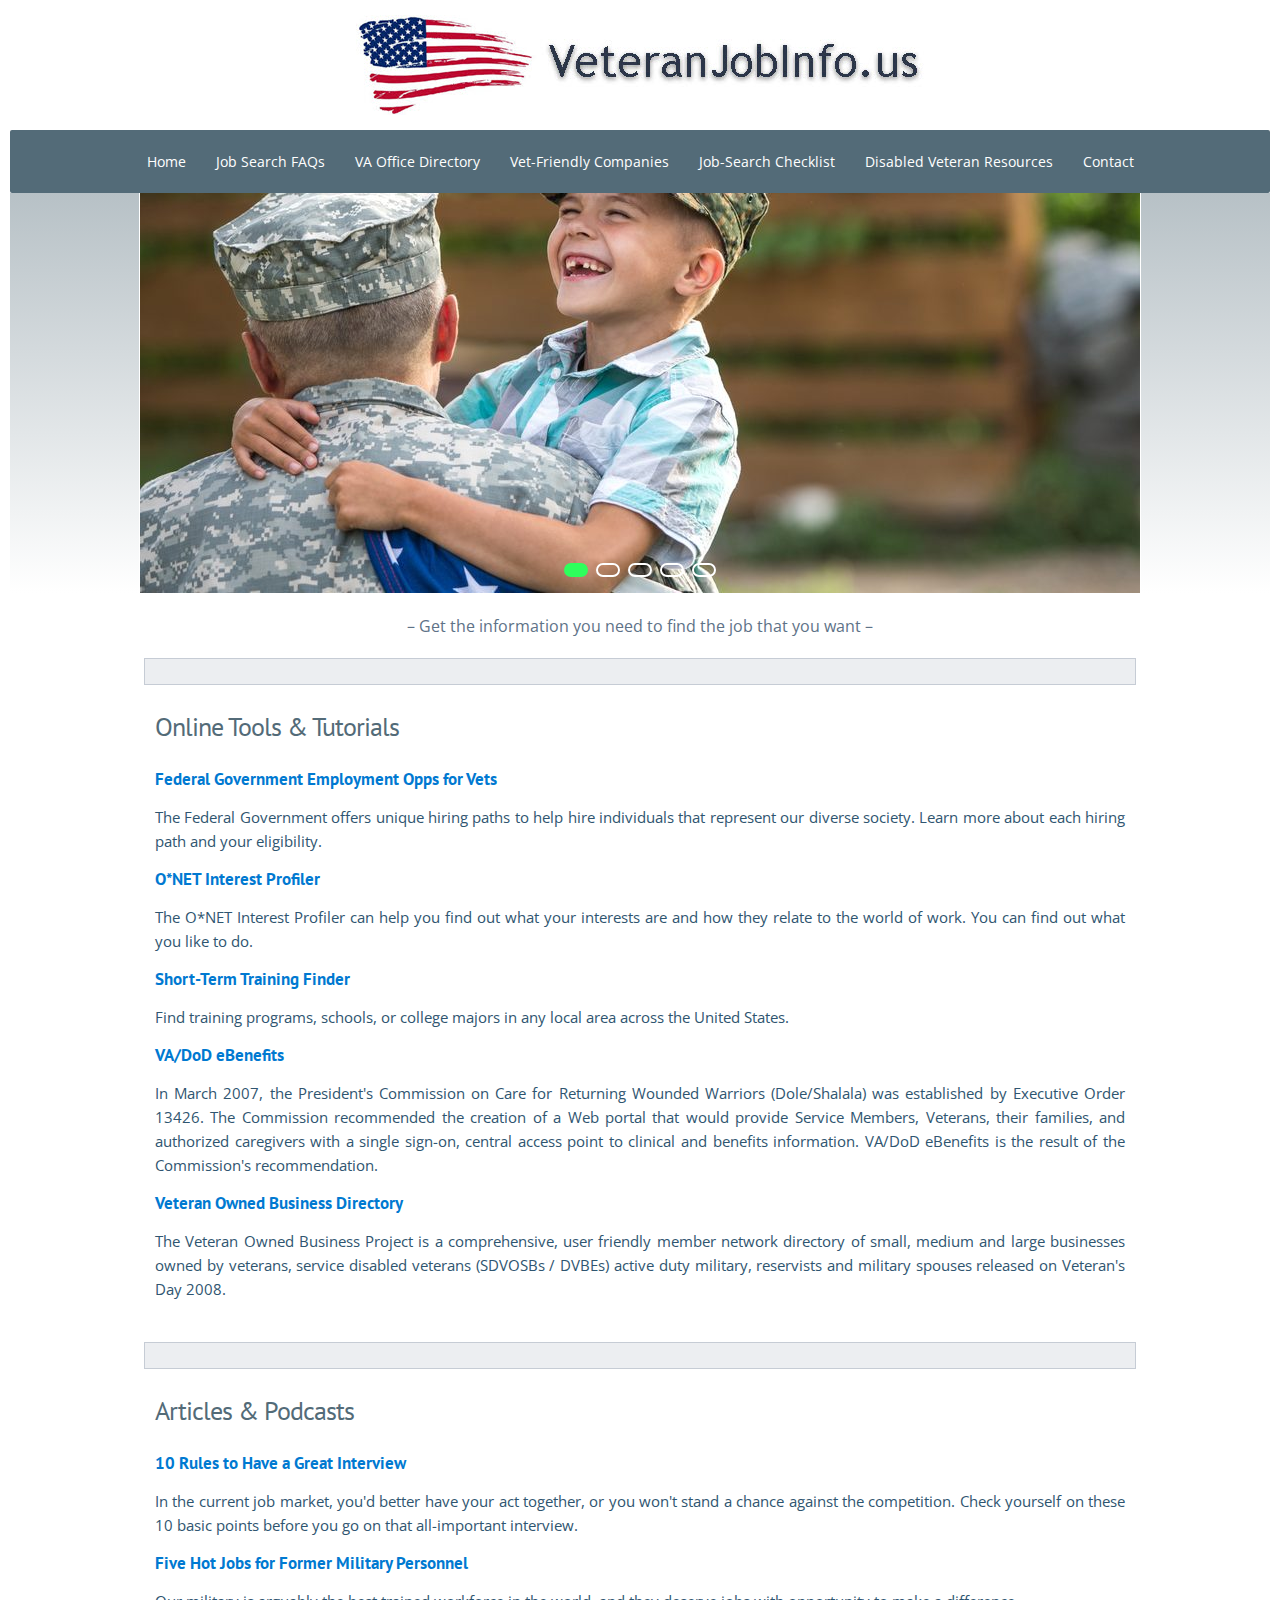
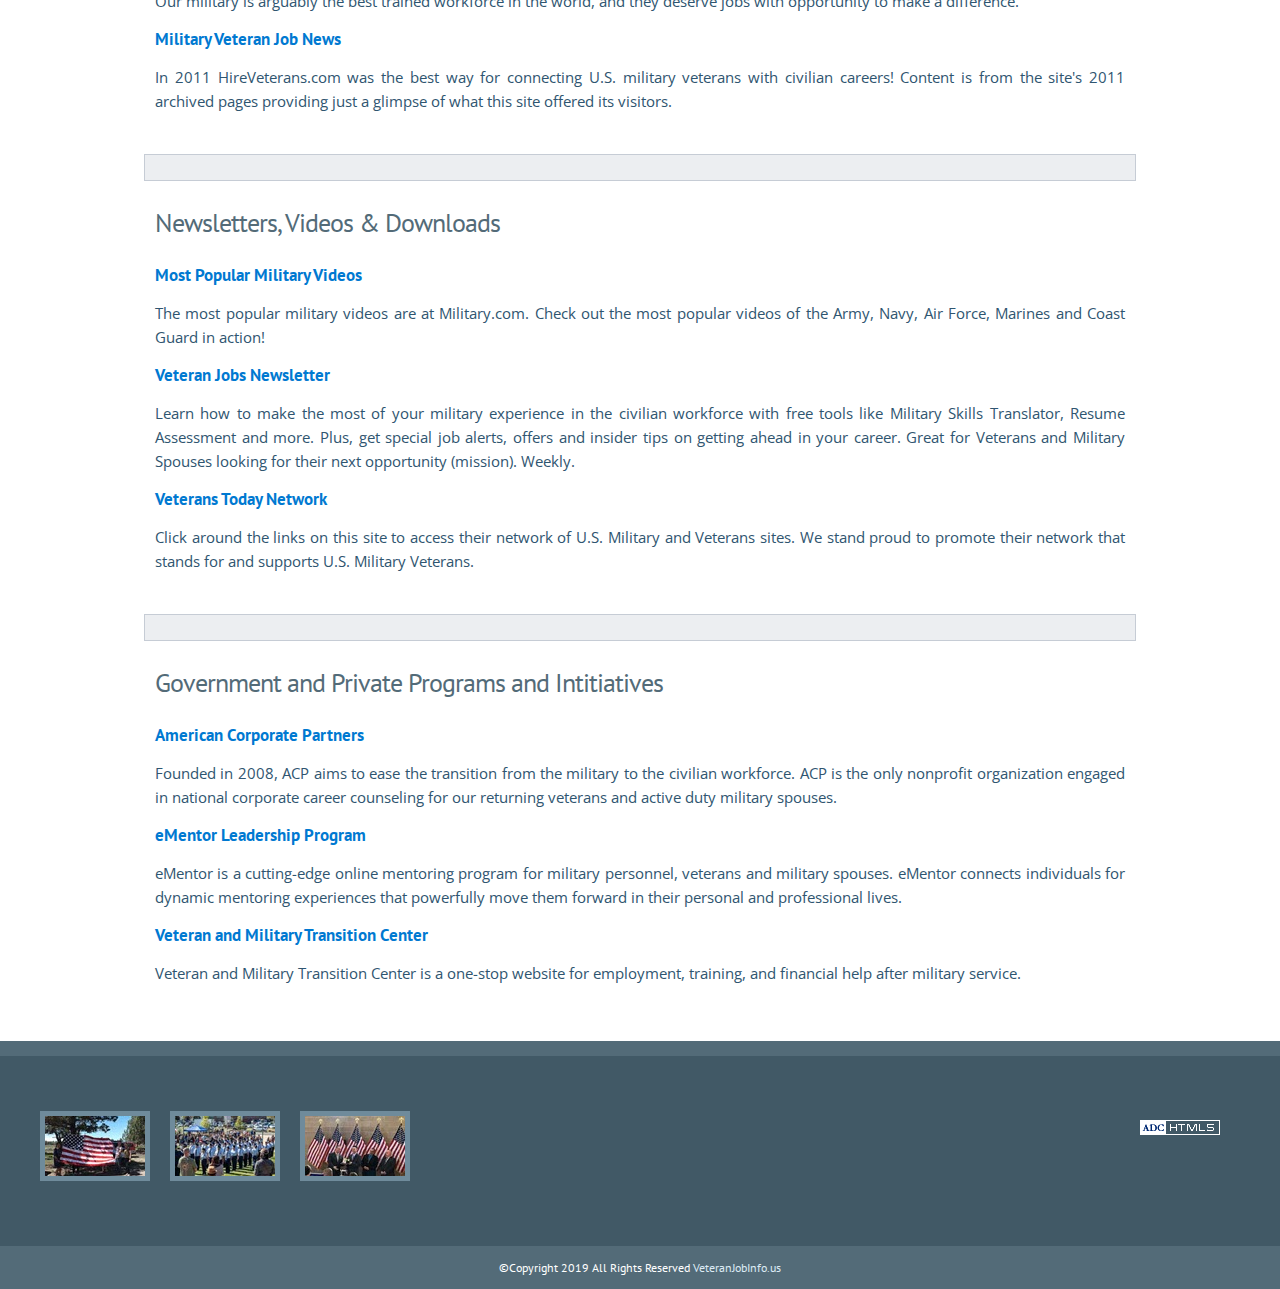
<file: index.html>
<!doctype html>
<html lang="en">
        <head>
                <meta charset="utf-8">

                <title>VeteranJobInfo.us</title>
                <meta name="Description" content="A website for our nation's heroes to Find Vet-friendly job-search resources for obtaining gainful employment.">
                <meta name="KeyWords" content="employment resources,veterans,vets">

                <meta name="viewport" content="width=device-width">
                <meta http-equiv="Cache-Control" content="max-age=1200">

                <link rel="stylesheet" href="css/style.css" type="text/css">
                <link rel="stylesheet" href="JQuery/responsive-slides.css" type="text/css">
                <link rel="stylesheet" href="css/media-queries.css" type="text/css">

                <script type="text/javascript" src="JQuery/jquery-1.11.0.min.js"></script>
                <script type="text/javascript" src="JQuery/responsive-slides.js"></script>
                <script type="text/javascript" src="JQuery/responsive-slides-SETS.js"></script>

                <script type="text/javascript" src="js/javascripts.js"></script>

        </head>

        <body class="outer-background">


                <!-- START PAGE WRAPPER -->
                <div class="pagewrapper">
                        <div class="pagebox">


                                <!-- HEADER -->
                                <script type="text/javascript" src="js/header.js"></script>


                                <!-- MENU -->
                                <script type="text/javascript" src="js/menu.js"></script>


                                <!-- START JQUERY CYCLE -->
                                <div class="homeimage-bg">
                                        <div class="rslides_container center-div" id="homeJQ">
                                                <ul class="rslides center-div viewer-border" id="slider1">

                                                        <!-- START SLIDESHOW IMAGE LIST -->
                                                        <li><img src="JQuery/imageJQR-1.jpg" alt="Image 1"></li>
                                                        <li><img src="JQuery/imageJQR-2.jpg" alt="Image 2"></li>
                                                        <li><img src="JQuery/imageJQR-3.jpg" alt="Image 3"></li>
                                                        <li><img src="JQuery/imageJQR-4.jpg" alt="Image 4"></li>
                                                        <li><img src="JQuery/imageJQR-5.jpg" alt="Image 5"></li>
                                                        <!-- END SLIDESHOW IMAGE LIST -->

                                                </ul>
                                        </div>
                                </div>
                                <!-- END JQUERY CYCLE -->

                                <!-- START CONTENT OUTER -->
                                <div id="contentbox-home" class="inner-background pageheight">

                                        <!-- IMAGE CAPTION -->
                                        <h1 class="home-caption"> &ndash; Get the information you need to find the job that you want &ndash; <br></h1>

                                        <!-- LARGE SPLIT -->
                                        <div class="large-splits">&nbsp;<br></div>

                                        <!-- START CONTENT AREA 1 -->
                                        <div class="content-pad-home center-div td-left just">

                                                <!-- SECTION 1 -->
                                                <div class="td-left"><h2 class="title">Online Tools &amp; Tutorials</h2></div>
                                                
                                                <br>

                                                <h3 class="subtitle"><a  href="https://usajobs.gov/Veterans" target="_blank">Federal Government Employment Opps for Vets</a></h3>
                                                <p>The Federal Government offers unique hiring paths to help hire individuals that represent our diverse society. Learn more about each hiring path and your eligibility.</p>

                                                <h3 class="subtitle"><a  href="https://www.mynextmove.org/explore/ip" target="_blank">O*NET Interest Profiler</a></h3>
                                                <p>The O*NET Interest Profiler can help you find out what your interests are and how they relate to the world of work. You can find out what you like to do.</p>

                                                <h3 class="subtitle"><a  href="https://www.careeronestop.org/toolkit/training/find-local-training.aspx" target="_blank">Short-Term Training Finder</a></h3>
                                                <p>Find training programs, schools, or college majors in any local area across the United States.</p>

                                                <h3 class="subtitle"><a  href="https://www.ebenefits.va.gov/ebenefits/homepage" target="_blank">VA/DoD eBenefits</a></h3>
                                                <p>In March 2007, the President's Commission on Care for Returning Wounded Warriors (Dole/Shalala) was established by Executive Order 13426. The Commission recommended the creation of a Web portal that would provide Service Members, Veterans, their families, and authorized caregivers with a single sign-on, central access point to clinical and benefits information. VA/DoD eBenefits is the result of the Commission's recommendation.</p>

                                                <h3 class="subtitle"><a  href="https://www.veteranownedbusiness.com/" target="_blank">Veteran Owned Business Directory</a></h3>
                                                <p>The Veteran Owned Business Project is a comprehensive, user friendly member network directory of small, medium and large businesses owned by veterans, service disabled veterans (SDVOSBs / DVBEs) active duty military, reservists and military spouses released on Veteran's Day 2008.</p>


                                                <!-- CLEAR FLOATS -->
                                                <div class="divclear">&nbsp;<br></div>

                                                <!-- END SECTION 1 -->

                                        </div>
                                        <!-- END CONTENT AREA 1 -->

                                        <!-- LARGE SPLIT -->
                                        <div class="large-splits">&nbsp;<br></div>


                                        <!-- START CONTENT AREA 2 -->
                                        <div class="content-pad-home center-div td-left just">

                                                <!-- SECTION 2 -->
                                                <div class="td-left"><h2 class="title">Articles &amp; Podcasts</h2></div>

                                                <br>

                                                <h3 class="subtitle"><a  href="https://www.military.com/veteran-jobs/career-advice/interview-tips/10-rules-for-great-interview.html" target="_blank">10 Rules to Have a Great Interview</a></h3>
                                                <p>In the current job market, you'd better have your act together, or you won't stand a chance against the competition. Check yourself on these 10 basic points before you go on that all-important interview.</p>

                                                <h3 class="subtitle"><a  href="https://www.military.com/veteran-jobs/career-advice/military-transition/hot-jobs-for-former-military-personnel.html" target="_blank">Five Hot Jobs for Former Military Personnel</a></h3>
                                                <p>Our military is arguably the best trained workforce in the world, and they deserve jobs with opportunity to make a difference.</p>

                                                <h3 class="subtitle"><a  href="http://www.militaryveteranjobnews.com/" target="_blank">Military Veteran Job News</a></h3>
                                                <p>In 2011 HireVeterans.com was the best way for connecting U.S. military veterans with civilian careers! Content is from the site's 2011 archived pages providing just a glimpse of what this site offered its visitors.</p>



                                                <!-- CLEAR FLOATS -->
                                                <div class="divclear">&nbsp;<br></div>

                                                <!-- END SECTION 2 -->

                                        </div>
                                        <!-- END CONTENT AREA 2 -->

                                        <!-- LARGE SPLIT -->
                                        <div class="large-splits">&nbsp;<br></div>


                                        <!-- START CONTENT AREA 3 -->
                                        <div class="content-pad-home center-div td-left just">

                                                <!-- SECTION 3 -->
                                                <div class="td-left"><h2 class="title">Newsletters, Videos &amp; Downloads</h2></div>

                                                <br>

                                                <h3 class="subtitle"><a  href="https://www.military.com/video/most-popular" target="_blank">Most Popular Military Videos</a></h3>
                                                <p>The most popular military videos are at Military.com. Check out the most popular videos of the Army, Navy, Air Force, Marines and Coast Guard in action!</p>

                                                <h3 class="subtitle"><a  href="http://www.military.com/LeadForms/NewsLetterSignup" target="_blank">Veteran Jobs Newsletter</a></h3>
                                                <p>Learn how to make the most of your military experience in the civilian workforce with free tools like Military Skills Translator, Resume Assessment and more. Plus, get special job alerts, offers and insider tips on getting ahead in your career. Great for Veterans and Military Spouses looking for their next opportunity (mission). Weekly.</p>

                                                <h3 class="subtitle"><a  href="https://www.veteranstodaynetwork.com/" target="_blank">Veterans Today Network</a></h3>
                                                <p>Click around the links on this site to access their network of U.S. Military and Veterans sites. We stand proud to promote their network that stands for and supports U.S. Military Veterans.</p>

                                                <!-- CLEAR FLOATS -->
                                                <div class="divclear">&nbsp;<br></div>

                                                <!-- END SECTION 3 -->

                                        </div>
                                        <!-- END CONTENT AREA 3 -->

                                        <!-- LARGE SPLIT -->
                                        <div class="large-splits">&nbsp;<br></div>


                                        <!-- START CONTENT AREA 4 -->
                                        <div class="content-pad-home center-div td-left just">

                                                <!-- SECTION 4 -->
                                                <div class="td-left"><h2 class="title">Government and Private Programs and Intitiatives</h2></div>

                                                <br>

                                                <h3 class="subtitle"><a  href="https://www.acp-usa.org/" target="_blank">American Corporate Partners</a></h3>
                                                <p>Founded in 2008, ACP aims to ease the transition from the military to the civilian workforce. ACP is the only nonprofit organization engaged in national corporate career counseling for our returning veterans and active duty military spouses.</p>

                                                <h3 class="subtitle"><a  href="https://www.ementorprogram.org/" target="_blank">eMentor Leadership Program</a></h3>
                                                <p>eMentor is a cutting-edge online mentoring program for military personnel, veterans and military spouses.  eMentor connects individuals for dynamic mentoring experiences that powerfully move them forward in their personal and professional lives.</p>

                                                <h3 class="subtitle"><a  href="https://www.careeronestop.org/Veterans/default.aspx" target="_blank">Veteran and Military Transition Center</a></h3>
                                                <p>Veteran and Military Transition Center is a one-stop website for employment, training, and financial help after military service.</p>

                                                <!-- CLEAR FLOATS -->
                                                <div class="divclear">&nbsp;<br></div>

                                                <!-- END SECTION 4 -->

                                        </div>
                                        <!-- END CONTENT AREA 4 -->


                                        <!-- LINKS -->
                                        <!-- <div class="td-center homelinks"><br>| <a href="site_map.htm">Site Map</a> | <a href="contact.htm">Contact Us</a> | <a href="services.htm">Services</a> |<br></div> -->
                                        <!-- END LINKS -->


                                </div>
                                <!-- END CONTENT OUTER -->

                        </div>
                        <!-- END PAGE HEIGHT & PAGEBOX -->

                        <!-- START FOOTER -->

                        <!-- FOOTER SPLIT -->
                        <div class="footer-splits">&nbsp;<br></div>

                        <div class="footer-border footerhide printhide">
                                <iframe id="FooterFRM" src="footer.htm" width="100%" height="250" frameborder="0" marginheight="0" marginwidth="0" scrolling="no" class="footer-frame footer-height" title="footer"></iframe>
                        </div>

                        <script type="text/javascript" src="js/footer-copyright.js"></script>

        <!-- END FOOTER -->






        </div>
        <!-- END PAGE WRAPPER -->


        </body>
</html>
</file>
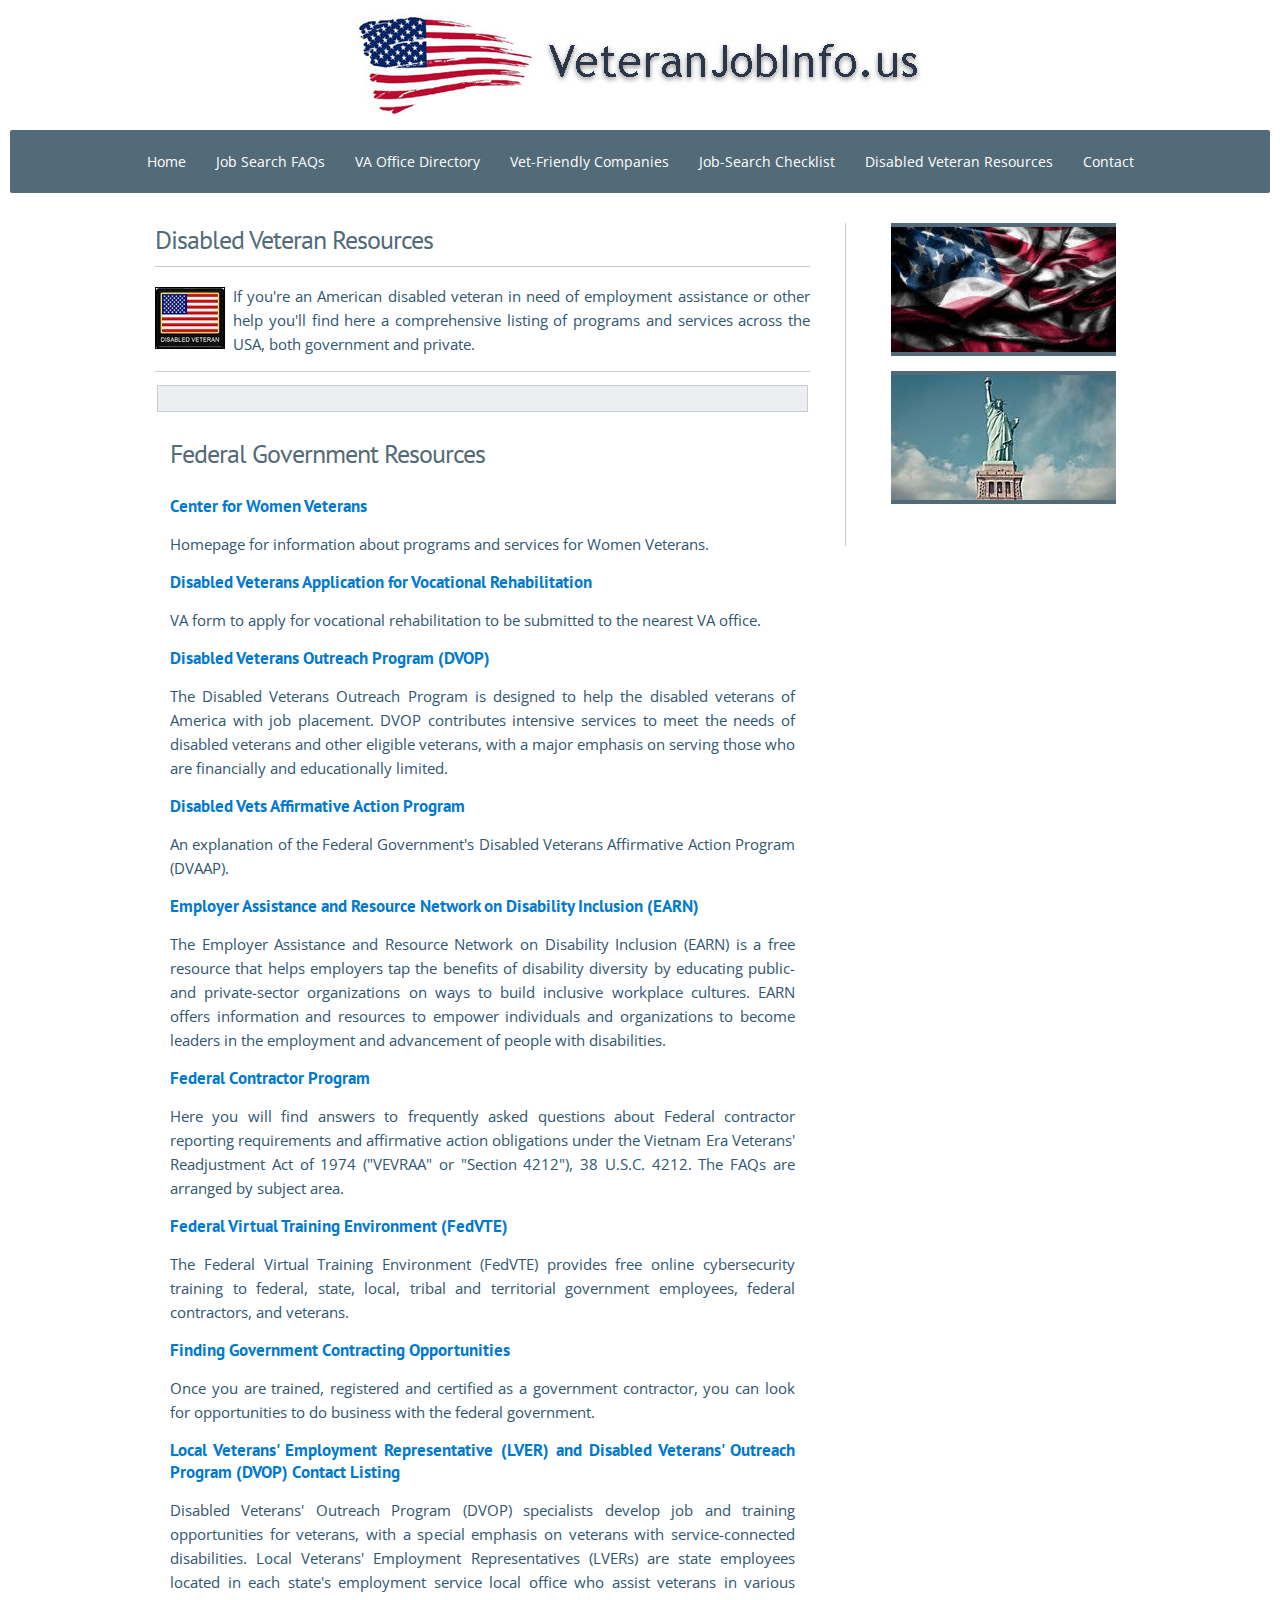
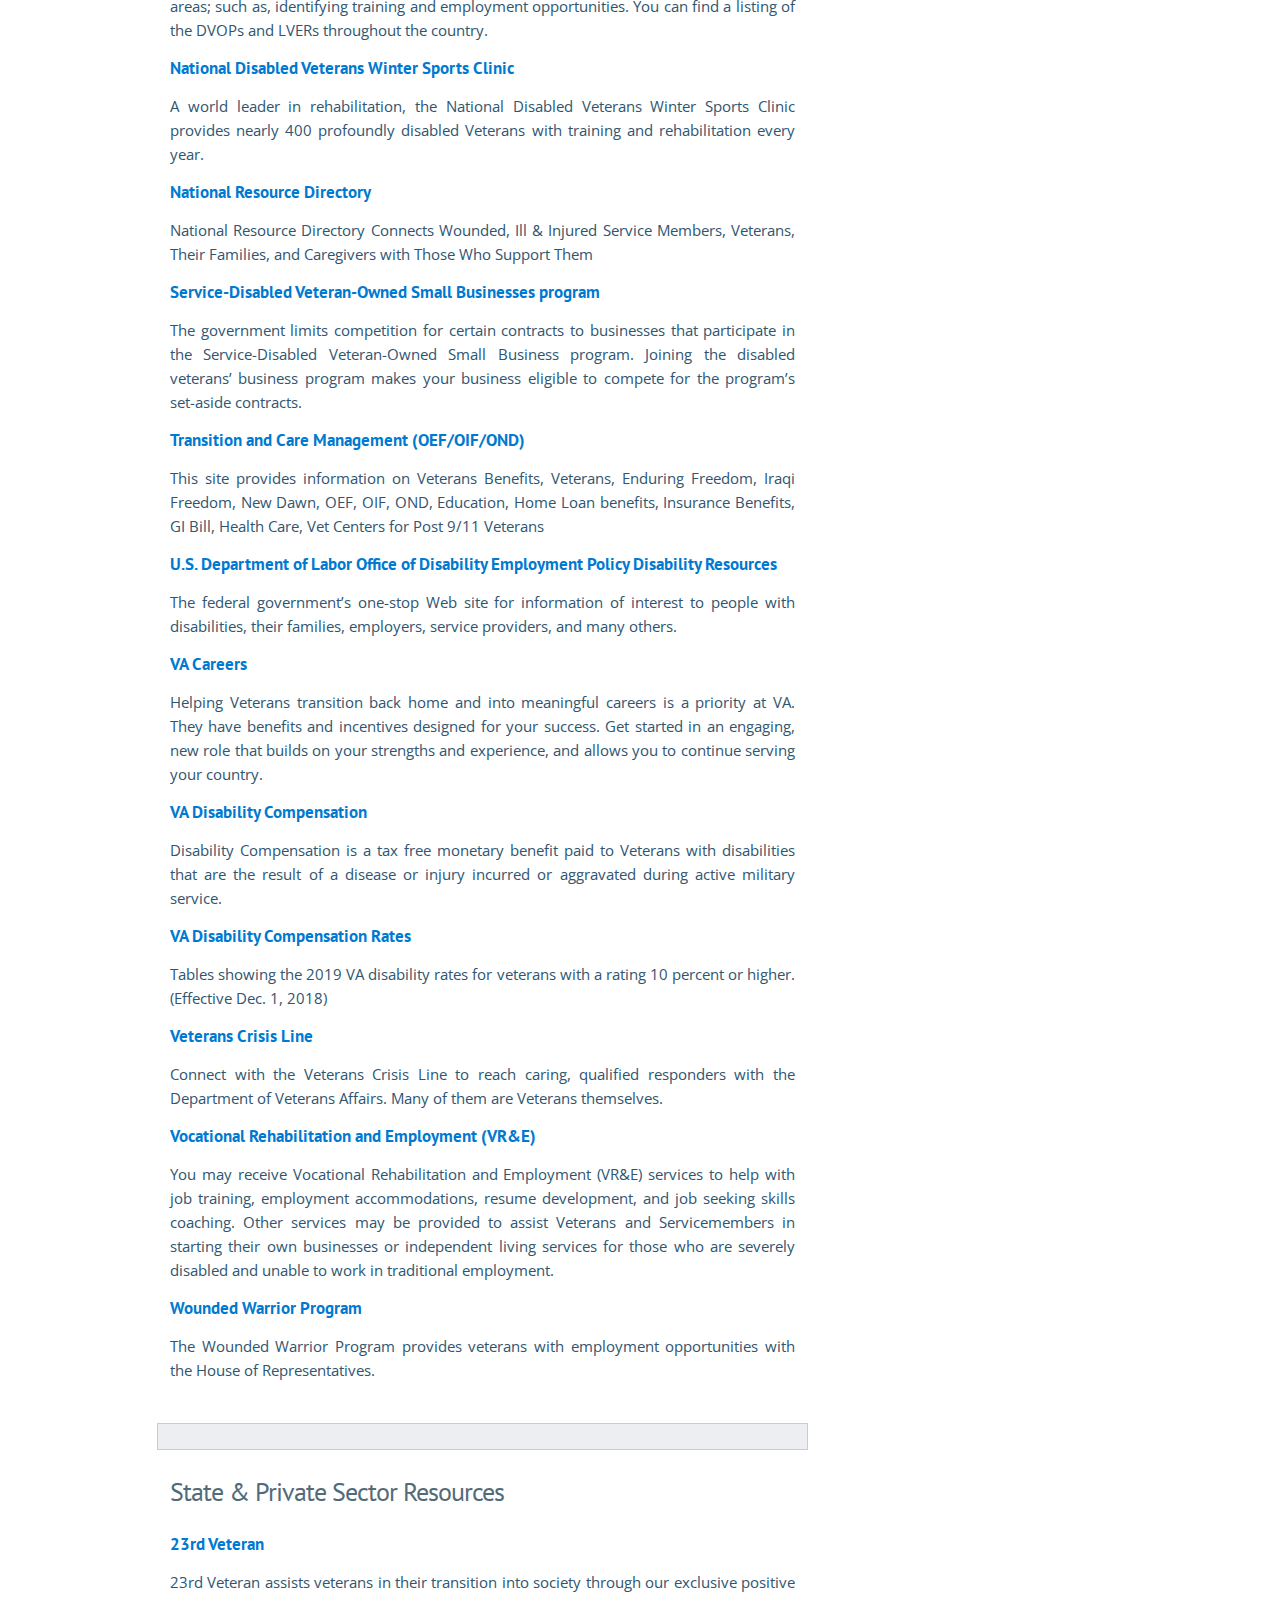
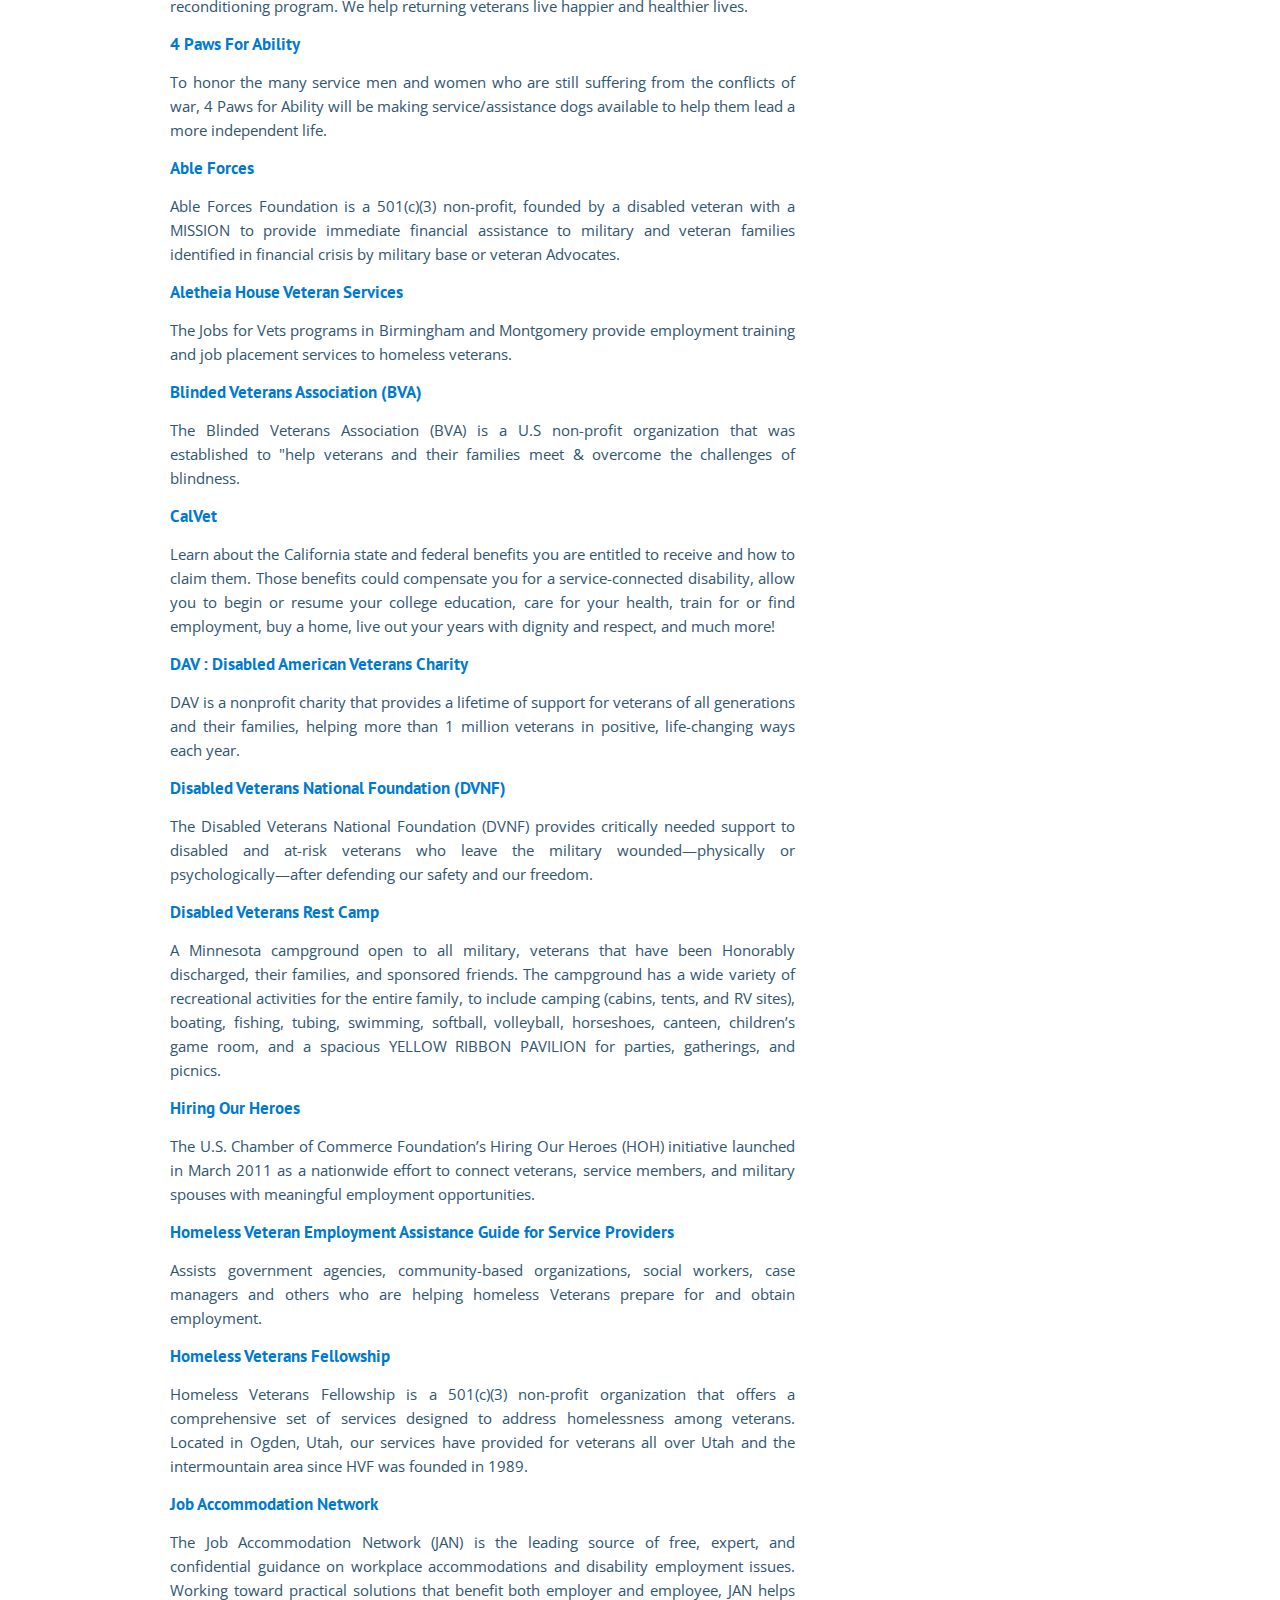
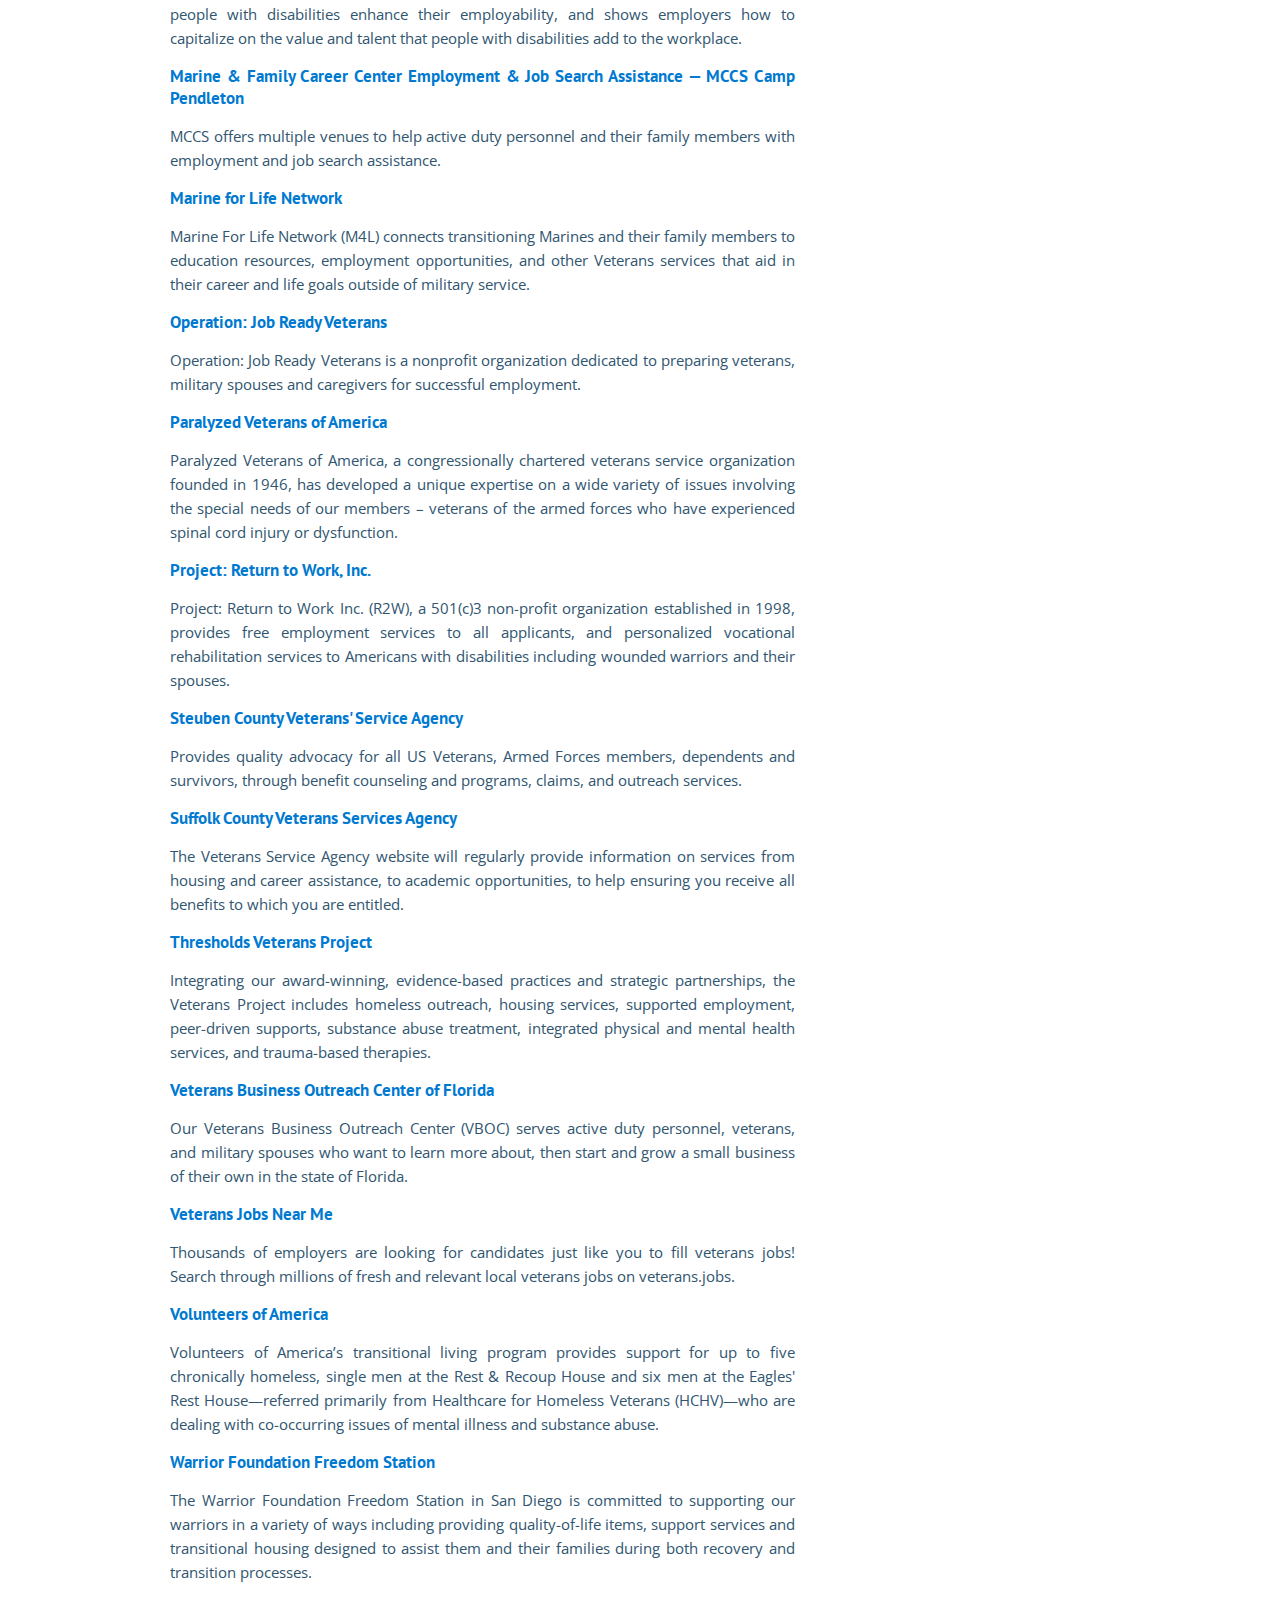
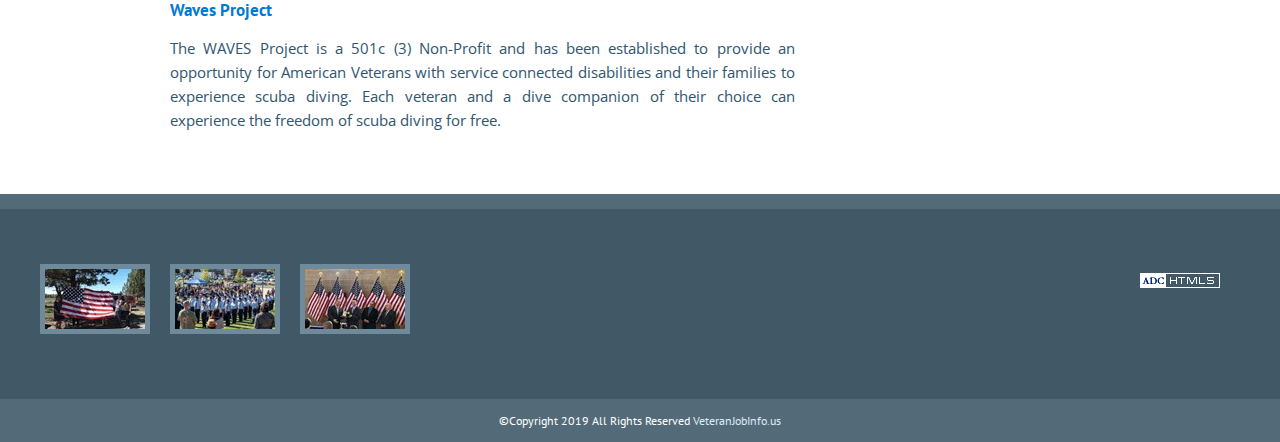
<file: disabled-veteran-resources.htm>
<!doctype html>
<html lang="en">
    <head>
        <meta charset="utf-8">

        <title>VeteranJobInfo.us - Disabled Veteran Resources</title>
        <meta name="Description" content="Nationwide compilation of agencies assisting disabled Veterans.">
        <meta name="keywords"  content="disabled veterans,disabled vets,jobs,careers">

        <meta name="viewport" content="width=device-width">
        <meta http-equiv="Cache-Control" content="max-age=1200">

        <link rel="stylesheet" href="css/style.css" type="text/css">
        <link rel="stylesheet" href="css/media-queries.css" type="text/css">

        <script type="text/javascript" src="JQuery/jquery-1.11.0.min.js"></script>
        <script type="text/javascript" src="js/javascripts.js"></script>
    </head>

    <body class="outer-background">

        <!-- START PAGE WRAPPER -->
        <div class="pagewrapper">
            <div class="pagebox">

                <!-- HEADER -->
                <script type="text/javascript" src="js/header.js"></script>

                <!-- MENU -->
                <script type="text/javascript" src="js/menu.js"></script>

                <!-- START CONTENT OUTER -->
                <div id="contentbox" class="inner-background pageheight">

                    <!-- START MAIN CONTENT LEFT -->
                    <div id="left-content">

                        <!-- START CONTENT TEXT -->
                        <div class="content-pad td-left just">

                            <div class="td-left"><h1 class="title">Disabled Veteran Resources</h1></div>

                            <!-- SECTION 1 -->
                            <div class="page-splits">&nbsp;<br></div>

                            <p>
                                <img src="images/disabled-veteran-services-small.jpg" width="68" height="60" class="img-borders img-float" alt="">
                                If you're an American disabled veteran in need of employment assistance or other help you'll find here a comprehensive listing of programs and services across the USA, both government and private.<br>
                            </p>

                            <div class="page-splits">&nbsp;<br></div>

                            <!-- CLEAR FLOATS -->
                            <div class="divclear">&nbsp;<br></div>

                            <!-- END SECTION 1 -->

                            <!-- LARGE SPLIT -->
                            <div class="large-splits">&nbsp;<br></div>

                            <!-- START CONTENT AREA 1 -->
                            <div class="content-pad-home center-div td-left just">

                                    <!-- SECTION 1 -->
                                    <div class="td-left"><h2 class="title">Federal Government Resources</h2></div>
                                    
                                    <br>

                                    <h3 class="subtitle"><a  href="https://www.va.gov/womenvet/" target="_blank">Center for Women Veterans</a></h3>
                                    <p>Homepage for information about programs and services for Women Veterans.</p>

                                    <h3 class="subtitle"><a  href="https://www.vba.va.gov/pubs/forms/VBA-28-1900-ARE.pdf" target="_blank">Disabled Veterans Application for Vocational Rehabilitation</a></h3>
                                    <p>VA form to apply for vocational rehabilitation to be submitted to the nearest VA office.</p>

                                    <h3 class="subtitle"><a  href="http://www.familyresourcealliance.net/disabled-veterans-outreach-program-dvop" target="_blank">Disabled Veterans Outreach Program (DVOP)</a></h3>
                                    <p>The Disabled Veterans Outreach Program is designed to help the disabled veterans of America with job placement. DVOP contributes intensive services to meet the needs of disabled veterans and other eligible veterans, with a major emphasis on serving those who are financially and educationally limited.</p>

                                    <h3 class="subtitle"><a  href="https://www.fedshirevets.gov/hiring-officials/veteran-initiatives/#aa" target="_blank">Disabled Vets Affirmative Action Program</a></h3>
                                    <p>An explanation of the Federal Government's Disabled Veterans Affirmative Action Program (DVAAP).</p>

                                    <h3 class="subtitle"><a  href="http://www.askearn.org/topics/recruitment-hiring/disabled-veterans/" target="_blank">Employer Assistance and Resource Network on Disability Inclusion (EARN)</a></h3>
                                    <p>The Employer Assistance and Resource Network on Disability Inclusion (EARN) is a free resource that helps employers tap the benefits of disability diversity by educating public- and private-sector organizations on ways to build inclusive workplace cultures. EARN offers information and resources to empower individuals and organizations to become leaders in the employment and advancement of people with disabilities.</p>

                                    <h3 class="subtitle"><a  href="https://www.dol.gov/agencies/vets/contractor" target="_blank">Federal Contractor Program</a></h3>
                                    <p>Here you will find answers to frequently asked questions about Federal contractor reporting requirements and affirmative action obligations under the Vietnam Era Veterans' Readjustment Act of 1974 ("VEVRAA" or "Section 4212"), 38 U.S.C. 4212. The FAQs are arranged by subject area.</p>

                                    <h3 class="subtitle"><a  href="https://fedvte.usalearning.gov/" target="_blank">Federal Virtual Training Environment (FedVTE)</a></h3>
                                    <p>The Federal Virtual Training Environment (FedVTE) provides free online cybersecurity training to federal, state, local, tribal and territorial government employees, federal contractors, and veterans.</p>

                                    <h3 class="subtitle"><a  href="https://www.thoughtco.com/finding-government-contracting-opportunities-3321719" target="_blank">Finding Government Contracting Opportunities </a></h3>
                                    <p>Once you are trained, registered and certified as a government contractor, you can look for opportunities to do business with the federal government.</p>

                                    <h3 class="subtitle"><a  href="https://www.localjobnetwork.com/a/t-lverdvop-directory-au-local-jobnetwork%E2%84%A2-articles-a6134.html" target="_blank">Local Veterans' Employment Representative (LVER) and Disabled Veterans' Outreach Program (DVOP) Contact Listing</a></h3>
                                    <p>Disabled Veterans&#39; Outreach Program (DVOP) specialists develop job and training opportunities for veterans, with a special emphasis on veterans with service-connected disabilities. Local Veterans&#39; Employment Representatives (LVERs) are state employees located in each state&#39;s employment service local office who assist veterans in various areas; such as, identifying training and employment opportunities. You can find a listing of the DVOPs and LVERs throughout the country.</p>

                                    <h3 class="subtitle"><a  href="https://www.wintersportsclinic.org/" target="_blank">National Disabled Veterans Winter Sports Clinic</a></h3>
                                    <p>A world leader in rehabilitation, the National Disabled Veterans Winter Sports Clinic provides nearly 400 profoundly disabled Veterans with training and rehabilitation every year.</p>

                                    <h3 class="subtitle"><a  href="https://nrd.gov/" target="_blank">National Resource Directory</a></h3>
                                    <p>National Resource Directory Connects Wounded, Ill & Injured Service Members, Veterans, Their Families, and Caregivers with Those Who Support Them</p>

                                    <h3 class="subtitle"><a  href="https://www.sba.gov/federal-contracting/contracting-assistance-programs/service-disabled-veteran-owned-small-businesses-program" target="_blank">Service-Disabled Veteran-Owned Small Businesses program</a></h3>
                                    <p>The government limits competition for certain contracts to businesses that participate in the Service-Disabled Veteran-Owned Small Business program. Joining the disabled veterans’ business program makes your business eligible to compete for the program’s set-aside contracts.</p>

                                    <h3 class="subtitle"><a  href="https://www.oefoif.va.gov/" target="_blank">Transition and Care Management (OEF/OIF/OND)</a></h3>
                                    <p>This site provides information on Veterans Benefits, Veterans, Enduring Freedom, Iraqi Freedom, New Dawn, OEF, OIF, OND, Education, Home Loan benefits, Insurance Benefits, GI Bill, Health Care, Vet Centers for Post 9/11 Veterans</p>

                                    <h3 class="subtitle"><a  href="https://www.dol.gov/odep/topics/disability.htm" target="_blank">U.S. Department of Labor Office of Disability Employment Policy Disability Resources</a></h3>
                                    <p>The federal government’s one-stop Web site for information of interest to people with disabilities, their families, employers, service providers, and many others.</p>

                                    <h3 class="subtitle"><a  href="https://www.vacareers.va.gov/" target="_blank">VA Careers</a></h3>
                                    <p> Helping Veterans transition back home and into meaningful careers is a priority at VA. They have benefits and incentives designed for your success. Get started in an engaging, new role that builds on your strengths and experience, and allows you to continue serving your country. </p>

                                    <h3 class="subtitle"><a  href="https://www.benefits.va.gov/compensation/index.asp" target="_blank">VA Disability Compensation</a></h3>
                                    <p>Disability Compensation is a tax free monetary benefit paid to Veterans with disabilities that are the result of a disease or injury incurred or aggravated during active military service.</p>

                                    <h3 class="subtitle"><a  href="https://www.military.com/benefits/veterans-health-care/va-disability-compensation-rates.html" target="_blank">VA Disability Compensation Rates</a></h3>
                                    <p>Tables showing the 2019 VA disability rates for veterans with a rating 10 percent or higher. (Effective Dec. 1, 2018)</p>

                                    <h3 class="subtitle"><a  href="https://www.veteranscrisisline.net/" target="_blank">Veterans Crisis Line</a></h3>
                                    <p>Connect with the Veterans Crisis Line to reach caring, qualified responders with the Department of Veterans Affairs. Many of them are Veterans themselves.</p>

                                    <h3 class="subtitle"><a  href="https://www.benefits.va.gov/vocrehab/index.asp" target="_blank">Vocational Rehabilitation and Employment (VR&amp;E)</a></h3>
                                    <p>You may receive Vocational Rehabilitation and Employment (VR&E) services to help with job training, employment accommodations, resume development, and job seeking skills coaching. Other services may be provided to assist Veterans and Servicemembers in starting their own businesses or independent living services for those who are severely disabled and unable to work in traditional employment.</p>

                                    <h3 class="subtitle"><a  href="https://cao.house.gov/wounded-warrior" target="_blank">Wounded Warrior Program</a></h3>
                                    <p>The Wounded Warrior Program provides veterans with employment opportunities with the House of Representatives. </p>

                                    <!-- CLEAR FLOATS -->
                                    <div class="divclear">&nbsp;<br></div>

                                    <!-- END SECTION 1 -->

                            </div>
                            <!-- END CONTENT AREA 1 -->

                            <!-- LARGE SPLIT -->
                            <div class="large-splits">&nbsp;<br></div>


                            <!-- START CONTENT AREA 2 -->
                            <div class="content-pad-home center-div td-left just">

                                    <!-- SECTION 2 -->
                                    <div class="td-left"><h2 class="title">State &amp; Private Sector Resources</h2></div>

                                    <br>

                                    <h3 class="subtitle"><a  href="https://23rdveteran.org/" target="_blank">23rd Veteran</a></h3>
                                    <p>23rd Veteran assists veterans in their transition into society through our exclusive positive reconditioning program. We help returning veterans live happier and healthier lives.</p>

                                    <h3 class="subtitle"><a  href="https://4pawsforability.org/paws-for-veterans/" target="_blank">4 Paws For Ability</a></h3>
                                    <p>To honor the many service men and women who are still suffering from the conflicts of war, 4 Paws for Ability will be making service/assistance dogs available to help them lead a more independent life.</p>

                                    <h3 class="subtitle"><a  href="https://www.ableforces.org/" target="_blank">Able Forces</a></h3>
                                    <p>Able Forces Foundation is a 501(c)(3) non-profit, founded by a disabled veteran with a MISSION to provide immediate financial assistance to military and veteran families identified in financial crisis by military base or veteran Advocates.</p>

                                    <h3 class="subtitle"><a  href="https://www.specialkindofcaring.org/services/veteran-services/" target="_blank">Aletheia House Veteran Services</a></h3>
                                    <p>The Jobs for Vets programs in Birmingham and Montgomery provide employment training and job placement services to homeless veterans.</p>

                                    <h3 class="subtitle"><a  href="https://www.bva.org/" target="_blank">Blinded Veterans Association (BVA)</a></h3>
                                    <p>The Blinded Veterans Association (BVA) is a U.S non-profit organization that was established to &quot;help veterans and their families meet &amp; overcome the challenges of blindness.</p>

                                    <h3 class="subtitle"><a  href="https://www.calvet.ca.gov/" target="_blank">CalVet</a></h3>
                                    <p>Learn about the California state and federal benefits you are entitled to receive and how to claim them. Those benefits could compensate you for a service-connected disability, allow you to begin or resume your college education, care for your health, train for or find employment, buy a home, live out your years with dignity and respect, and much more!</p>

                                    <h3 class="subtitle"><a  href="https://www.dav.org/" target="_blank">DAV : Disabled American Veterans Charity</a></h3>
                                    <p>DAV is a nonprofit charity that provides a lifetime of support for veterans of all generations and their families, helping more than 1 million veterans in positive, life-changing ways each year.</p>

                                    <h3 class="subtitle"><a  href="https://dvnf.org/" target="_blank">Disabled Veterans National Foundation (DVNF)</a></h3>
                                    <p>The Disabled Veterans National Foundation (DVNF) provides critically needed support to disabled and at-risk veterans who leave the military wounded—physically or psychologically—after defending our safety and our freedom.</p>

                                    <h3 class="subtitle"><a  href="http://www.vetscampmn.org/" target="_blank">Disabled Veterans Rest Camp</a></h3>
                                    <p>A Minnesota campground open to all military, veterans that have been Honorably discharged, their families, and sponsored friends.  The campground has a wide variety of recreational activities for the entire family, to include camping (cabins, tents, and RV sites), boating, fishing, tubing, swimming, softball, volleyball, horseshoes, canteen, children’s game room, and a spacious YELLOW RIBBON PAVILION for parties, gatherings, and picnics.</p>

                                    <h3 class="subtitle"><a  href="https://www.hiringourheroes.org/" target="_blank">Hiring Our Heroes</a></h3>
                                    <p>The U.S. Chamber of Commerce Foundation’s Hiring Our Heroes (HOH) initiative launched in March 2011 as a nationwide effort to connect veterans, service members, and military spouses with meaningful employment opportunities.</p>

                                    <h3 class="subtitle"><a  href="https://nrd.gov/resource/detail/12769734/Homeless+Veteran+Employment+Assistance+Guide+for+Service+Providers" target="_blank">Homeless Veteran Employment Assistance Guide for Service Providers</a></h3>
                                    <p>Assists government agencies, community-based organizations, social workers, case managers and others who are helping homeless Veterans prepare for and obtain employment.</p>

                                    <h3 class="subtitle"><a  href="http://www.homelessveterans.org/" target="_blank">Homeless Veterans Fellowship</a></h3>
                                    <p>Homeless Veterans Fellowship is a 501(c)(3) non-profit organization that offers a comprehensive set of services designed to address homelessness among veterans. Located in Ogden, Utah, our services have provided for veterans all over Utah and the intermountain area since HVF was founded in 1989.</p>

                                    <h3 class="subtitle"><a  href="https://askjan.org/" target="_blank">Job Accommodation Network</a></h3>
                                    <p>The Job Accommodation Network (JAN) is the leading source of free, expert, and confidential guidance on workplace accommodations and disability employment issues. Working toward practical solutions that benefit both employer and employee, JAN helps people with disabilities enhance their employability, and shows employers how to capitalize on the value and talent that people with disabilities add to the workplace.</p>

                                    <h3 class="subtitle"><a  href="http://www.mccscamppendleton.com/employment-job-search-assistance/" target="_blank">Marine &amp; Family Career Center Employment &amp; Job Search Assistance &mdash; MCCS Camp Pendleton</a></h3>
                                    <p>MCCS offers multiple venues to help active duty personnel and their family members with employment and job search assistance.</p>

                                    <h3 class="subtitle"><a  href="https://usmc-mccs.org/services/career/marine-for-life-network/" target="_blank">Marine for Life Network</a></h3>
                                    <p>Marine For Life Network (M4L) connects transitioning Marines and their family members to education resources, employment opportunities, and other Veterans services that aid in their career and life goals outside of military service.</p>

                                    <h3 class="subtitle"><a  href="https://www.ojrv.org/" target="_blank">Operation: Job Ready Veterans</a></h3>
                                    <p>Operation: Job Ready Veterans is a nonprofit organization dedicated to preparing veterans, military spouses and caregivers for successful employment.</p>

                                    <h3 class="subtitle"><a  href="https://www.pva.org/" target="_blank">Paralyzed Veterans of America</a></h3>
                                    <p>Paralyzed Veterans of America, a congressionally chartered veterans service organization founded in 1946, has developed a unique expertise on a wide variety of issues involving the special needs of our members – veterans of the armed forces who have experienced spinal cord injury or dysfunction.</p>

                                    <h3 class="subtitle"><a  href="https://www.return2work.org/" target="_blank">Project: Return to Work, Inc.</a></h3>
                                    <p>Project: Return to Work Inc. (R2W), a 501(c)3 non-profit organization established in 1998, provides free employment services to all applicants, and personalized vocational rehabilitation services to Americans with disabilities including wounded warriors and their spouses.</p>

                                    <h3 class="subtitle"><a  href="https://www.steubencony.org/Pages.asp?PGID=51" target="_blank">Steuben County Veterans' Service Agency</a></h3>
                                    <p>Provides quality advocacy for all US Veterans, Armed Forces members, dependents and survivors, through benefit counseling and programs, claims, and outreach services.</p>

                                    <h3 class="subtitle"><a  href="https://www.suffolkcountyny.gov/veterans/Home" target="_blank">Suffolk County Veterans Services Agency</a></h3>
                                    <p>The Veterans Service Agency website will regularly provide information on services from housing and career assistance, to academic opportunities, to help ensuring you receive all benefits to which you are entitled.</p>

                                    <h3 class="subtitle"><a  href="http://www.thresholds.org/our-work/programs/veterans-project/" target="_blank">Thresholds Veterans Project</a></h3>
                                    <p>Integrating our award-winning, evidence-based practices and strategic partnerships, the Veterans Project includes homeless outreach, housing services, supported employment, peer-driven supports, substance abuse treatment, integrated physical and mental health services, and trauma-based therapies.</p>

                                    <h3 class="subtitle"><a  href="http://vboc.org/" target="_blank">Veterans Business Outreach Center of Florida</a></h3>
                                    <p>Our Veterans Business Outreach Center (VBOC) serves active duty personnel, veterans, and military spouses who want to learn more about, then start and grow a small business of their own in the state of Florida.</p>

                                    <h3 class="subtitle"><a  href="https://www.veterans.jobs/" target="_blank">Veterans Jobs Near Me</a></h3>
                                    <p>Thousands of employers are looking for candidates just like you to fill veterans jobs!  Search through millions of fresh and relevant local veterans jobs on veterans.jobs.</p>

                                    <h3 class="subtitle"><a  href="https://www.voaspokane.org/veterans-housing" target="_blank">Volunteers of America</a></h3>
                                    <p>Volunteers of America’s transitional living program provides support for up to five chronically homeless, single men at the Rest & Recoup House and six men at the Eagles' Rest House—referred primarily from Healthcare for Homeless Veterans (HCHV)—who are dealing with co-occurring issues of mental illness and substance abuse.</p>

                                     <h3 class="subtitle"><a  href="https://www.warriorfoundation.org" target="_blank">Warrior Foundation Freedom Station</a></h3>
                                    <p>The Warrior Foundation Freedom Station in San Diego is committed to supporting our warriors in a variety of ways including providing quality-of-life items, support services and transitional housing designed to assist them and their families during both recovery and transition processes.</p>

                                    <h3 class="subtitle"><a  href="https://www.wavesproject.org/" target="_blank">Waves Project</a></h3>
                                    <p>The WAVES Project is a 501c (3) Non-Profit and has been established to provide an opportunity for American Veterans with service connected disabilities and their families to experience scuba diving. Each veteran and a dive companion of their choice can experience the freedom of scuba diving for free.</p>

                                    <!-- CLEAR FLOATS -->
                                    <div class="divclear">&nbsp;<br></div>

                                    <!-- END SECTION 2 -->

                            </div>
                            <!-- END CONTENT AREA 2 -->

                        </div>
                        <!-- END CONTENT TEXT -->
                        
                    </div>
                    <!-- END MAIN CONTENT LEFT -->

                    <!-- START SIDEBAR CONTENT RIGHT -->
                    <div id="sidebar-content" class="SB-width SB-background">

                        <!-- START SIDEBAR CONTENT TEXT -->
                        <div class="sidebar-pad td-center sidebar-text"><script type="text/javascript" src="js/sidebar.js"></script><br></div>
                        <!-- END SIDEBAR CONTENT TEXT -->

                    </div>
                    <!-- END SIDEBAR CONTENT RIGHT -->

                    <!-- CLEAR CONTENT FLOATS -->
                    <div class="divclear">&nbsp;<br></div>

                </div>
                <!-- END CONTENT OUTER -->

            </div>
            <!-- END PAGE HEIGHT & PAGEBOX -->

            <!-- START FOOTER -->

            <!-- FOOTER SPLIT -->
            <div class="footer-splits">&nbsp;<br></div>

            <div class="footer-border footerhide printhide">
                <iframe id="FooterFRM" src="footer.htm" width="100%" height="250" frameborder="0" marginheight="0" marginwidth="0" scrolling="no" class="footer-frame footer-height" title="footer"></iframe>
            </div>

            <script type="text/javascript" src="js/footer-copyright.js"></script>

            <!-- END FOOTER -->

        </div>
        <!-- END PAGE WRAPPER -->

    </body>
</html>
</file>
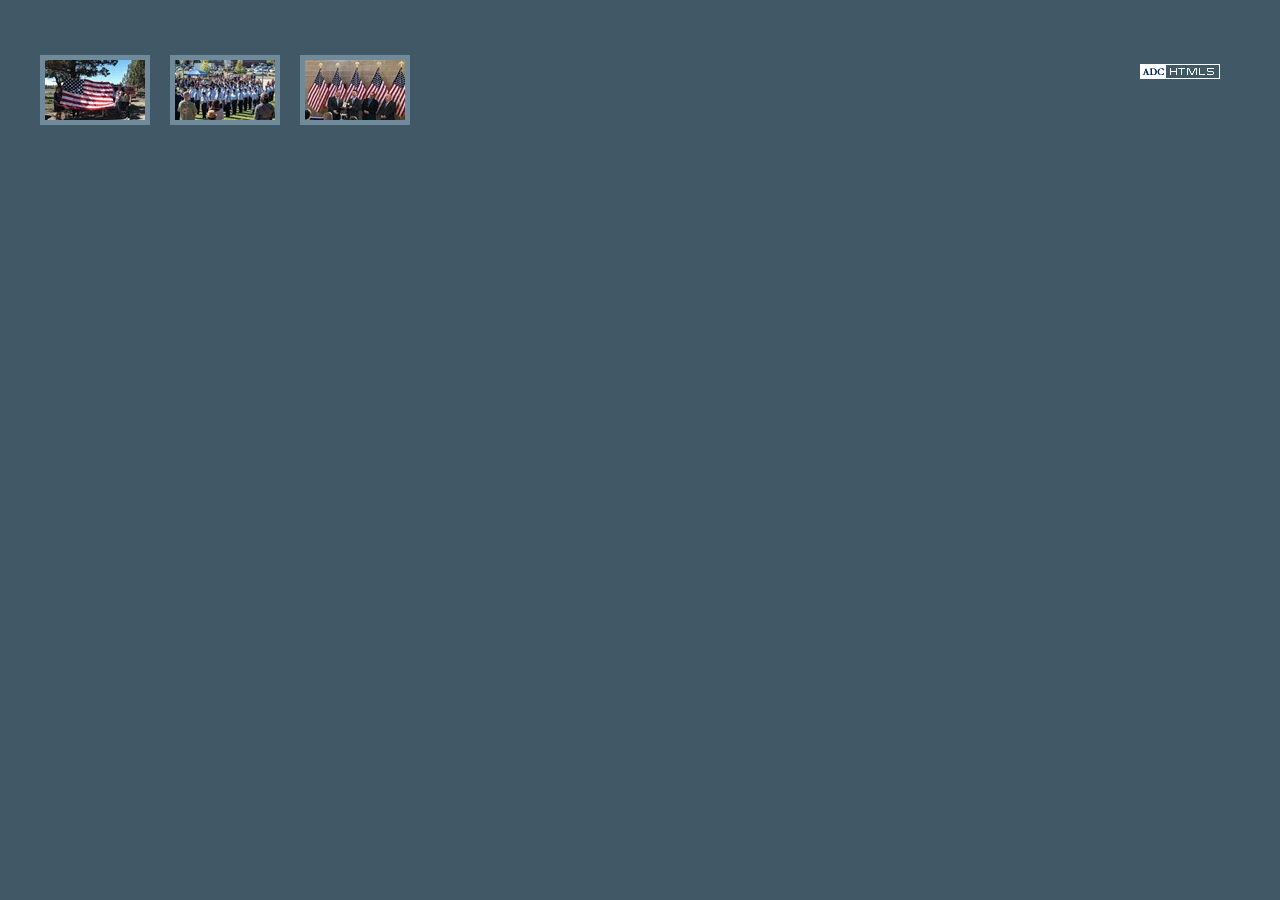
<file: footer.htm>
<!doctype html>
<html lang="en">
    <head>
        <title>VeteranJobInfo.us - Footer</title>

        <meta charset="UTF-8">

        <link rel="stylesheet" href="css/style.css" type="text/css">
        <link rel="stylesheet" href="css/media-queries.css" type="text/css">

    </head>

    <body class="footer-page">

        <!-- START FOOTER -->
        <div class="footer-pad">

            <table class="fullwidth">
                <tr>
                    <td class="td-top td-left">
                        <!-- <table class="footer-links">
                            <tr>
                                <td class="td-top td-left footerlinks-1">
                                    <div class="footer-title">Company<br></div>
                                    <a href="index.html" target="_top">Home</a><br>
                                    <a href="about.htm" target="_top">About Us</a><br>
                                    <a href="staff.htm" target="_top">Our Staff</a><br>
                                    <a href="news.htm" target="_top">News</a><br>
                                </td>
                                
                                <td class="td-top td-left footerlinks-2">
                                    <div class="footer-title">Solutions<br></div>
                                    <a href="services.htm" target="_top">Our Services</a><br>
                                    <a href="press.htm" target="_top">Press / Testimonials</a><br>
                                    <a href="payments.htm" target="_top">Send Payment</a><br>
                                    <a href="PDFgallery.htm" target="_top">PDF Downloads</a><br>
                                </td>
                                
                                <td class="td-top td-left footerlinks-3">
                                    <div class="footer-title">Contact &amp; Help<br></div>
                                    <a href="contact.htm" target="_top">Contact</a><br>
                                    <a href="site_map.htm" target="_top">Site Map</a><br>
                                    <a href="links.htm" target="_top">Website Links</a><br>
                                    <a href="privacy.htm" target="_top">Privacy Policy</a><br>
                                </td>
                            </tr>
                        </table> -->

                        <table class="footer-image-table">
                            <tr>
                                <td><img src="images/footer-1.jpg" width="100" height="60" class="footer-image blockimage" alt="image"></td>
                                <td><img src="images/footer-2.jpg" width="100" height="60" class="footer-image blockimage" alt="image"></td>
                                <td><img src="images/footer-3.jpg" width="100" height="60" class="footer-image blockimage" alt="image"></td>
                            </tr>
                        </table>

                    </td>
                    
                    <td class="td-middle td-center footer-social">
                        <!-- <table class="center-div">
                            <tr>
                                <td class="td-center"><script type="text/javascript" src="social-links.js"></script></td>
                            </tr>
                        </table> -->

                        <a href="http://www.w3.org/" target="_blank"><img src="images/html5.gif" width="80" height="15" class="center-div html5-icon blockimage" alt="Valid HTML5"></a>
                    </td>
                </tr>
            </table>
            <!-- END FOOTER -->

            <!-- <br><br><br><br> -->
        </div>
    </body>
</html>
</file>
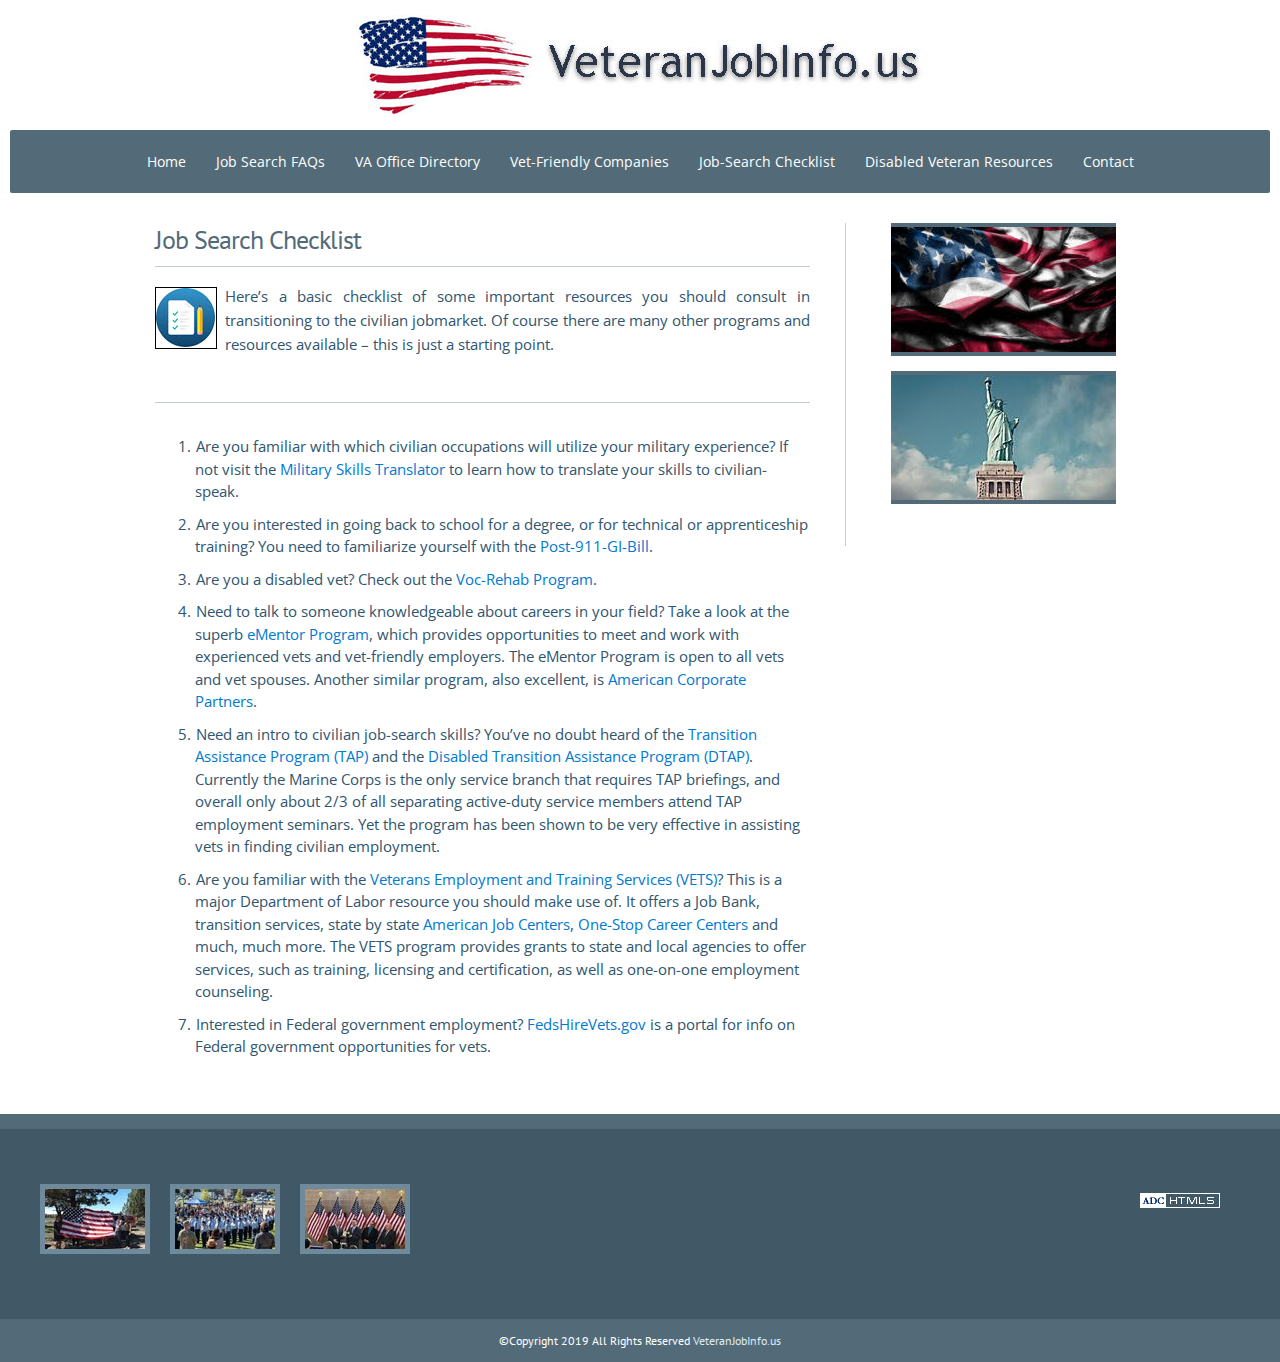
<file: job-search-checklist.htm>
<!doctype html>
<html lang="en">
    <head>
        <meta charset="utf-8">

        <title>VeteranJobInfo.us - Job Search FAQs</title>
        <meta name="Description" content="Frequently Asked Questions about our Nationwide vet-friendly job listings and a compilation of selected job-search resources for Veterans.">

        <meta name="viewport" content="width=device-width">
        <meta http-equiv="Cache-Control" content="max-age=1200">

        <link rel="stylesheet" href="css/style.css" type="text/css">
        <link rel="stylesheet" href="css/media-queries.css" type="text/css">

        <script type="text/javascript" src="JQuery/jquery-1.11.0.min.js"></script>
        <script type="text/javascript" src="js/javascripts.js"></script>
    </head>

    <body class="outer-background">

        <!-- START PAGE WRAPPER -->
        <div class="pagewrapper">
            <div class="pagebox">

                <!-- HEADER -->
                <script type="text/javascript" src="js/header.js"></script>

                <!-- MENU -->
                <script type="text/javascript" src="js/menu.js"></script>

                <!-- START CONTENT OUTER -->
                <div id="contentbox" class="inner-background pageheight">

                    <!-- START MAIN CONTENT LEFT -->
                    <div id="left-content">

                        <!-- START CONTENT TEXT -->
                        <div class="content-pad td-left just">
                            <div class="td-left"><h1 class="title">Job Search Checklist</h1></div>

                            <!-- SECTION 1 -->
                            <div class="page-splits">&nbsp;<br></div>

                            <p>
                                <img src="images/job-search-checklist-small.jpg" width="60" height="60" class="img-borders img-float" alt="">
                                Here’s a basic checklist of some important resources you should consult in transitioning to the civilian jobmarket. 
                                Of course there are many other programs and resources available – this is just a starting point.<br>
                            </p>

                            <!-- CLEAR FLOATS -->
                            <div class="divclear">&nbsp;<br></div>

                            <!-- END SECTION 1 -->

                            <div class="page-splits splits-xtramargin">&nbsp;<br></div>

                            <!-- START FAQ LIST -->
                            <div class="floatlist">
                                <ol class="list">
                                    <li>
                                        Are you familiar with which civilian occupations will utilize your military experience? 
                                        If not visit the <a href="https://www.military.com/veteran-jobs/skills-translator" target="_blank">Military Skills Translator</a> to learn how to translate your skills to civilian-speak.
                                    </li>
                                    <li>
                                        Are you interested in going back to school for a degree, or for technical or apprenticeship training? 
                                        You need to familiarize yourself with the <a href="https://www.va.gov/education/about-gi-bill-benefits/post-9-11/" target="_blank">Post-911-GI-Bill</a>.
                                    </li>
                                    <li>
                                        Are you a disabled vet? Check out the <a href="https://www.benefits.va.gov/vocrehab/index.asp" target="_blank">Voc-Rehab Program</a>.
                                    </li>
                                    <li>
                                        Need to talk to someone knowledgeable about careers in your field? 
                                        Take a look at the superb <a href="https://www.ementorprogram.org/" target="_blank">eMentor Program</a>, which provides opportunities to meet and work with experienced vets and vet-friendly employers. 
                                        The eMentor Program is open to all vets and vet spouses.
                                        Another similar program, also excellent, is <a href="https://www.acp-usa.org/" target="_blank">American Corporate Partners</a>.
                                    </li>
                                    <li>
                                        Need an intro to civilian job-search skills? 
                                        You’ve no doubt heard of the <a href="https://www.benefits.va.gov/tap/tap-index.asp" target="_blank">Transition Assistance Program (TAP)</a> and the <a href="https://va.org/the-dtap-or-the-disabled-transition-assistance-program/" target="_blank">Disabled Transition Assistance Program (DTAP)</a>. 
                                        Currently the Marine Corps is the only service branch that requires TAP briefings, and overall only about 2/3 of all separating active-duty service members attend TAP employment seminars. 
                                        Yet the program has been shown to be very effective in assisting vets in finding civilian employment.
                                    </li>
                                    <li>
                                        Are you familiar with the <a href="https://www.dol.gov/agencies/vets" target="_blank">Veterans Employment and Training Services (VETS)</a>? 
                                        This is a major Department of Labor resource you should make use of. 
                                        It offers a Job Bank, transition services, state by state <a href="https://www.careeronestop.org/LocalHelp/AmericanJobCenters/american-job-centers.aspx" target="_blank">American Job Centers</a>, <a href="https://www.careeronestop.org/" target="_blank">One-Stop Career Centers</a> and much, much more. 
                                        The VETS program provides grants to state and local agencies to offer services, such as training, licensing and certification, as well as one-on-one employment counseling.
                                    </li>
                                    <li>
                                        Interested in Federal government employment? <a href="https://www.fedshirevets.gov/" target="_blank">FedsHireVets.gov</a> is a portal for info on Federal government opportunities for vets.
                                    </li>
                                </ol>
                            </div>
                            <!-- END FAQ LIST -->

                            <!-- CLEAR LIST FLOATS -->
                            <div class="divclear">&nbsp;<br></div>
                            
                            <br>

                        </div>
                        <!-- END CONTENT TEXT -->
                        
                    </div>
                    <!-- END MAIN CONTENT LEFT -->

                    <!-- START SIDEBAR CONTENT RIGHT -->
                    <div id="sidebar-content" class="SB-width SB-background">

                        <!-- START SIDEBAR CONTENT TEXT -->
                        <div class="sidebar-pad td-center sidebar-text"><script type="text/javascript" src="js/sidebar.js"></script><br></div>
                        <!-- END SIDEBAR CONTENT TEXT -->

                    </div>
                    <!-- END SIDEBAR CONTENT RIGHT -->

                    <!-- CLEAR CONTENT FLOATS -->
                    <div class="divclear">&nbsp;<br></div>

                </div>
                <!-- END CONTENT OUTER -->

            </div>
            <!-- END PAGE HEIGHT & PAGEBOX -->

            <!-- START FOOTER -->

            <!-- FOOTER SPLIT -->
            <div class="footer-splits">&nbsp;<br></div>

            <div class="footer-border footerhide printhide">
                <iframe id="FooterFRM" src="footer.htm" width="100%" height="250" frameborder="0" marginheight="0" marginwidth="0" scrolling="no" class="footer-frame footer-height" title="footer"></iframe>
            </div>

            <script type="text/javascript" src="js/footer-copyright.js"></script>

            <!-- END FOOTER -->

        </div>
        <!-- END PAGE WRAPPER -->

    </body>
</html>
</file>
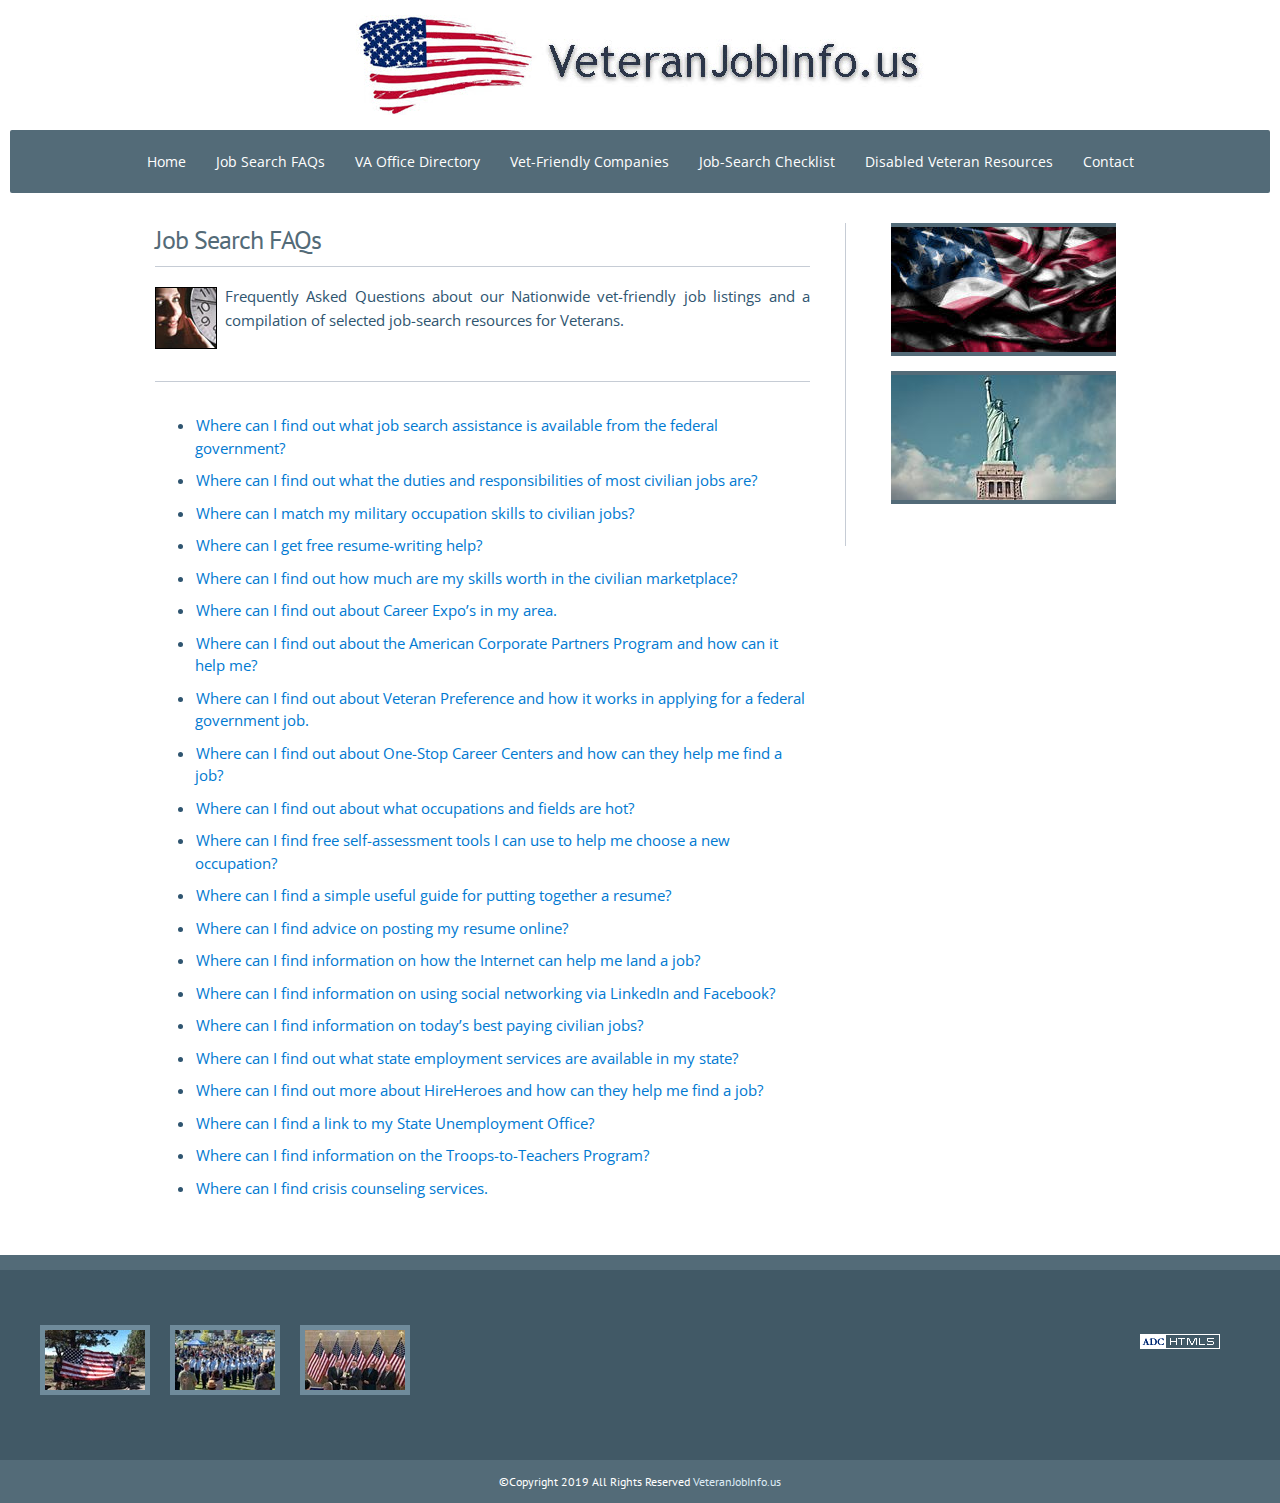
<file: job-search-faqs.htm>
<!doctype html>
<html lang="en">
    <head>
        <meta charset="utf-8">

        <title>VeteranJobInfo.us - Job Search FAQs</title>
        <meta name="Description" content="Frequently Asked Questions about our Nationwide vet-friendly job listings and a compilation of selected job-search resources for Veterans.">

        <meta name="viewport" content="width=device-width">
        <meta http-equiv="Cache-Control" content="max-age=1200">

        <link rel="stylesheet" href="css/style.css" type="text/css">
        <link rel="stylesheet" href="css/media-queries.css" type="text/css">

        <script type="text/javascript" src="JQuery/jquery-1.11.0.min.js"></script>
        <script type="text/javascript" src="js/javascripts.js"></script>
    </head>

    <body class="outer-background">

        <!-- START PAGE WRAPPER -->
        <div class="pagewrapper">
            <div class="pagebox">

                <!-- HEADER -->
                <script type="text/javascript" src="js/header.js"></script>

                <!-- MENU -->
                <script type="text/javascript" src="js/menu.js"></script>

                <!-- START CONTENT OUTER -->
                <div id="contentbox" class="inner-background pageheight">

                    <!-- START MAIN CONTENT LEFT -->
                    <div id="left-content">

                        <!-- START CONTENT TEXT -->
                        <div class="content-pad td-left just">
                            <div class="td-left"><h1 class="title">Job Search FAQs</h1></div>

                            <!-- SECTION 1 -->
                            <div class="page-splits">&nbsp;<br></div>

                            <p>
                                <img src="images/job-search-faqs-small.jpg" width="60" height="60" class="img-borders img-float" alt="image">
                                Frequently Asked Questions about our Nationwide vet-friendly job listings and a compilation of selected job-search resources for Veterans.<br>
                            </p>

                            <!-- CLEAR FLOATS -->
                            <div class="divclear">&nbsp;<br></div>

                            <!-- END SECTION 1 -->

                            <div class="page-splits splits-xtramargin">&nbsp;<br></div>

                            <!-- START FAQ LIST -->
                            <div class="floatlist">
                                <ul class="list">
                                    <li><a href="http://www.careeronestop.org/" target="_blank">Where can I find out what job search assistance is available from the federal government?</a></li>
                                    <li><a href="http://www.bls.gov/ooh/About/Career-Guide-to-Industries.htm" target="_blank">Where can I find out what the duties and responsibilities of most civilian jobs are?</a></li>
                                    <li><a href="http://www.careerinfonet.org/moc/" target="_blank">Where can I match my military occupation skills to civilian jobs?</a></li>
                                    <li><a href="http://www.careeronestop.org/ResumeGuide/Introduction.aspx" target="_blank">Where can I get free resume-writing help?</a></li>
                                    <li><a href="http://www.careeronestop.org/SalariesBenefits/Sal_default.aspx" target="_blank">Where can I find out how much are my skills worth in the civilian marketplace?</a></li>
                                    <li><a href="http://www.military.com/career-expo/" target="_blank">Where can I find out about Career Expo’s in my area.</a></li>
                                    <li><a href="http://www.acp-usa.org/" target="_blank">Where can I find out about the American Corporate Partners Program and how can it help me?</a></li>
                                    <li><a href="http://www.opm.gov/staffingPortal/Vetguide.asp" target="_blank">Where can I find out about Veteran Preference and how it works in applying for a federal government job.</a></li>
                                    <li><a href="http://www.servicelocator.org/" target="_blank">Where can I find out about One-Stop Career Centers and how can they help me find a job?</a></li>
                                    <li><a href="http://www.careeronestop.org/ExploreCareers/Industries/IndustriesWhatsHot.aspx" target="_blank">Where can I find out about what occupations and fields are hot?</a></li>
                                    <li><a href="http://www.careeronestop.org/ExploreCareers/SelfAssessments/FindAssessments.aspx" target="_blank">Where can I find free self-assessment tools I can use to help me choose a new occupation?</a></li>
                                    <li><a href="http://www.careeronestop.org/ResumeGuide/Introduction.aspx" target="_blank">Where can I find a simple useful guide for putting together a resume?</a></li>
                                    <li><a href="http://www.careeronestop.org/ResumeGuide/Postyourresumewisely.aspx" target="_blank">Where can I find advice on posting my resume online?</a></li>
                                    <li><a href="http://www.careeronestop.org/ResumeGuide/MaketheMostOftheInternet.aspx" target="_blank">Where can I find information on how the Internet can help me land a job?</a></li>
                                    <li><a href="http://www.careeronestop.org/ResumeGuide/Usethesocialnetworkingsites.aspx" target="_blank">Where can I find information on using social networking via LinkedIn and Facebook?</a></li>
                                    <li><a href="http://www.careerinfonet.org/oview5.asp?level=overall&id=1&nodeid=7" target="_blank">Where can I find information on today’s best paying civilian jobs?</a></li>
                                    <li><a href="http://www.servicelocator.org/stateservices.asp" target="_blank">Where can I find out what state employment services are available in my state?</a></li>
                                    <li><a href="http://hireheroesusa.org/" target="_blank">Where can I find out more about HireHeroes and how can they help me find a job?</a></li>
                                    <li><a href="docs/Unemployment_Info_State_Contacts.docx" target="_blank">Where can I find a link to my State Unemployment Office?</a></li>
                                    <li><a href="https://proudtoserveagain.com/" target="_blank">Where can I find information on the Troops-to-Teachers Program?</a></li>
                                    <li><a href="http://veteranscrisisline.net/" target="_blank">Where can I find crisis counseling services.</a></li>
                                </ul>
                            </div>
                            <!-- END FAQ LIST -->

                            <!-- CLEAR LIST FLOATS -->
                            <div class="divclear">&nbsp;<br></div>
                            
                            <br>

                        </div>
                        <!-- END CONTENT TEXT -->
                        
                    </div>
                    <!-- END MAIN CONTENT LEFT -->

                    <!-- START SIDEBAR CONTENT RIGHT -->
                    <div id="sidebar-content" class="SB-width SB-background">

                        <!-- START SIDEBAR CONTENT TEXT -->
                        <div class="sidebar-pad td-center sidebar-text"><script type="text/javascript" src="js/sidebar.js"></script><br></div>
                        <!-- END SIDEBAR CONTENT TEXT -->

                    </div>
                    <!-- END SIDEBAR CONTENT RIGHT -->

                    <!-- CLEAR CONTENT FLOATS -->
                    <div class="divclear">&nbsp;<br></div>

                </div>
                <!-- END CONTENT OUTER -->

            </div>
            <!-- END PAGE HEIGHT & PAGEBOX -->

            <!-- START FOOTER -->

            <!-- FOOTER SPLIT -->
            <div class="footer-splits">&nbsp;<br></div>

            <div class="footer-border footerhide printhide">
                <iframe id="FooterFRM" src="footer.htm" width="100%" height="250" frameborder="0" marginheight="0" marginwidth="0" scrolling="no" class="footer-frame footer-height" title="footer"></iframe>
            </div>

            <script type="text/javascript" src="js/footer-copyright.js"></script>

            <!-- END FOOTER -->

        </div>
        <!-- END PAGE WRAPPER -->

    </body>
</html>
</file>
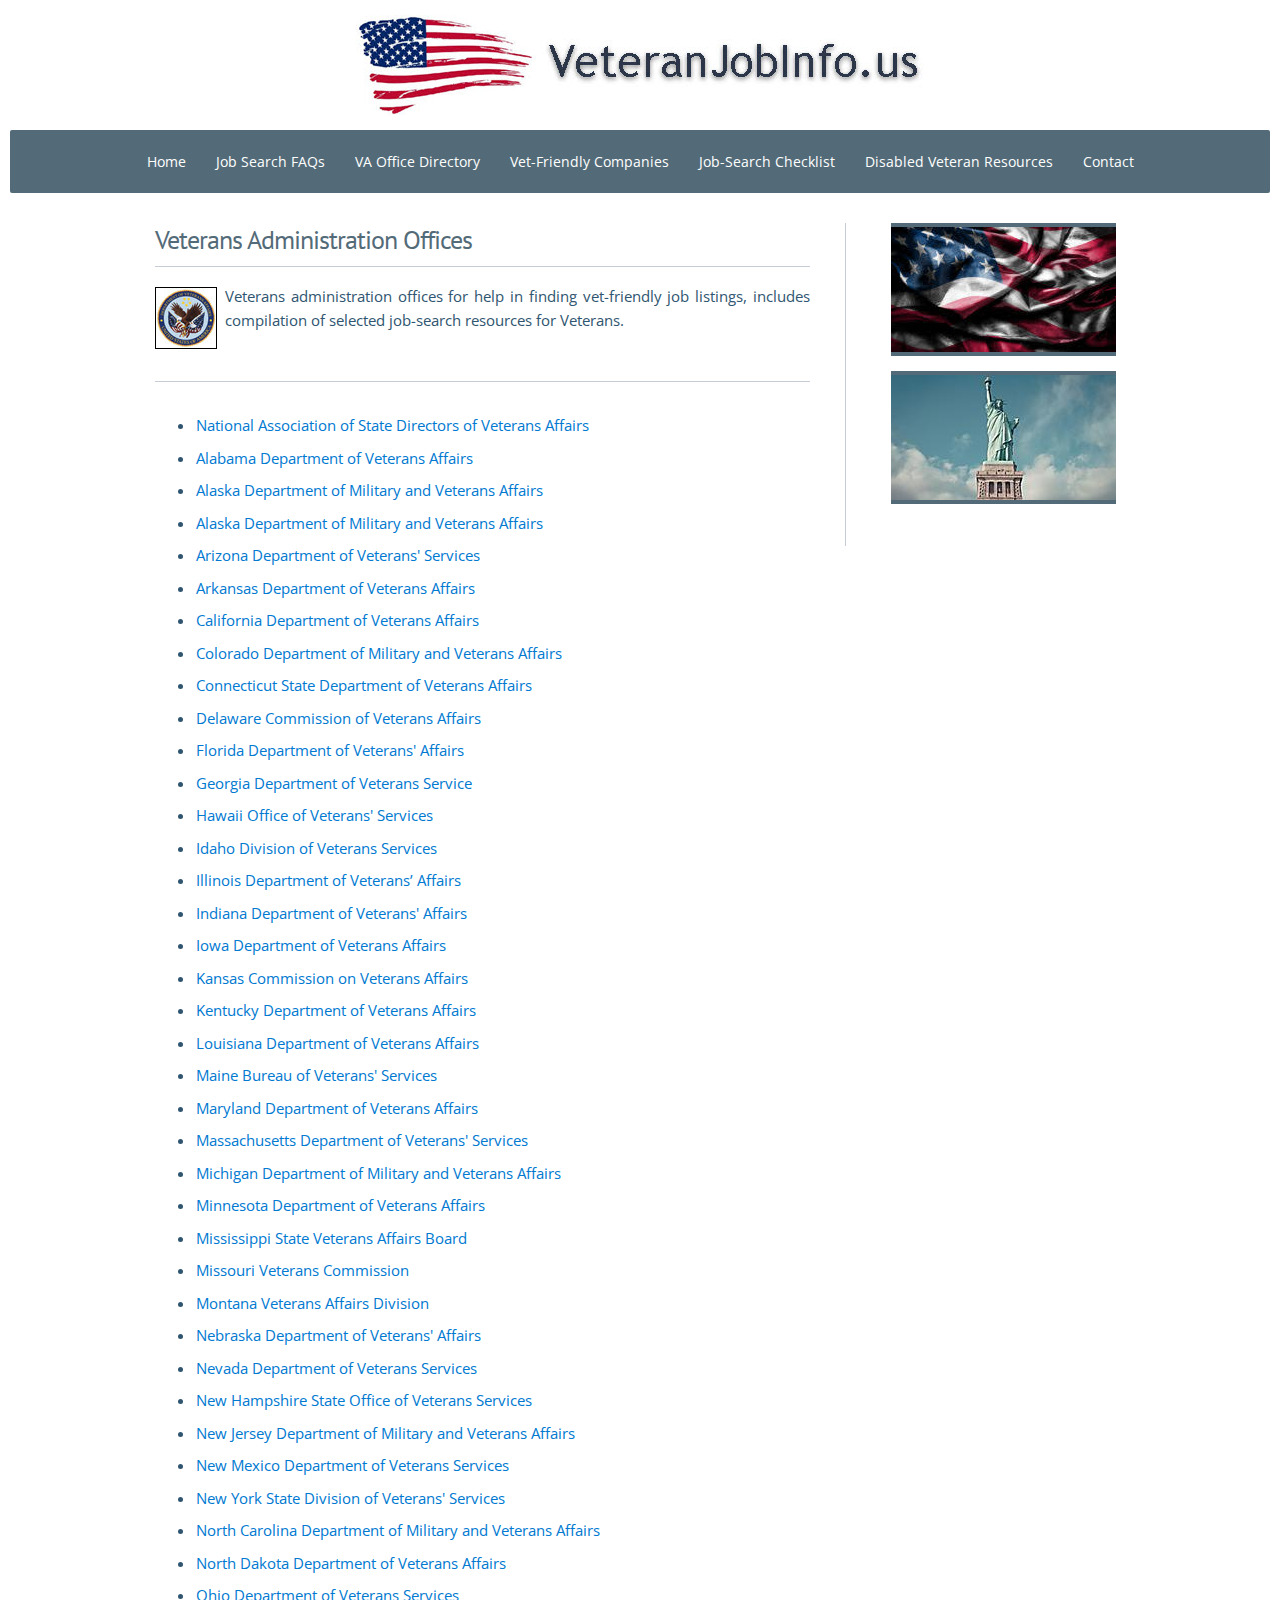
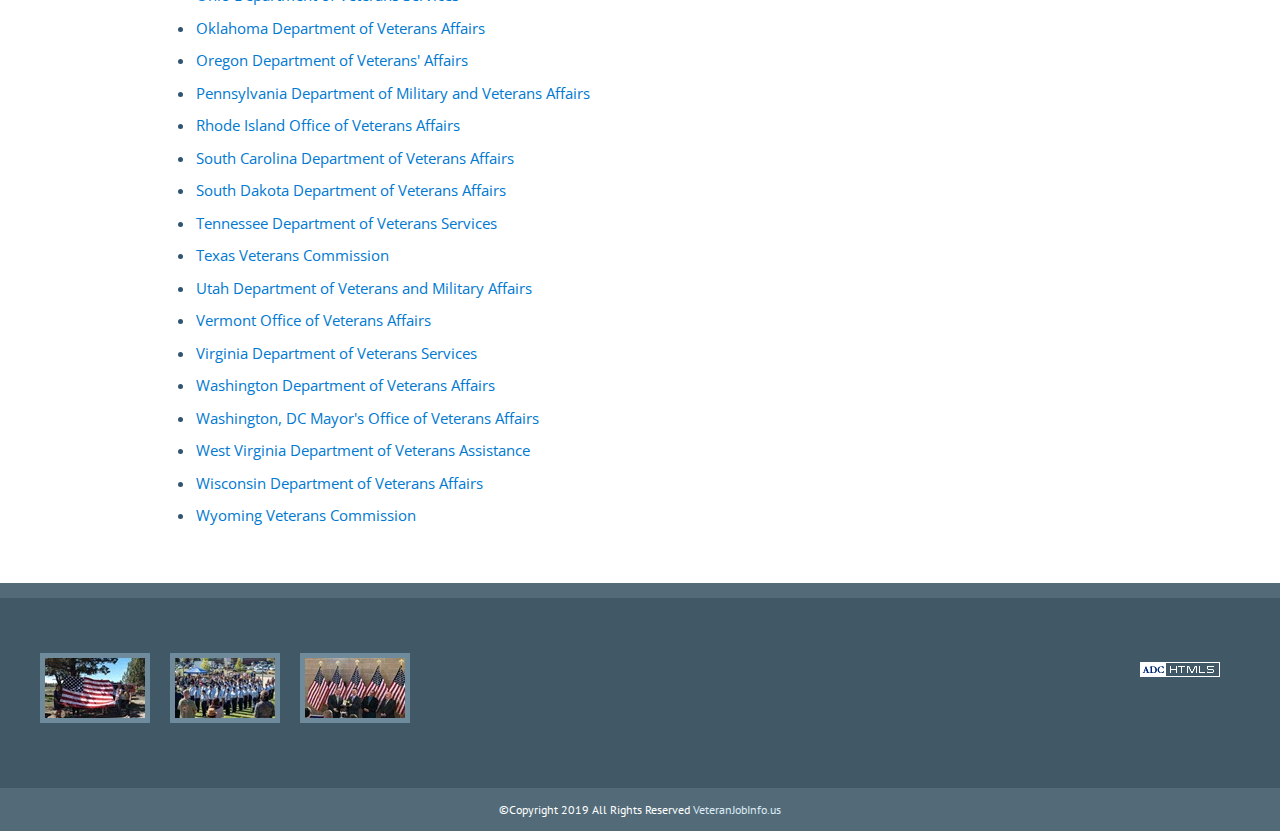
<file: va-office-directory.htm>
<!doctype html>
<html lang="en">
    <head>
        <meta charset="utf-8">

        <title>VeteranJobInfo.us - Job Search FAQs</title>
        <meta name="Description" content="Veterans administration offices for help in finding vet-friendly job listings, includes compilation of selected job-search resources for Veterans.">
        <meta name="keywords"  content="veterans,administration offices">

        <meta name="viewport" content="width=device-width">
        <meta http-equiv="Cache-Control" content="max-age=1200">

        <link rel="stylesheet" href="css/style.css" type="text/css">
        <link rel="stylesheet" href="css/media-queries.css" type="text/css">

        <script type="text/javascript" src="JQuery/jquery-1.11.0.min.js"></script>
        <script type="text/javascript" src="js/javascripts.js"></script>
    </head>

    <body class="outer-background">

        <!-- START PAGE WRAPPER -->
        <div class="pagewrapper">
            <div class="pagebox">

                <!-- HEADER -->
                <script type="text/javascript" src="js/header.js"></script>

                <!-- MENU -->
                <script type="text/javascript" src="js/menu.js"></script>

                <!-- START CONTENT OUTER -->
                <div id="contentbox" class="inner-background pageheight">

                    <!-- START MAIN CONTENT LEFT -->
                    <div id="left-content">

                        <!-- START CONTENT TEXT -->
                        <div class="content-pad td-left just">
                            <div class="td-left"><h1 class="title">Veterans Administration Offices</h1></div>

                            <!-- SECTION 1 -->
                            <div class="page-splits">&nbsp;<br></div>

                            <p>
                                <img src="images/va-office-directoty-small.jpg" width="60" height="60" class="img-borders img-float" alt="">
                                Veterans administration offices for help in finding vet-friendly job listings, includes compilation of selected job-search resources for Veterans.<br>
                            </p>

                            <!-- CLEAR FLOATS -->
                            <div class="divclear">&nbsp;<br></div>

                            <!-- END SECTION 1 -->

                            <div class="page-splits splits-xtramargin">&nbsp;<br></div>

                            <!-- START FAQ LIST -->
                            <div class="floatlist">
                                <ul class="list">
                                    <li><a href="http://www.nasdva.us/" target="_blank">National Association of State Directors of Veterans Affairs</a></li>
                                    <li><a href="http://va.alabama.gov/" target="_blank">Alabama Department of Veterans Affairs</a></li>
                                    <li><a href="http://veterans.alaska.gov/" target="_blank">Alaska Department of Military and Veterans Affairs</a></li>
                                    <li><a href="http://veterans.alaska.gov/" target="_blank">Alaska Department of Military and Veterans Affairs</a></li>
                                    <li><a href="https://dvs.az.gov/" target="_blank">Arizona Department of Veterans' Services</a></li>
                                    <li><a href="http://www.veterans.arkansas.gov/" target="_blank">Arkansas Department of Veterans Affairs</a></li>
                                    <li><a href="https://www.calvet.ca.gov/" target="_blank">California Department of Veterans Affairs</a></li>
                                    <li><a href="https://www.colorado.gov/dmva/" target="_blank">Colorado Department of Military and Veterans Affairs</a></li>
                                    <li><a href="https://portal.ct.gov/DVA" target="_blank">Connecticut State Department of Veterans Affairs</a></li>
                                    <li><a href="https://veteransaffairs.delaware.gov/" target="_blank">Delaware Commission of Veterans Affairs</a></li>
                                    <li><a href="http://floridavets.org/" target="_blank">Florida Department of Veterans' Affairs</a></li>
                                    <li><a href="https://veterans.georgia.gov/" target="_blank">Georgia Department of Veterans Service</a></li>
                                    <li><a href="http://dod.hawaii.gov/ovs/" target="_blank">Hawaii Office of Veterans' Services</a></li>
                                    <li><a href="http://www.veterans.idaho.gov/" target="_blank">Idaho Division of Veterans Services</a></li>
                                    <li><a href="https://www2.illinois.gov/veterans/" target="_blank">Illinois Department of Veterans’ Affairs</a></li>
                                    <li><a href="https://www.in.gov/dva/" target="_blank">Indiana Department of Veterans' Affairs</a></li>
                                    <li><a href="https://va.iowa.gov/" target="_blank">Iowa Department of Veterans Affairs</a></li>
                                    <li><a href="https://kcva.ks.gov/" target="_blank">Kansas Commission on Veterans Affairs</a></li>
                                    <li><a href="https://veterans.ky.gov/" target="_blank">Kentucky Department of Veterans Affairs</a></li>
                                    <li><a href="https://www.vetaffairs.la.gov/" target="_blank">Louisiana Department of Veterans Affairs</a></li>
                                    <li><a href="https://www.maine.gov/veterans/" target="_blank">Maine Bureau of Veterans' Services</a></li>
                                    <li><a href="https://msa.maryland.gov/msa/mdmanual/24dva/html/dva.html" target="_blank">Maryland Department of Veterans Affairs</a></li>
                                    <li><a href="https://www.mass.gov/orgs/massachusetts-department-of-veterans-services" target="_blank">Massachusetts Department of Veterans' Services</a></li>
                                    <li><a href="https://www.michigan.gov/dmva" target="_blank">Michigan Department of Military and Veterans Affairs</a></li>
                                    <li><a href="https://mn.gov/mdva/" target="_blank">Minnesota Department of Veterans Affairs</a></li>
                                    <li><a href="https://www.msva.ms.gov/" target="_blank">Mississippi State Veterans Affairs Board</a></li>
                                    <li><a href="https://mvc.dps.mo.gov/" target="_blank">Missouri Veterans Commission</a></li>
                                    <li><a href="http://montanadma.org/montana-veterans-affairs" target="_blank">Montana Veterans Affairs Division</a></li>
                                    <li><a href="https://veterans.nebraska.gov/" target="_blank">Nebraska Department of Veterans' Affairs</a></li>
                                    <li><a href="https://veterans.nv.gov/" target="_blank">Nevada Department of Veterans Services</a></li>
                                    <li><a href="https://www.nh.gov/nhveterans/" target="_blank">New Hampshire State Office of Veterans Services</a></li>
                                    <li><a href="https://www.state.nj.us/military/veterans/" target="_blank">New Jersey Department of Military and Veterans Affairs</a></li>
                                    <li><a href="http://www.nmdvs.org/" target="_blank">New Mexico Department of Veterans Services</a></li>
                                    <li><a href="https://veterans.ny.gov/" target="_blank">New York State Division of Veterans' Services</a></li>
                                    <li><a href="https://www.milvets.nc.gov/" target="_blank">North Carolina Department of Military and Veterans Affairs</a></li>
                                    <li><a href="http://www.nd.gov/veterans/" target="_blank">North Dakota Department of Veterans Affairs</a></li>
                                    <li><a href="http://dvs.ohio.gov/" target="_blank">Ohio Department of Veterans Services</a></li>
                                    <li><a href="https://odva.ok.gov/" target="_blank">Oklahoma Department of Veterans Affairs</a></li>
                                    <li><a href="https://www.oregon.gov/odva/" target="_blank">Oregon Department of Veterans' Affairs</a></li>
                                    <li><a href="https://www.dmva.pa.gov/" target="_blank">Pennsylvania Department of Military and Veterans Affairs</a></li>
                                    <li><a href="http://www.vets.ri.gov/" target="_blank">Rhode Island Office of Veterans Affairs</a></li>
                                    <li><a href="http://va.sc.gov/" target="_blank">South Carolina Department of Veterans Affairs</a></li>
                                    <li><a href="https://vetaffairs.sd.gov/" target="_blank">South Dakota Department of Veterans Affairs</a></li>
                                    <li><a href="https://www.tn.gov/veteran.html" target="_blank">Tennessee Department of Veterans Services</a></li>
                                    <li><a href="https://www.tvc.texas.gov/" target="_blank">Texas Veterans Commission</a></li>
                                    <li><a href="https://veterans.utah.gov/" target="_blank">Utah Department of Veterans and Military Affairs</a></li>
                                    <li><a href="https://veterans.vermont.gov/" target="_blank">Vermont Office of Veterans Affairs</a></li>
                                    <li><a href="https://www.dvs.virginia.gov/" target="_blank">Virginia Department of Veterans Services</a></li>
                                    <li><a href="https://www.dva.wa.gov/" target="_blank">Washington Department of Veterans Affairs</a></li>
                                    <li><a href="https://ova.dc.gov/" target="_blank">Washington, DC Mayor's Office of Veterans Affairs</a></li>
                                    <li><a href="https://veterans.wv.gov/" target="_blank">West Virginia Department of Veterans Assistance</a></li>
                                    <li><a href="https://dva.wi.gov/" target="_blank">Wisconsin Department of Veterans Affairs</a></li>              
                                    <li><a href="https://www.wyomilitary.wyo.gov/veterans/commission/" target="_blank">Wyoming Veterans Commission</a></li>                                  
                                </ul>
                            </div>
                            <!-- END FAQ LIST -->

                            <!-- CLEAR LIST FLOATS -->
                            <div class="divclear">&nbsp;<br></div>
                            
                            <br>

                        </div>
                        <!-- END CONTENT TEXT -->
                        
                    </div>
                    <!-- END MAIN CONTENT LEFT -->

                    <!-- START SIDEBAR CONTENT RIGHT -->
                    <div id="sidebar-content" class="SB-width SB-background">

                        <!-- START SIDEBAR CONTENT TEXT -->
                        <div class="sidebar-pad td-center sidebar-text"><script type="text/javascript" src="js/sidebar.js"></script><br></div>
                        <!-- END SIDEBAR CONTENT TEXT -->

                    </div>
                    <!-- END SIDEBAR CONTENT RIGHT -->

                    <!-- CLEAR CONTENT FLOATS -->
                    <div class="divclear">&nbsp;<br></div>

                </div>
                <!-- END CONTENT OUTER -->

            </div>
            <!-- END PAGE HEIGHT & PAGEBOX -->

            <!-- START FOOTER -->

            <!-- FOOTER SPLIT -->
            <div class="footer-splits">&nbsp;<br></div>

            <div class="footer-border footerhide printhide">
                <iframe id="FooterFRM" src="footer.htm" width="100%" height="250" frameborder="0" marginheight="0" marginwidth="0" scrolling="no" class="footer-frame footer-height" title="footer"></iframe>
            </div>

            <script type="text/javascript" src="js/footer-copyright.js"></script>

            <!-- END FOOTER -->

        </div>
        <!-- END PAGE WRAPPER -->

    </body>
</html>
</file>
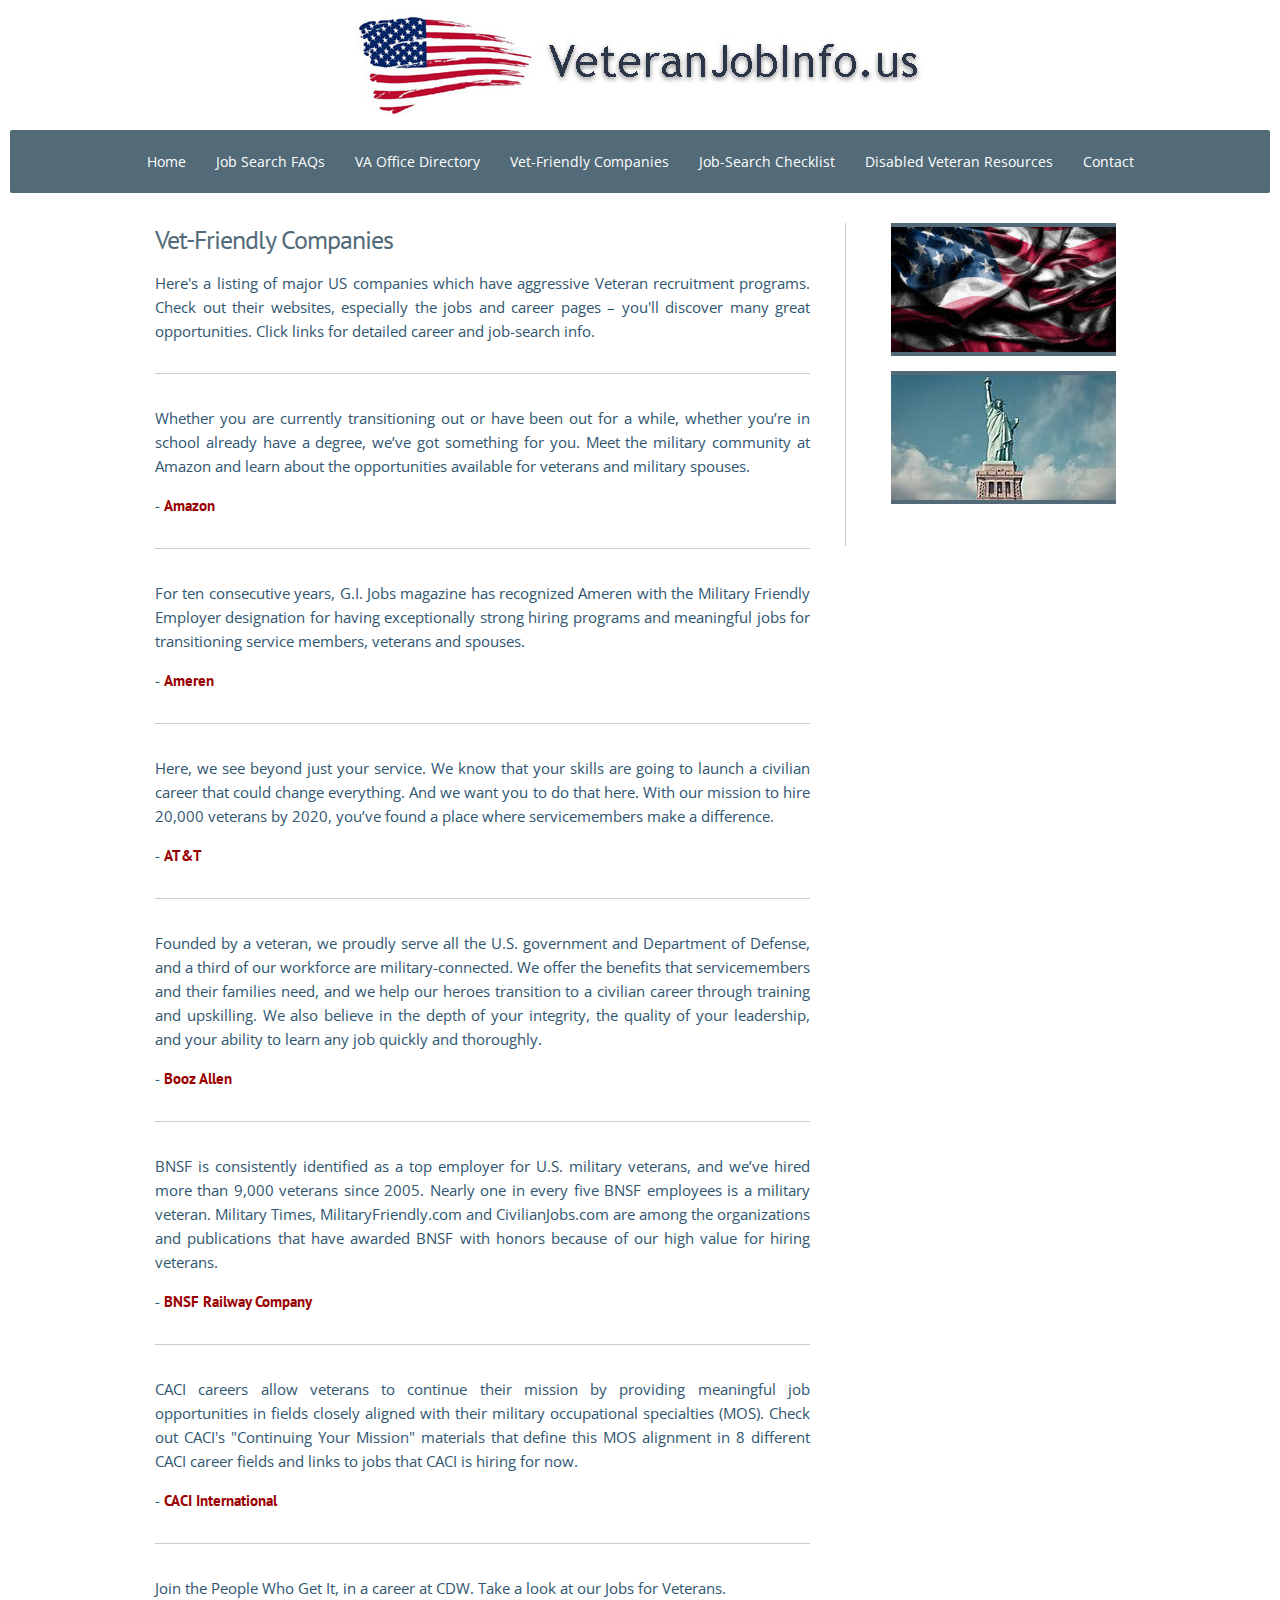
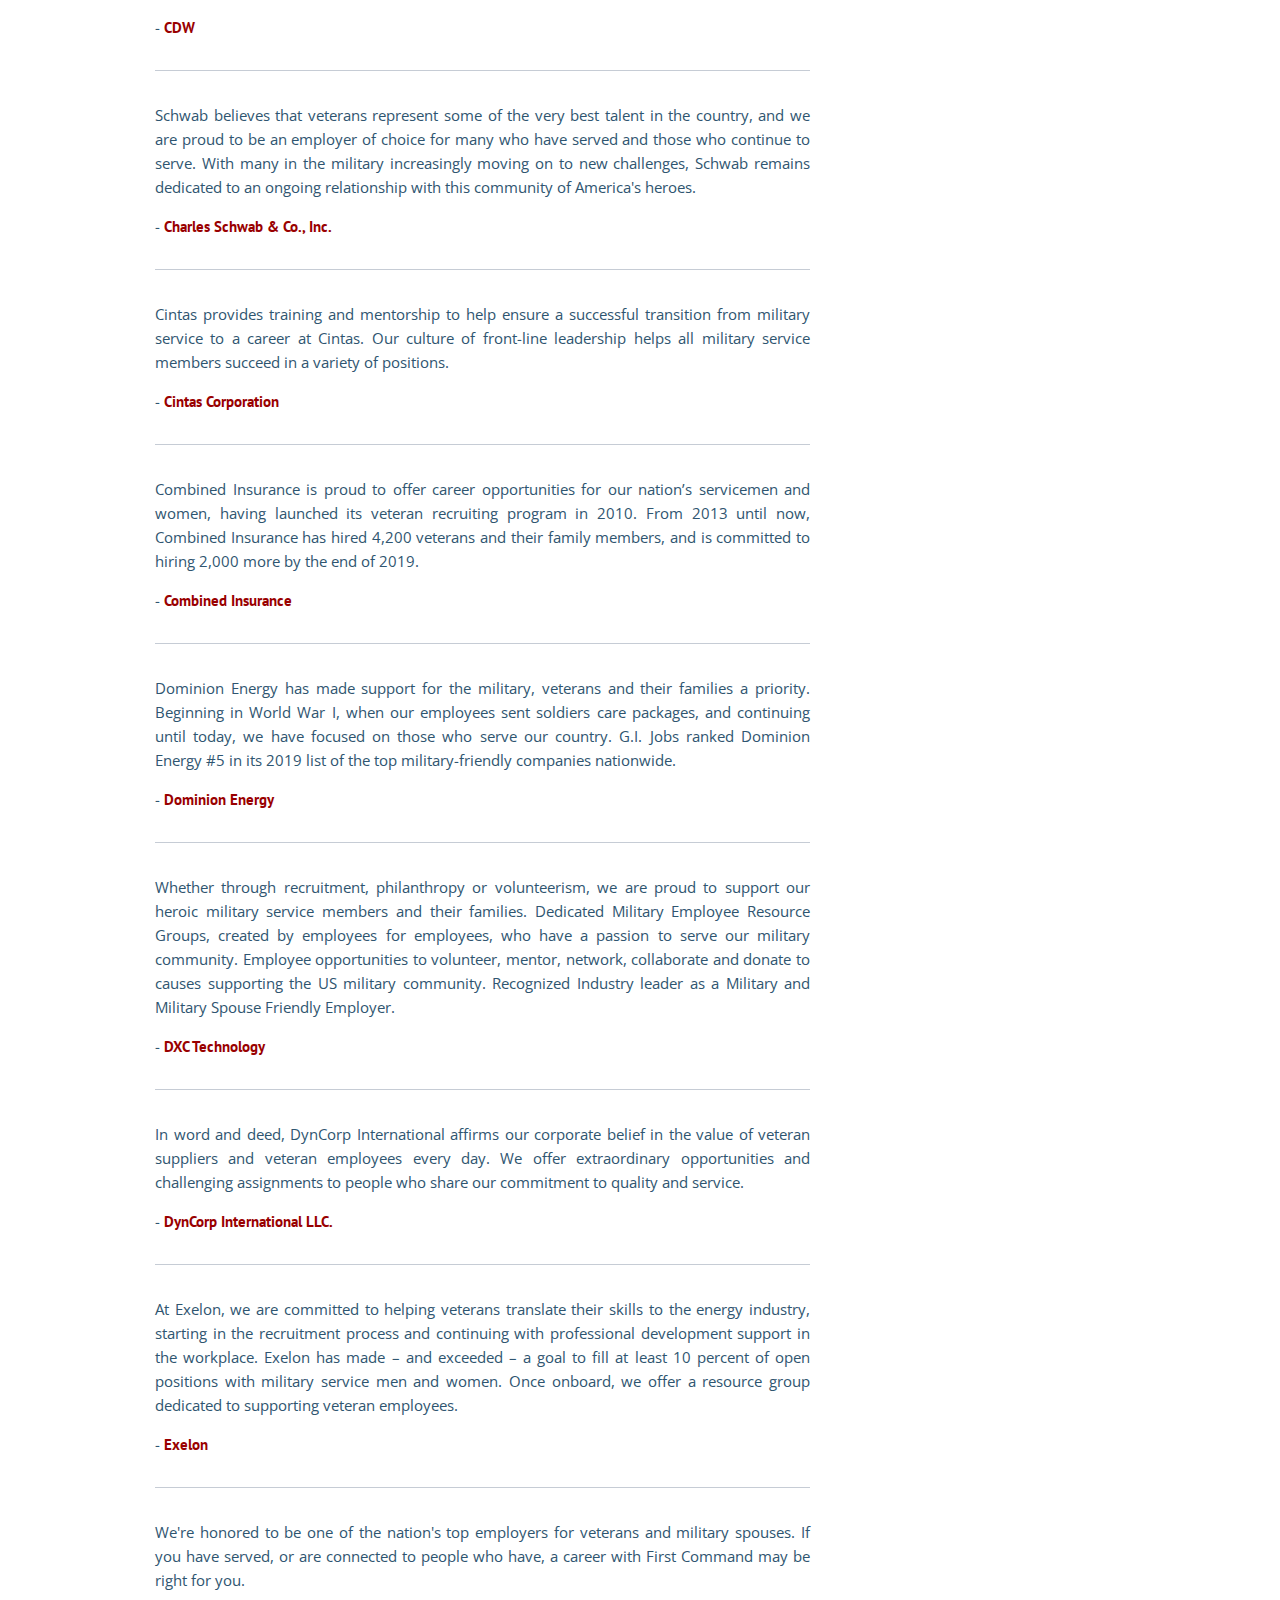
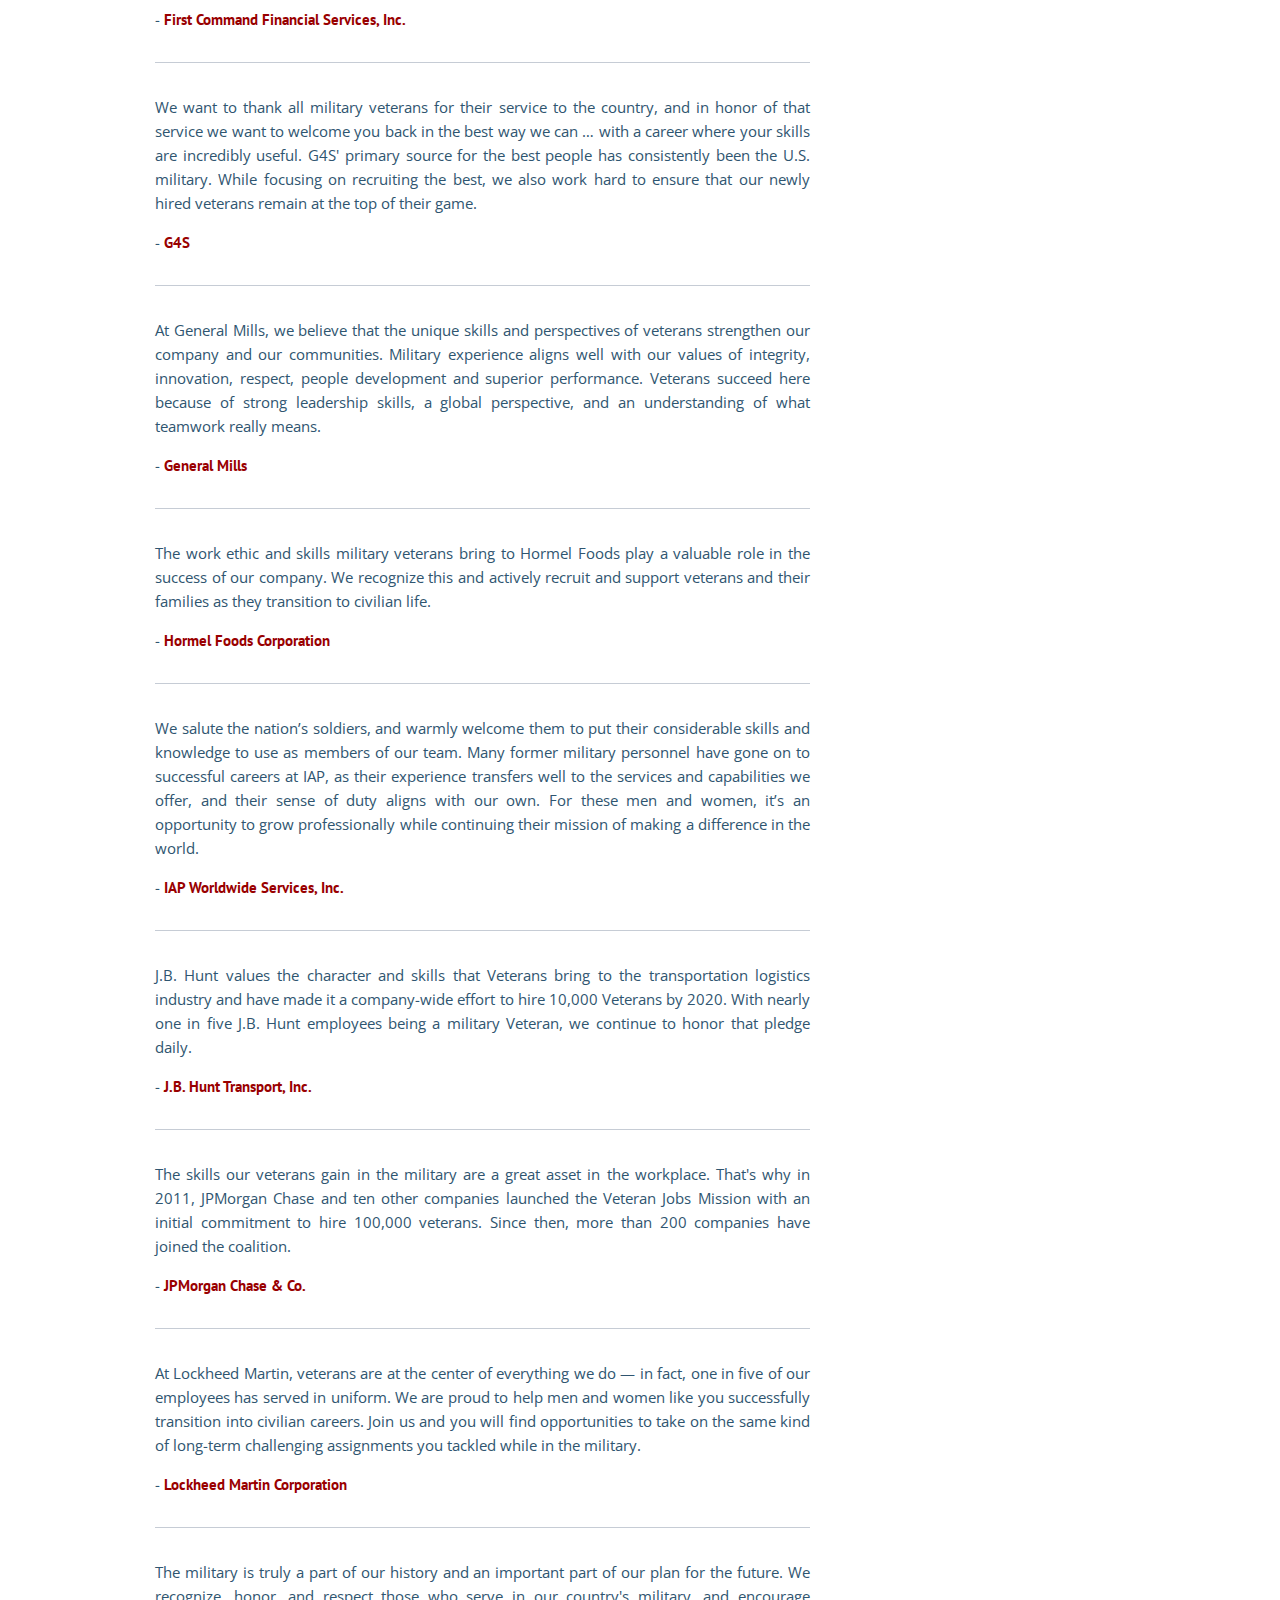
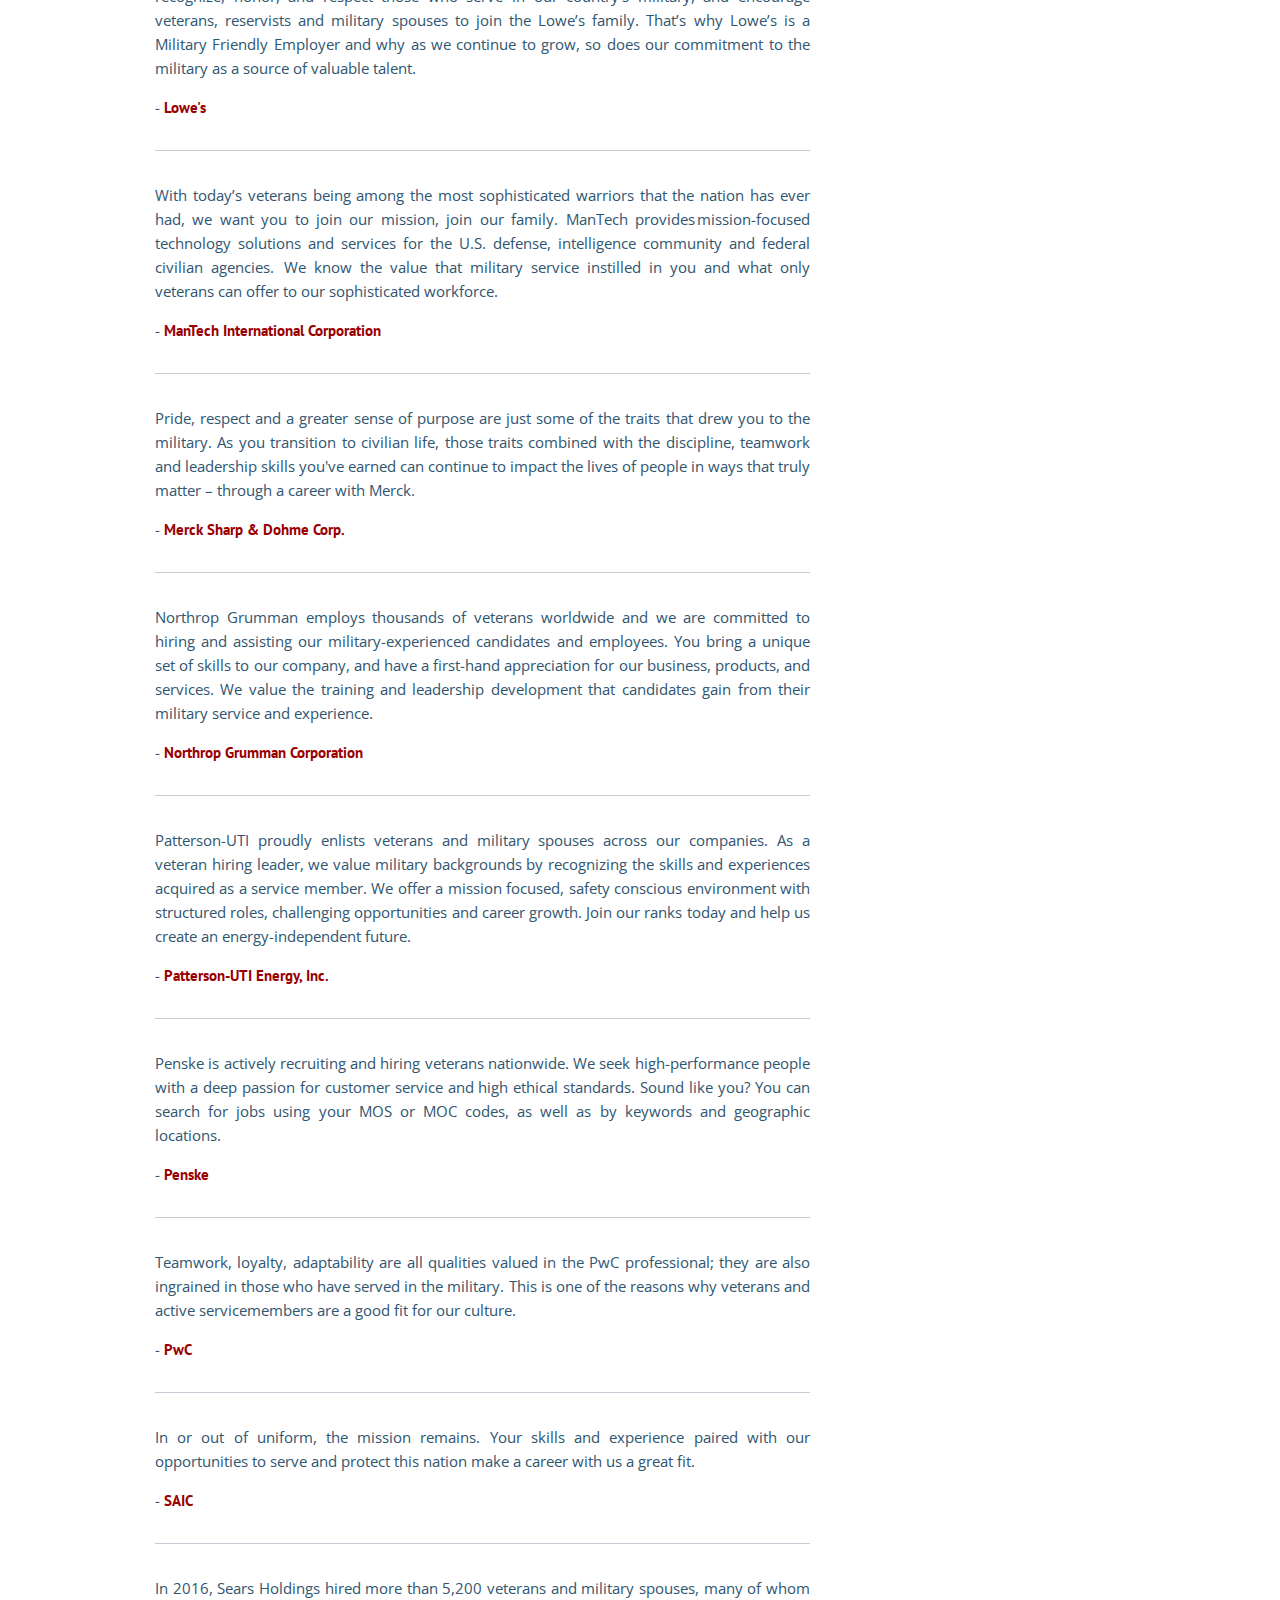
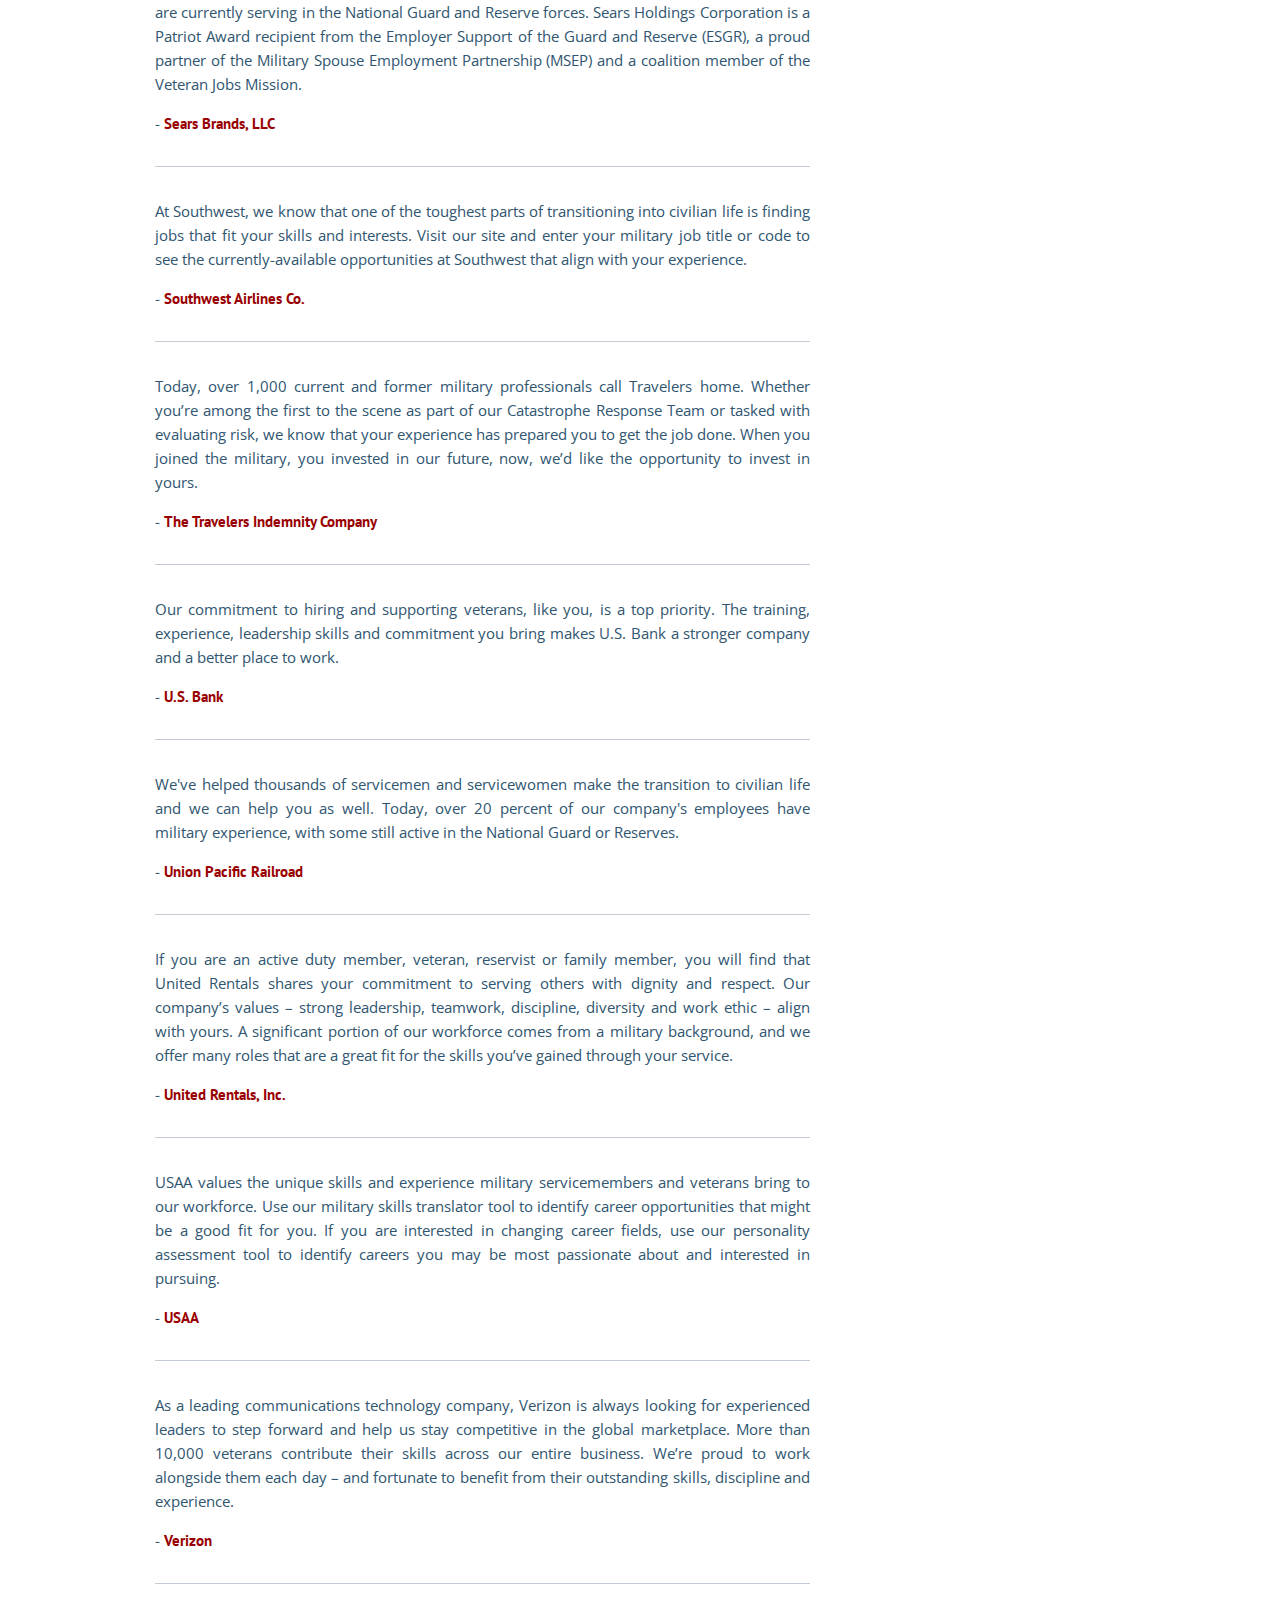
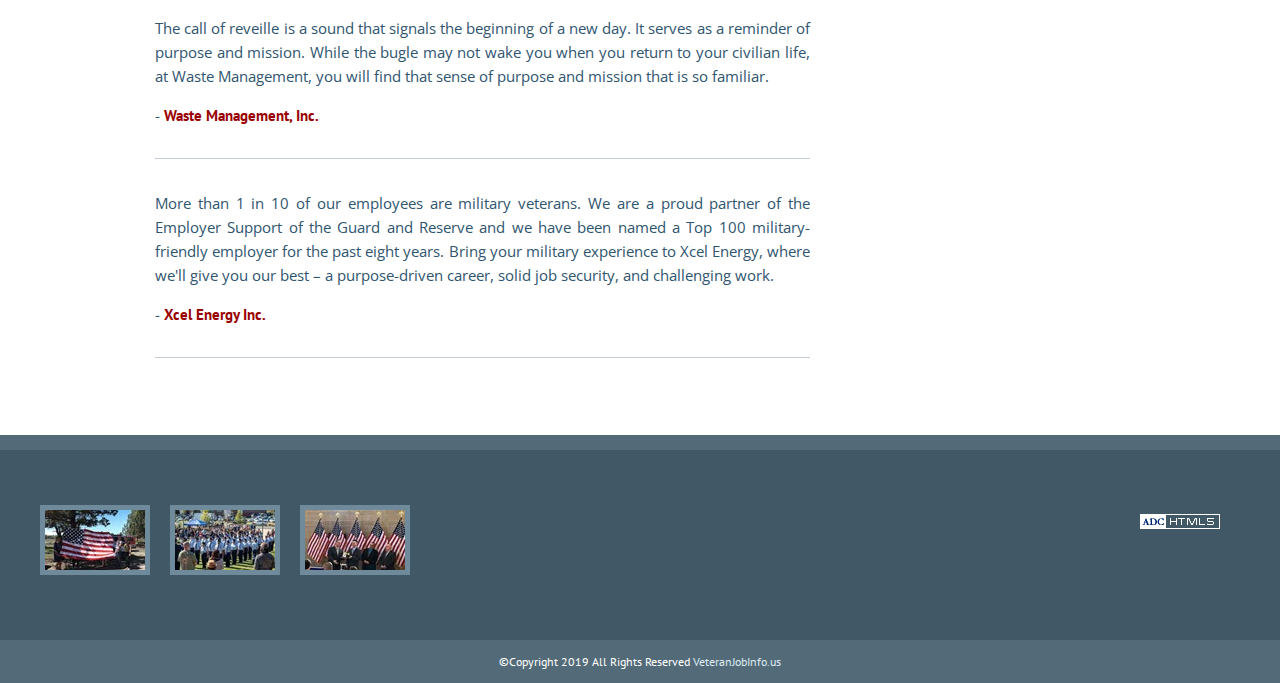
<file: vet-friendly-companies.htm>
<!doctype html>
<html lang="en">
    <head>
        <meta charset="utf-8">

        <title>VeteranJobInfo.us - Vet-Friendly Companies</title>
        <meta name="Description" content="Comprehensive listing of major USA companies with vet recruitment programs.">
        <meta name="KeyWords" content="veteran jobs,vet jobs">

        <meta name="viewport" content="width=device-width">
        <meta http-equiv="Cache-Control" content="max-age=1200">

        <link rel="stylesheet" href="css/style.css" type="text/css">
        <link rel="stylesheet" href="css/media-queries.css" type="text/css">

        <script type="text/javascript" src="JQuery/jquery-1.11.0.min.js"></script>
        <script type="text/javascript" src="js/javascripts.js"></script>

    </head>

    <body class="outer-background">

        <!-- START PAGE WRAPPER -->
        <div class="pagewrapper">
            <div class="pagebox">

                <!-- HEADER -->
                <script type="text/javascript" src="js/header.js"></script>

                <!-- MENU -->
                <script type="text/javascript" src="js/menu.js"></script>

                <!-- START CONTENT OUTER -->
                <div id="contentbox" class="inner-background pageheight">

                    <!-- START MAIN CONTENT LEFT -->
                    <div id="left-content">

                        <!-- START CONTENT TEXT -->
                        <div class="content-pad td-left just">

                            <!-- INTRO PARAGRAPH -->
                            <div class="td-left"><h1 class="title">Vet-Friendly Companies</h1></div>
                            <p>
                                Here's a listing of major US companies which have aggressive Veteran recruitment programs. 
                                Check out their websites, especially the jobs and career pages – you'll discover many great opportunities.
                                Click links for detailed career and job-search info.
                            </p>
                            <!-- END INTRO PARAGRAPH 1 -->

                            <div class="page-splits splits-xtramargin">&nbsp;<br></div>

                            <!-- Amazon -->
                            <p>
                                Whether you are currently transitioning out or have been out for a while, whether you’re in school already have a degree, we’ve got something for you. 
                                Meet the military community at Amazon and learn about the opportunities available for veterans and military spouses.
                            </p>
                            <span class="vet-friendly-company">- <a href="https://www.amazon.jobs/en/military" target="_blank">Amazon</a></span><br>

                            <div class="page-splits splits-xtramargin">&nbsp;<br></div>

                            <!-- Ameren -->
                            <p>
                                For ten consecutive years, G.I. Jobs magazine has recognized Ameren with the Military Friendly Employer designation for having exceptionally strong hiring programs and meaningful jobs for transitioning service members, veterans and spouses.
                            </p>
                            <span class="vet-friendly-company">- <a href="https://www.ameren.com/company/careers" target="_blank">Ameren</a></span><br>

                            <div class="page-splits splits-xtramargin">&nbsp;<br></div>

                            <!-- AT&T -->
                            <p>
                                Here, we see beyond just your service. 
                                We know that your skills are going to launch a civilian career that could change everything. 
                                And we want you to do that here. 
                                With our mission to hire 20,000 veterans by 2020, you’ve found a place where servicemembers make a difference.
                            </p>
                            <span class="vet-friendly-company">- <a href="https://www.att.jobs/careers-for-veterans/" target="_blank">AT&amp;T</a></span><br>

                            <div class="page-splits splits-xtramargin">&nbsp;<br></div>

                            <!-- Booz Allen -->
                            <p>
                                Founded by a veteran, we proudly serve all the U.S. government and Department of Defense, and a third of our workforce are military-connected. 
                                We offer the benefits that servicemembers and their families need, and we help our heroes transition to a civilian career through training and upskilling.
                                We also believe in the depth of your integrity, the quality of your leadership, and your ability to learn any job quickly and thoroughly.
                            </p>
                            <span class="vet-friendly-company">- <a href="https://careers.boozallen.com/talent/military" target="_blank">Booz Allen</a></span><br>

                            <div class="page-splits splits-xtramargin">&nbsp;<br></div>

                            <!-- BNSF Railway Company -->
                            <p>
                                BNSF is consistently identified as a top employer for U.S. military veterans, and we’ve hired more than 9,000 veterans since 2005. 
                                Nearly one in every five BNSF employees is a military veteran.
                                Military Times, MilitaryFriendly.com and CivilianJobs.com are among the organizations and publications that have awarded BNSF with honors because of our high value for hiring veterans.
                            </p>
                            <span class="vet-friendly-company">- <a href="https://jobs.bnsf.com/go/Transitioning-Military/400926/" target="_blank">BNSF Railway Company</a></span><br>

                            <div class="page-splits splits-xtramargin">&nbsp;<br></div>

                            <!-- CACI International -->
                            <p>
                                CACI careers allow veterans to continue their mission by providing meaningful job opportunities in fields closely aligned with their military occupational specialties (MOS). 
                                Check out CACI's "Continuing Your Mission" materials that define this MOS alignment in 8 different CACI career fields and links to jobs that CACI is hiring for now.
                            </p>
                            <span class="vet-friendly-company">- <a href="http://careers.caci.com/page/show/veterans" target="_blank">CACI International</a></span><br>

                            <div class="page-splits splits-xtramargin">&nbsp;<br></div>

                            <!-- CDW -->
                            <p>
                                Join the People Who Get It, in a career at CDW. Take a look at our Jobs for Veterans.
                            </p>
                            <span class="vet-friendly-company">- <a href="https://cdw-veterans.jobs/" target="_blank">CDW</a></span><br>

                            <div class="page-splits splits-xtramargin">&nbsp;<br></div>

                            <!-- Charles Schwab & Co., Inc. -->
                            <p>
                                Schwab believes that veterans represent some of the very best talent in the country, and we are proud to be an employer of choice for many who have served and those who continue to serve. 
                                With many in the military increasingly moving on to new challenges, Schwab remains dedicated to an ongoing relationship with this community of America's heroes.
                            </p>
                            <span class="vet-friendly-company">- <a href="https://www.aboutschwab.com/military" target="_blank">Charles Schwab &amp; Co., Inc.</a></span><br>

                            <div class="page-splits splits-xtramargin">&nbsp;<br></div>

                            <!--  Cintas Corporation -->
                            <p>
                                Cintas provides training and mentorship to help ensure a successful transition from military service to a career at Cintas. 
                                Our culture of front-line leadership helps all military service members succeed in a variety of positions.
                            </p>
                            <span class="vet-friendly-company">- <a href="https://www.cintas.com/careers/hiring-focus/military.aspx" target="_blank">Cintas Corporation</a></span><br>

                            <div class="page-splits splits-xtramargin">&nbsp;<br></div>

                            <!--  Combined Insurance -->
                            <p>
                                Combined Insurance is proud to offer career opportunities for our nation’s servicemen and women, having launched its veteran recruiting program in 2010. 
                                From 2013 until now, Combined Insurance has hired 4,200 veterans and their family members, and is committed to hiring 2,000 more by the end of 2019.
                            </p>
                            <span class="vet-friendly-company">- <a href="https://www.combinedinsurance.com/us-en/Careers/Career-for-Veterans.aspx" target="_blank">Combined Insurance</a></span><br>

                            <div class="page-splits splits-xtramargin">&nbsp;<br></div>

                             <!--  Dominion Energy -->
                             <p>
                                Dominion Energy has made support for the military, veterans and their families a priority. 
                                Beginning in World War I, when our employees sent soldiers care packages, and continuing until today, we have focused on those who serve our country. 
                                G.I. Jobs ranked Dominion Energy #5 in its 2019 list of the top military-friendly companies nationwide.
                            </p>
                            <span class="vet-friendly-company">- <a href="https://careers.dominionenergy.com/content/Military-and-Veterans/?locale=en_US" target="_blank">Dominion Energy</a></span><br>

                            <div class="page-splits splits-xtramargin">&nbsp;<br></div>
                                
                            <!--  DXC Technology -->
                            <p>
                                Whether through recruitment, philanthropy or volunteerism, we are proud to support our heroic military service members and their families. 
                                Dedicated Military Employee Resource Groups, created by employees for employees, who have a passion to serve our military community. 
                                Employee opportunities to volunteer, mentor, network, collaborate and donate to causes supporting the US military community. 
                                Recognized Industry leader as a Military and Military Spouse Friendly Employer.
                            </p>
                            <span class="vet-friendly-company">- <a href="https://jobs.dxc.technology/Military" target="_blank">DXC Technology</a></span><br>

                            <div class="page-splits splits-xtramargin">&nbsp;<br></div>

                            <!--  DynCorp International LLC. -->
                            <p>
                                In word and deed, DynCorp International affirms our corporate belief in the value of veteran suppliers and veteran employees every day. 
                                We offer extraordinary opportunities and challenging assignments to people who share our commitment to quality and service.
                            </p>
                            <span class="vet-friendly-company">- <a href="https://www.dyn-intl.com/about-di/commitment-to-veterans/" target="_blank">DynCorp International LLC.</a></span><br>

                            <div class="page-splits splits-xtramargin">&nbsp;<br></div>

                            <!--  Exelon -->
                            <p>
                                At Exelon, we are committed to helping veterans translate their skills to the energy industry, starting in the recruitment process and continuing with professional development support in the workplace. 
                                Exelon has made – and exceeded – a goal to fill at least 10 percent of open positions with military service men and women. 
                                Once onboard, we offer a resource group dedicated to supporting veteran employees.
                            </p>
                            <span class="vet-friendly-company">- <a href="https://jobs.exeloncorp.com/pages/military" target="_blank">Exelon</a></span><br>

                            <div class="page-splits splits-xtramargin">&nbsp;<br></div>

                            <!--  First Command Financial Services, Inc. -->
                            <p>
                                We're honored to be one of the nation's top employers for veterans and military spouses. 
                                If you have served, or are connected to people who have, a career with First Command may be right for you.
                            </p>
                            <span class="vet-friendly-company">- <a href="https://www.firstcommand.com/careers/" target="_blank">First Command Financial Services, Inc.</a></span><br>

                            <div class="page-splits splits-xtramargin">&nbsp;<br></div>

                            <!--  G4S -->
                            <p>
                                We want to thank all military veterans for their service to the country, and in honor of that service we want to welcome you back in the best way we can … with a career where your skills are incredibly useful. 
                                G4S' primary source for the best people has consistently been the U.S. military. 
                                While focusing on recruiting the best, we also work hard to ensure that our newly hired veterans remain at the top of their game. 
                            </p>
                            <span class="vet-friendly-company">- <a href="https://careers.g4s.com/en/military-veterans" target="_blank">G4S</a></span><br>

                            <div class="page-splits splits-xtramargin">&nbsp;<br></div>

                            <!--  General Mills -->
                            <p>
                                At General Mills, we believe that the unique skills and perspectives of veterans strengthen our company and our communities. 
                                Military experience aligns well with our values of integrity, innovation, respect, people development and superior performance. 
                                Veterans succeed here because of strong leadership skills, a global perspective, and an understanding of what teamwork really means. 
                            </p>
                            <span class="vet-friendly-company">- <a href="https://careers.generalmills.com/working-here/us-military/" target="_blank">General Mills</a></span><br>

                            <div class="page-splits splits-xtramargin">&nbsp;<br></div>

                            <!--  Hormel Foods Corporation -->
                            <p>
                                The work ethic and skills military veterans bring to Hormel Foods play a valuable role in the success of our company. 
                                We recognize this and actively recruit and support veterans and their families as they transition to civilian life. 
                            </p>
                            <span class="vet-friendly-company">- <a href="https://www.hormelfoods.com/careers/military-recruitment/" target="_blank">Hormel Foods Corporation</a></span><br>

                            <div class="page-splits splits-xtramargin">&nbsp;<br></div>

                            <!--  IAP Worldwide Services, Inc. -->
                            <p>
                                We salute the nation’s soldiers, and warmly welcome them to put their considerable skills and knowledge to use as members of our team. 
                                Many former military personnel have gone on to successful careers at IAP, as their experience transfers well to the services and capabilities we offer, and their sense of duty aligns with our own. 
                                For these men and women, it’s an opportunity to grow professionally while continuing their mission of making a difference in the world. 
                            </p>
                            <span class="vet-friendly-company">- <a href="https://iapcareers.silkroad.com/iapwsext/Home/Military---Veterans.html" target="_blank">IAP Worldwide Services, Inc.</a></span><br>

                            <div class="page-splits splits-xtramargin">&nbsp;<br></div>

                            <!--  J.B. Hunt Transport, Inc. -->
                            <p>
                                J.B. Hunt values the character and skills that Veterans bring to the transportation logistics industry and have made it a company-wide effort to hire 10,000 Veterans by 2020. 
                                With nearly one in five J.B. Hunt employees being a military Veteran, we continue to honor that pledge daily.
                            </p>
                            <span class="vet-friendly-company">- <a href="http://www.jbhunt.com/jobs/military/" target="_blank">J.B. Hunt Transport, Inc.</a></span><br>

                            <div class="page-splits splits-xtramargin">&nbsp;<br></div>

                            <!--  JPMorgan Chase & Co. -->
                            <p>
                                The skills our veterans gain in the military are a great asset in the workplace. 
                                That's why in 2011, JPMorgan Chase and ten other companies launched the Veteran Jobs Mission with an initial commitment to hire 100,000 veterans. 
                                Since then, more than 200 companies have joined the coalition.
                            </p>
                            <span class="vet-friendly-company">- <a href="https://www.careersatchase.com/content/index" target="_blank">JPMorgan Chase & Co.</a></span><br>

                            <div class="page-splits splits-xtramargin">&nbsp;<br></div>

                            <!--  Lockheed Martin Corporation -->
                            <p>
                                At Lockheed Martin, veterans are at the center of everything we do — in fact, one in five of our employees has served in uniform. 
                                We are proud to help men and women like you successfully transition into civilian careers. 
                                Join us and you will find opportunities to take on the same kind of long-term challenging assignments you tackled while in the military. 
                            </p>
                            <span class="vet-friendly-company">- <a href="https://www.lockheedmartinjobs.com/military" target="_blank">Lockheed Martin Corporation</a></span><br>

                            <div class="page-splits splits-xtramargin">&nbsp;<br></div>

                            <!--  Lowe's -->
                            <p>
                                The military is truly a part of our history and an important part of our plan for the future. 
                                We recognize, honor, and respect those who serve in our country's military, and encourage veterans, reservists and military spouses to join the Lowe’s family. 
                                That’s why Lowe’s is a Military Friendly Employer and why as we continue to grow, so does our commitment to the military as a source of valuable talent.  
                            </p>
                            <span class="vet-friendly-company">- <a href="https://jobs.lowes.com/military/" target="_blank">Lowe's</a></span><br>

                            <div class="page-splits splits-xtramargin">&nbsp;<br></div>

                            <!--  ManTech International Corporation -->
                            <p>
                                With today’s veterans being among the most sophisticated warriors that the nation has ever had, we want you to join our mission, join our family. 
                                ManTech provides mission-focused technology solutions and services for the U.S. defense, intelligence community and federal civilian agencies. 
                                We know the value that military service instilled in you and what only veterans can offer to our sophisticated workforce.  
                            </p>
                            <span class="vet-friendly-company">- <a href="https://www.mantech.com/careers/transitioning-military" target="_blank">ManTech International Corporation</a></span><br>

                            <div class="page-splits splits-xtramargin">&nbsp;<br></div>

                            <!--  Merck Sharp & Dohme Corp. -->
                            <p>
                                Pride, respect and a greater sense of purpose are just some of the traits that drew you to the military. 
                                As you transition to civilian life, those traits combined with the discipline, teamwork and leadership skills you've earned can continue to impact the lives of people in ways that truly matter – through a career with Merck.  
                            </p>
                            <span class="vet-friendly-company">- <a href="https://www.merck.com/careers/from-service-to-science.html" target="_blank">Merck Sharp &amp; Dohme Corp.</a></span><br>

                            <div class="page-splits splits-xtramargin">&nbsp;<br></div>

                            <!--  Northrop Grumman Corporation -->
                            <p>
                                Northrop Grumman employs thousands of veterans worldwide and we are committed to hiring and assisting our military-experienced candidates and employees. 
                                You bring a unique set of skills to our company, and have a first-hand appreciation for our business, products, and services. 
                                We value the training and leadership development that candidates gain from their military service and experience.  
                            </p>
                            <span class="vet-friendly-company">- <a href="https://www.northropgrumman.com/Careers/Veterans/Pages/default.aspx" target="_blank">Northrop Grumman Corporation</a></span><br>

                            <div class="page-splits splits-xtramargin">&nbsp;<br></div>

                            <!--  Patterson-UTI Energy, Inc. -->
                            <p>
                                Patterson-UTI proudly enlists veterans and military spouses across our companies. 
                                As a veteran hiring leader, we value military backgrounds by recognizing the skills and experiences acquired as a service member. 
                                We offer a mission focused, safety conscious environment with structured roles, challenging opportunities and career growth. 
                                Join our ranks today and help us create an energy-independent future.  
                            </p>
                            <span class="vet-friendly-company">- <a href="https://patenergy.com/careers/" target="_blank">Patterson-UTI Energy, Inc.</a></span><br>

                            <div class="page-splits splits-xtramargin">&nbsp;<br></div>

                            <!--  Penske -->
                            <p>
                                Penske is actively recruiting and hiring veterans nationwide. 
                                We seek high-performance people with a deep passion for customer service and high ethical standards. Sound like you?
                                You can search for jobs using your MOS or MOC codes, as well as by keywords and geographic locations.  
                            </p>
                            <span class="vet-friendly-company">- <a href="https://penske.jobs/veterans/" target="_blank">Penske</a></span><br>

                            <div class="page-splits splits-xtramargin">&nbsp;<br></div>

                            <!--  PwC -->
                            <p>
                                Teamwork, loyalty, adaptability are all qualities valued in the PwC professional; they are also ingrained in those who have served in the military. 
                                This is one of the reasons why veterans and active servicemembers are a good fit for our culture. 
                            </p>
                            <span class="vet-friendly-company">- <a href="https://www.pwc.com/us/en/careers/why-pwc/military-veterans.html" target="_blank">PwC</a></span><br>

                            <div class="page-splits splits-xtramargin">&nbsp;<br></div>

                            <!--  SAIC -->
                            <p>
                                In or out of uniform, the mission remains.
                                Your skills and experience paired with our opportunities to serve and protect this nation make a career with us a great fit.
                            </p>
                            <span class="vet-friendly-company">- <a href="https://jobs.saic.com/search/jobs/?branch=search-pg_veteran-jobs" target="_blank">SAIC</a></span><br>

                            <div class="page-splits splits-xtramargin">&nbsp;<br></div>
                                
                            <!--  Sears Brands, LLC -->
                            <p>
                                In 2016, Sears Holdings hired more than 5,200 veterans and military spouses, many of whom are currently serving in the National Guard and Reserve forces.
                                Sears Holdings Corporation is a Patriot Award recipient from the Employer Support of the Guard and Reserve (ESGR), a proud partner of the Military Spouse Employment Partnership (MSEP) and a coalition member of the Veteran Jobs Mission.  
                            </p>
                            <span class="vet-friendly-company">- <a href="https://jobs.sears.com/page/valuing-our-veterans" target="_blank">Sears Brands, LLC</a></span><br>

                            <div class="page-splits splits-xtramargin">&nbsp;<br></div>

                            <!--  Southwest Airlines Co. -->
                            <p>
                                At Southwest, we know that one of the toughest parts of transitioning into civilian life is finding jobs that fit your skills and interests. 
                                Visit our site and enter your military job title or code to see the currently-available opportunities at Southwest that align with your experience.  
                            </p>
                            <span class="vet-friendly-company">- <a href="https://careers.southwestair.com/military" target="_blank">Southwest Airlines Co.</a></span><br>

                            <div class="page-splits splits-xtramargin">&nbsp;<br></div>

                            <!--  The Travelers Indemnity Company -->
                            <p>
                                Today, over 1,000 current and former military professionals call Travelers home. 
                                Whether you’re among the first to the scene as part of our Catastrophe Response Team or tasked with evaluating risk, we know that your experience has prepared you to get the job done.
                                When you joined the military, you invested in our future, now, we’d like the opportunity to invest in yours.  
                            </p>
                            <span class="vet-friendly-company">- <a href="https://careers.travelers.com/military/" target="_blank">The Travelers Indemnity Company</a></span><br>

                            <div class="page-splits splits-xtramargin">&nbsp;<br></div>

                            <!--  U.S. Bank -->
                            <p>
                                Our commitment to hiring and supporting veterans, like you, is a top priority. 
                                The training, experience, leadership skills and commitment you bring makes U.S. Bank a stronger company and a better place to work.
                            </p>
                            <span class="vet-friendly-company">- <a href="https://proudtoserve.usbank.com/index.html" target="_blank">U.S. Bank</a></span><br>

                            <div class="page-splits splits-xtramargin">&nbsp;<br></div>
                                
                            <!--  Union Pacific Railroad -->
                            <p>
                                We've helped thousands of servicemen and servicewomen make the transition to civilian life and we can help you as well. 
                                Today, over 20 percent of our company's employees have military experience, with some still active in the National Guard or Reserves.
                            </p>
                            <span class="vet-friendly-company">- <a href="https://up.jobs/military/transitioning/index.htm" target="_blank">Union Pacific Railroad</a></span><br>

                            <div class="page-splits splits-xtramargin">&nbsp;<br></div>

                            <!--  United Rentals, Inc. -->
                            <p>
                                If you are an active duty member, veteran, reservist or family member, you will find that United Rentals shares your commitment to serving others with dignity and respect. 
                                Our company’s values – strong leadership, teamwork, discipline, diversity and work ethic – align with yours. 
                                A significant portion of our workforce comes from a military background, and we offer many roles that are a great fit for the skills you’ve gained through your service.
                            </p>
                            <span class="vet-friendly-company">- <a href="https://jobs.unitedrentals.com/creative/military" target="_blank">United Rentals, Inc.</a></span><br>

                            <div class="page-splits splits-xtramargin">&nbsp;<br></div>

                            <!--  USAA -->
                            <p>
                                USAA values the unique skills and experience military servicemembers and veterans bring to our workforce. 
                                Use our military skills translator tool to identify career opportunities that might be a good fit for you. 
                                If you are interested in changing career fields, use our personality assessment tool to identify careers you may be most passionate about and interested in pursuing.
                            </p>
                            <span class="vet-friendly-company">- <a href="https://www.usaajobs.com/military" target="_blank">USAA</a></span><br>

                            <div class="page-splits splits-xtramargin">&nbsp;<br></div>

                            <!--  Verizon -->
                            <p>
                                As a leading communications technology company, Verizon is always looking for experienced leaders to step forward and help us stay competitive in the global marketplace.
                                More than 10,000 veterans contribute their skills across our entire business. 
                                We’re proud to work alongside them each day – and fortunate to benefit from their outstanding skills, discipline and experience.
                            </p>
                            <span class="vet-friendly-company">- <a href="https://www.verizon.com/about/careers/military" target="_blank">Verizon</a></span><br>

                            <div class="page-splits splits-xtramargin">&nbsp;<br></div>

                            <!--  Waste Management, Inc. -->
                            <p>
                                The call of reveille is a sound that signals the beginning of a new day. 
                                It serves as a reminder of purpose and mission. 
                                While the bugle may not wake you when you return to your civilian life, at Waste Management, you will find that sense of purpose and mission that is so familiar.
                            </p>
                            <span class="vet-friendly-company">- <a href="https://careers.wm.com/us/en/veterans" target="_blank">Waste Management, Inc.</a></span><br>

                            <div class="page-splits splits-xtramargin">&nbsp;<br></div>

                            <!--  Xcel Energy Inc. -->
                            <p>
                                More than 1 in 10 of our employees are military veterans. 
                                We are a proud partner of the Employer Support of the Guard and Reserve and we have been named a Top 100 military-friendly employer for the past eight years.
                                Bring your military experience to Xcel Energy, where we'll give you our best – a purpose-driven career, solid job security, and challenging work.
                            </p>
                            <span class="vet-friendly-company">- <a href="https://www.xcelenergy.com/company/careers/veterans" target="_blank">Xcel Energy Inc.</a></span><br>

                            <div class="page-splits splits-xtramargin">&nbsp;<br></div><br>

                        </div>
                        <!-- END CONTENT TEXT -->

                    </div>
                    <!-- END MAIN CONTENT LEFT -->

                    <!-- START SIDEBAR CONTENT RIGHT -->
                    <div id="sidebar-content" class="SB-width SB-background">

                        <!-- START SIDEBAR CONTENT TEXT -->
                        <div class="sidebar-pad td-center sidebar-text"><script type="text/javascript" src="js/sidebar.js"></script><br></div>
                        <!-- END SIDEBAR CONTENT TEXT -->

                    </div>
                    <!-- END SIDEBAR CONTENT RIGHT -->

                    <!-- CLEAR CONTENT FLOATS -->
                    <div class="divclear">&nbsp;<br></div>

                </div>
                <!-- END CONTENT OUTER -->

            </div>
            <!-- END PAGE HEIGHT & PAGEBOX -->

            <!-- START FOOTER -->

            <!-- FOOTER SPLIT -->
            <div class="footer-splits">&nbsp;<br></div>

            <div class="footer-border footerhide printhide">
                <iframe id="FooterFRM" src="footer.htm" width="100%" height="250" frameborder="0" marginheight="0" marginwidth="0" scrolling="no" class="footer-frame footer-height" title="footer"></iframe>
            </div>

            <script type="text/javascript" src="js/footer-copyright.js"></script>
            <!-- END FOOTER -->

        </div>
        <!-- END PAGE WRAPPER -->

    </body>
</html>
</file>
<file: css/style.css>
@import url('https://fonts.googleapis.com/css?family=Open+Sans:400,700|PT+Sans:400,700');

body 	{
	background-color: #FFFFFF;
	margin: 0px;
	padding: 0px;
	border: #FFFFFF 0px solid;
	}
/* ^^^ SEE CLASS "outer-background" BELOW */




/* DEFAULTS - MARGINS SPACING */

div		{ margin: 0; padding: 0; border: 0; }

table, tr, td	{ border-collapse: collapse; border-spacing: 0; margin: 0; padding: 0; border: 0; }




/* DEFAULTS - ALIGNMENT */

.td-right 	{ text-align: right; }

.td-left 	{ text-align: left; }

.td-center	{ text-align: center; }

.td-top		{ vertical-align: top; }

.td-middle	{ vertical-align: middle; }

.td-bottom	{ vertical-align: bottom; }

.center-align	{ text-align: center; }

.center-div	{ margin-left: auto; margin-right: auto; }

.right-div	{ margin-left: auto; margin-right: 0; }

.left-div	{ margin-left: 0; margin-right: auto; }




/* DEFAULTS - MISC */

.fullwidth	{ width: 100%; }

.halfwidth	{ width: 50%; }

.nobreak	{ white-space: nowrap; }

.just 		{ text-align: justify; }

img 		{ border: 0; }

.blockimage	{ display: block; }

.formmargin	{ margin: 0px; }




/* NON-MENU LINK COLORS */

a:link, 
a:visited, 
a:active 	{ color: #0079D1; text-decoration: none; }

a:hover 	{ color: #23A5EF; text-decoration: underline; }




/* THE NEXT LINE CONTROLS THE FONT SIZE ON ALL PAGES */

body, div, table {
		color: #2F5570;
		font-family: "Open Sans", arial, helvetica, sans-serif;
		font-size: 15px;
		font-weight: normal;
		line-height: 160%;
		}

.title 		{ color: #536B78; font: 26px "PT Sans", arial, sans-serif; font-weight: normal; letter-spacing: -1px; line-height: normal; }

.subtitle 	{ color: #000000; font: 17px "PT Sans", arial, sans-serif; font-weight: bold; line-height: normal; }

.smalltext	{ color: #777777; font: 13px "PT Sans", arial, sans-serif; font-weight: normal; padding-bottom: 5px; line-height: normal; }

.testimonial, .vet-friendly-company a	{ color: #990000; font-family: "PT Sans", arial, helvetica, sans-serif; font-weight: bold; }

.hilite		{ color: #FF0000; }




/* REMOVES MARGINS ON HEADING TAGS (FOR SEO) */

h1, h2, h3, h4	{ margin: 0px 0px 1px 0px; }




/* LISTS */

.list {
		font-size: 15px;
		/* color: #660000; */
		line-height: normal;
		text-align: left;
		margin-top: 0px;
		margin-bottom: 0px;
		line-height: 1.5;
		}

.floatlist	{ float: left; width: 100%; min-width: 200px; }

.list li	{ text-indent: 1px; padding-bottom: 10px; }




/* PAGE & CONTENT HEIGHTS AND WIDTHS & PADDING */

/* NOTE: IF YOU CHANGE THE PAGE WIDTHS EDIT & TEST THE MEDIA QUERIES IN THE media-queries.css */

.pageheight	{ min-height: 750px; }

.pagewrapper	{
		width: 100%;
		min-width: 319px;
		text-align: center;
		margin: 0 auto;
		}

.pagebox	{
		padding: 0px 10px 0px 10px;
		margin: 0 auto;
		}

#contentbox	{
		max-width: 1000px;
		margin: 0 auto;
		padding: 30px 0px 10px 0px;
		}

.content-pad 	{ padding: 0px 35px 10px 15px; }

#left-content 	{
		float: left;
		width: 100%;
		max-width: 705px;
		padding: 0px;
		}

/* HOME PAGE WIDTHS */

#contentbox-home  {
		  max-width: 1000px;
		  margin: 0 auto;
		  padding: 12px 0px 15px 0px;
		  }

.content-pad-home { padding: 25px 15px 25px 15px; }




/* TEXT AND GRAPHIC HEADER CODE */

#headerdiv	{
		padding: 15px 0px 15px 0px;
		margin: 0px 0px 0px 0px;
		border: #000000 0px solid;
		}

.headercolor	{ background-color: #FFFFFF; }  /* EDIT .pagebox PADDING TO 0 ABOVE FOR FULL WIDTH */

.logo-respond	{
		max-width: 600px;
		height: 100px;
		min-width: 280px;
		margin: 0 auto;
		display: block;
		}

/* START TEXT HEADER CODE */

.textlogo	{
		font: normal 30px "Open Sans", arial, sans-serif;
		padding: 4px 0px 6px 0px;
		display: block;
		}

a.textlogo:link, a.textlogo:visited, a.textlogo:active	{ color: #000000; text-decoration: none; }

a.textlogo:hover { color: #000000; text-decoration: none; }




/* HEADER ICON */

.header-ico1	{
		width: 40px;
		height: 40px;
		background-color: transparent;
		opacity: 0.4;
		text-align: center;
		position: absolute;
		right: 12px;
		top: 12px;
		border: transparent 0px solid;
	/* CORNER ROUNDING */
		-moz-border-radius: 3px;
		-webkit-border-radius: 3px;
		-khtml-border-radius: 3px;
		border-radius: 3px;
		}

.ico1-img	{ width: 40px; height: 40px; display: block; margin: 0 auto; }

/* HOVER COLOR HEADER ICON */

.icohov:hover	{
		background-color: transparent;
		opacity: 1.0;
		border: #B7C1C6 0px solid;
		}




/* INNER AND OUTER BACKGROUNDS */

.outer-background	{
			background-color: #FFFFFF;
			background-image: none;
			background-repeat: repeat;
			background-attachment: fixed;
			}

.inner-background	{
			background-color: transparent;
			border: #000000 0px solid;
			}




/* IMAGE BORDERS, FLOATS AND IMAGE SPACING */

.img-borders	{ border: #000000 1px solid; }

.img-float	{ float: left; margin: 3px 8px 1px 0px; }

.float-item	{ float: left; margin-right: 10px; margin-bottom: 2px; }

.text-nowrap	{ overflow: hidden; min-width: 175px; }

.divclear 	{ height: 1px; clear: both; font-size: 1px; line-height: 1px; padding: 0px; margin: 0px; }




/* PAGE LINES & BORDERS */

.page-splits 	{
		line-height: 1px;
		font-size: 1px;
		height: 2px;
		background-color: transparent;
		margin-top: 10px;
		margin-bottom: 10px;
		padding: 0px;
		border-top: #C6CCD5 1px solid;
		}

.splits-xtramargin { margin-top: 30px; margin-bottom: 30px; }

/* LARGE PAGE SPLITS */

.large-splits 	{
		width: 99%;
		line-height: 1px;
		font-size: 1px;
		height: 25px;
		background-color: #ECEEF1;
		margin: 0 auto;
		padding: 0px;
		border: #C6CCD5 1px solid;
		}




/* HOME PAGE */

.homelinks	{ color: #73879C; }

.home-caption	{
		color: #5E7287;
		font: 16px "Open Sans", arial, sans-serif;
		font-weight: normal;
		font-style: normal;
		padding: 10px 0px 20px 0px;
		}




/* HOME JQUERY SLIDESHOW (SEE ALSO responsive-slides.css IN FOLDER JQuery) */

.rslides_container	{
			background-color: #CCCCCC;
			max-width: 1002px;	/* INCLUDES BORDER */
			min-width: 250px;
			text-align: center;
			margin: 0 auto;
			position: relative;
			box-sizing: border-box;
			-moz-box-sizing: border-box;
			-webkit-box-sizing: border-box;
			border: solid #FFFFFF;
			border-width: 0px 1px 0px 1px;
			/* NOTE: BORDERs ABOVE ARE | top | right | bottom | left */
  		/* CORNER ROUNDING */
			-moz-border-radius: 0px;
			-webkit-border-radius: 0px;
			-khtml-border-radius: 0px;
			border-radius: 0px;
			}

#homeJQ > .centered-btns_nav	{ display: none; }  /* HIDES HOME ARROWS */

/* HOME SLIDESHOW ROUND ACTIVE BUTTON STYLES */

.centered-btns_tabs	{
			width: 100%;
			position: absolute;
			bottom: 10px;
			left: 0px;
			margin: 0 auto;
			text-align: center;
			z-index: 1000;
			background-color: transparent;
			}

/* NORMAL BUTTON STATE */

.centered-btns_tabs a 	{
			width: 20px;
			height: 10px;
			background-color: transparent;
			border: #FFFFFF 2px solid;
		/* CORNER ROUNDING */
			-webkit-border-radius: 7px;
			-moz-border-radius: 7px;
			border-radius: 7px;
			margin: 0px 4px 0px 4px;
			}

/* HOVER BUTTON STATE */

.centered-btns_tabs a:hover 
			{ background-color: #FFFFFF; border: #FFFFFF 2px solid; }

/* ACTIVE BUTTON STATE */

.centered-btns_here a, .centered-btns_here a:hover  
			{ background-color: #2EFF5C; border: #2EFF5C 2px solid; cursor: default; color: #0064ad; }

/* BACKGROUND FOR HOME JQUERY & IMAGE */

.homeimage-bg {
		padding-top: 0px;
		background: #D8DDE0;
		background: -webkit-linear-gradient(#B7C1C6, #FFFFFF);
		background: -o-linear-gradient(#B7C1C6, #FFFFFF);
		background: -moz-linear-gradient(#B7C1C6, #FFFFFF);
		background: linear-gradient(#B7C1C6, #FFFFFF);
		border: solid #B7C1C6;
		border-width: 0px 0px 0px 0px;
		/* NOTE: BORDERs ABOVE ARE | top | right | bottom | left */
		}




/* FOR OPTIONAL HOME PAGE IMAGE */

.homeimage	{ width: 100%; display: block; }

.homeimage-border	{
			max-width: 1002px;
			min-width: 250px;
			margin: 0 auto;
			box-sizing: border-box;
		border: solid #FFFFFF;
		border-width: 0px 1px 0px 1px;
		/* NOTE: BORDERs ABOVE ARE | top | right | bottom | left */
  		/* CORNER ROUNDING */
			-moz-border-radius: 0px;
			-webkit-border-radius: 0px;
			-khtml-border-radius: 0px;
			border-radius: 0px;
			}




/* RIGHT SIDEBAR */

#sidebar-content 	{
			float: left;
			width: 100%;
			max-width: 280px;
			padding: 0px;
			border-left: #C6CCD5 1px solid;
			}

.sidebar-pad 	  	{ padding: 0px 0px 10px 35px; }

.sidebar-textarea	{
			text-align: left;
			width: 235px;
			margin: 0 auto;
			padding: 0px 0px 10px 0px;
		  	border: solid #C6CCD5;
		  	border-width: 0px 0px 1px 0px;
		  	/* NOTE: BORDERs ABOVE ARE | top | right | bottom | left */
			}

.sidebar-text 	{
		color: #72767F;
		font: 13px "PT Sans", arial, sans-serif;
		text-align: left;
		font-weight: normal;
		line-height: normal;
		}

.sidebar-title	{
		color: #FFFFFF;
		font: 18px "Open Sans", arial, sans-serif;
		font-weight: normal;
		line-height: normal;
		background-color: #536B78;
		padding: 8px 5px 9px 6px;
		margin: 0px auto 7px auto;
  	/* CORNER ROUNDING */
		-moz-border-radius: 3px;
		-webkit-border-radius: 3px;
		-khtml-border-radius: 3px;
		border-radius: 3px;
		}

.sidebar-image	{
		display: block;
		margin: 0px auto 15px auto;
		border: solid #536B78;
		border-width: 4px 0px 4px 0px;
		/* NOTE: BORDERs ABOVE ARE | top | right | bottom | left */
  	/* CORNER ROUNDING */
		-moz-border-radius: 0px;
		-webkit-border-radius: 0px;
		-khtml-border-radius: 0px;
		border-radius: 0px;
		}

.side-links	{
		padding: 10px 0px 10px 0px;
		margin: 0px;
		}

.side-links a	{
		font: 15px "PT Sans", arial, sans-serif;
		font-weight: normal;
		line-height: normal;
		display: block;
		padding: 6px 0px 6px 10px;
		border: dashed #38A2C9;
		border-width: 0px 0px 1px 0px;
		/* NOTE: BORDERs ABOVE ARE | top | right | bottom | left */
		}

.side-links a:first-child { border-width: 1px 0px 1px 0px; }




/* FOOTER */

.footer-splits 	{
		color: #FFFFFF;
		height: 15px;
		line-height: normal;
		background-color: #536B78;
		margin: 0px auto 0px auto;
		padding: 0px;
		border: solid #6F8B9B;
		border-width: 0px 0px 0px 0px;
		}

#FooterFRM	{ visibility: visible; }

.footer-frame	{
		display: block;
		width: 100%;
		overflow: hidden;
		margin: 0px;
		padding: 0px;
		}

.footer-height	{ height: 190px; }

.footer-page	{
		background-color: #415966;
		margin: 0px;
		padding: 0px;
		background-image: none;
		}

.footer-page, .footer-page div, .footer-page table { color: #FFFFFF; }

.footer-pad	{ padding: 10px 10px 10px 10px; }

.footer-border	{
		border: solid #000000;
		border-width: 0px 0px 0px 0px;
		/* NOTE: BORDERs ABOVE ARE | top | right | bottom | left */
		}

div.footer-title {
		color: #FFFFFF;
		font: 20px "Open Sans", arial, sans-serif;
		font-weight: normal;
		padding-bottom: 5px;
		margin-bottom: 3px;
		border-bottom: #6F8B9B 0px solid;
		}

table.footer-links td 	{
			padding: 5px 30px 5px 30px;
			border-right: #6F8B9B 0px solid;
			}

.footer-image		{
			margin: 45px 10px 3px 10px;
			border: #6F8B9B 5px solid;
			}

.footer-image-table	{ margin-left: 20px; }

.footer-links	{ font-size: 15px; line-height: 33px; }

.footer-social	{ width: 180px; padding-left: 10px; }

.footerlinks-1	{ width: 33%; }

.footerlinks-2	{ width: 33%; }

.footerlinks-3	{ width: 33%; }

.html5-icon	{ margin-top: 12px; margin-bottom: 8px; }

.footer-copyright {
		  color: #FFFFFF;
		  font: 12px "PT Sans", arial, sans-serif;
		  font-weight: normal;
		  line-height: normal;
		  padding: 14px 0px 14px 0px;
		  margin: 0px 0px 0px 0px;
		  background-color: #536B78;
		  border: solid #6F8B9B;
		  border-width: 0px 0px 0px 0px;
		  /* NOTE: BORDERs ABOVE ARE | top | right | bottom | left */
		  }


/* FOOTER LINK COLORS */

body.footer-page a:link, 
body.footer-page a:visited, 
body.footer-page a:active 	{ color: #D7DCDF; text-decoration: none; white-space: nowrap; }

body.footer-page a:hover 	{ color: #FFFFFF; text-decoration: none; white-space: nowrap; }


/* COPYRIGHT LINK COLORS */

div.footer-copyright a:link, 
div.footer-copyright a:visited, 
div.footer-copyright a:active 	{ color: #DCEAF4; text-decoration: none; }

div.footer-copyright a:hover 	{ color: #FFFFFF; text-decoration: underline; }




/* SOCIAL ICONS (SEE ALSO .footer-social ABOVE) */

.socialspace	   { padding-left: 1px; padding-right: 1px; }

.socialRspace	   { width: 0px; }

.socialicon	   {
		   border: transparent 1px solid;
		   display: block;
		   background-color: #415966;
  	/* CORNER ROUNDING */
		-moz-border-radius: 2px;
		-webkit-border-radius: 2px;
		-khtml-border-radius: 2px;
		border-radius: 2px;
		   }

.socialicon:hover  { border: #6F8B9B 1px solid; background-color: #6F8B9B; }

.mobile-social	   { display: none; }




/* CONTACT PAGE CODE */

.contact-pad 			{ padding: 15px 0px 15px 0px; }

.contact-select			{ color: #006699; font-weight: normal; }

.contactform-table		{ margin: 20px 0px 10px 50px; }

table.contactform-table td	{ padding: 1px 0px 1px 0px; }

input[type=submit].submitbutton, input[type=reset].submitbutton 
		{
		color: #FFFFFF;
	       	font: bold 12px arial, sans-serif;
		text-align: center;
		background-color: #004C76;
		-webkit-appearance: none;
		padding: 12px 8px 12px 8px;
		margin: 0px 0px 0px 0px;
		cursor: pointer;
		width: 120px;
        	border: #004C76 1px solid;
  	/* CORNER ROUNDING */
		-moz-border-radius: 3px;
		-webkit-border-radius: 3px;
		-khtml-border-radius: 3px;
		border-radius: 3px;
		}

input[type=submit].submitbutton:hover, input[type=reset].submitbutton:hover 
		{
		color: #FFFFFF;
		background-color: #5E7287;
        	border: #5E7287 1px solid;
		}

.shadeform	{
		font: 13px arial, sans-serif;
		color: #000000;
		background-color: #FFFFFF;
		background-image: url("../images/shadeform.png");
		text-align: left;
		width: 200px;
		border: #8DB1D3 1px solid;
		}

.textarea	{
		font: 13px arial, sans-serif;
		background-color: #FFFFFF;
		color: #000000;
		background-image: url("../images/shadeform.png");
		text-align: left;
		width: 250px;
		height: 150px;
		border: #8DB1D3 1px solid;
		}

.dropdown 	{
		font: 13px arial, sans-serif;
		background-color: #FFFFFF;
		color: #000000;
		width: 225px;
		}




/* CONTACT PAGE GOOGLE MAP & DIRECTIONS */

#map-canvas	{ width: 235px; height: 160px; }


/* CONTACT PAGE GOOGLE DIRECTIONS */

.directions		{ font-size: 12px; font-weight: normal; line-height: normal; padding: 8px 0px 5px 0px; }

.directions .shadeform	{ width: 233px; margin: 0px 0px 5px 0px; }

input[type=submit].directionbutton	{ width: 235px; }


/* OPTIONAL No-Form-contact.htm PAGE */

.no-formmargin	{ margin: 25px 0px 25px 0px; }




/* LINKS PAGE CODE */

table.searcharea td	{ padding: 0px 3px 0px 0px; }

.searcharea		{ margin: 18px 0px 18px 0px; }

.searchform 	{
		color: #000000;
		font: 12px arial, sans-serif;
		text-align: left;
		background-color: #FFFFFF;
		background-image: url("../images/shadeform.png");
		width: 110px;
		border: #8DB1D3 1px solid;
		}

.searchbutton 	{
		color: #FFFFFF;
	       	font: bold 12px arial, sans-serif;
		text-align: center;
		background-color:#5E7287;
		-webkit-appearance: none;
		height: 21px;
		margin-top: 0px;
		cursor: pointer;
		border: #5E7287 1px solid;
  	/* CORNER ROUNDING */
		-moz-border-radius: 3px;
		-webkit-border-radius: 3px;
		-khtml-border-radius: 3px;
		border-radius: 3px;
		}




/* PAYPAL payments.htm PAYMENT PAGE CODE */

.payform 			{ width: 150px; }

input[type=submit].payform 	{ width: 152px; margin-bottom: 10px; }

.payformbox	{
		margin: 0 auto;
		background-color: #ECEEF1;
		border: #C6CCD5 1px solid;
		}

.paypaltable td	{ vertical-align: middle; padding: 6px 10px 6px 10px; }

.paypalbadge-space	{ padding: 30px 10px 8px 0px; }




/* PDF PAGE */

.pdf-icon	{ margin: 10px 0px 0px 15px; }



/* STAFF PAGE */

.staff-email	{
		color: #CC9900;
		font-family: "PT Sans", arial, sans-serif;
		font-weight: bold;
		line-height: normal;
		margin: 7px 0px 0px 0px;
		padding: 5px 0px 0px 0px;
		border-top: #CC9900 1px solid;
		}




/* HIDE MENU AND ITEMS FOR PRINTING */

@media print {
.printhide 	{ display:none; }
.pageheight 	{ min-height: 50px; }
}
@media screen{
.printonly 	{ display:none; }
}




/* START THE CODE FOR THE MENU */

/* EDIT .pagebox PADDING TO 0 ABOVE FOR FULL WIDTH */

#menudiv a		{ outline: none; }

#menudiv		{
			position: relative;
			padding: 2px 0px 2px 0px;
			margin: 0px auto 0px auto;
			border: #000000 solid;
			border-width: 0px 0px 0px 0px;
			}

/* MENU BACKGROUND COLOR & OUTER RADIUS */

#menudiv, #menusub	{
			background-color: #536B78;
  		/* CORNER ROUNDING */
			-moz-border-radius: 2px;
			-webkit-border-radius: 2px;
			-khtml-border-radius: 2px;
			border-radius: 2px;
			}

/* MENU WIDTH, PADDING, FONT FACE & COLOR */

#menusub a 		{
			color: #FFFFFF;
			font-family: "Open Sans", arial, helvetica, sans-serif;
			font-size: 14px;
			font-weight: normal;
			line-height: normal;
			text-decoration: none;
			text-align: center;
			padding: 20px 15px 20px 15px;
			margin: 0px 0px 0px 0px;
			cursor: pointer;
			background-color: transparent;
			display: inline-block;
			border: #999999 solid;
			border-width: 0px 0px 0px 0px;
		/* MENU FADE UP */
			transition: all 0.5s ease;
			-webkit-transition: all 0.5s;
    			*display:inline;	/* For IE */
    			*zoom:1;		/* For IE */
			}


/* BORDERS FIRST MENU LINK */

#menusub a:first-child	{ border-width: 0px 0px 0px 0px; }


/* MENU HOVER COLORS */

#menusub a:hover 
			{
			color: #FFFFFF;
			background-color: #1091FF;
			text-decoration: none;
			}


/* MOBILE MENU ICON - SEE ALSO media-queries.css FOR MORE MOBILE COLORS AND FONTS!! */

#mobile-menu-icon	{ cursor: pointer; display: none; text-align: center; padding: 5px 0px 5px 5px; }

.menu-icon-img		{ display: block; margin: 0px auto 0px 0px; }




/* RIGHT SCROLL TO TOP ARROW */

.scrollToTop	{
	width: 36px;
	height: 36px;
	padding: 0px;
	text-align:center;
	text-decoration: none;
	position:fixed;
	bottom: 60px;
	right: 10px;
	display:none;
	background: #536B78 url('../images/arrow-up-white.png') no-repeat 0px 0px;
	}

.scrollToTop:hover{
	text-decoration:none;
	background: #000000 url('../images/arrow-up-white.png') no-repeat 0px 0px;
	}

.sr-only {
	position: absolute;
	width: 1px;
	height: 1px;
	padding: 0;
	margin: -1px;
	overflow: hidden;
	clip: rect(0,0,0,0);
	border: 0;
}
</file>
<file: JQuery/responsive-slides.css>
/* http://responsiveslides.com v1.54 by @viljamis */
/* ALLWEBCO DESIGN Ver 1.0 */




/***************
NOTE -----
TO EDIT THE COLORS EDIT
THE CSS FILES IN YOUR "colors" FOLDER
***************/




/* DEFAULTS */

.rslides {
  position: relative;
  list-style: none;
  overflow: hidden;
  width: 100%;
  padding: 0;
  margin: 0;
  }

.rslides li {
  position: absolute;
  display: none;
  width: 100%;
  left: 0;
  top: 0;
  }

.rslides li:first-child {
  position: relative;
  display: block;
  float: left;
  }

.rslides img {
  display: block;
  height: auto;
  width: 100%;
  border: 0;
 }

.rslides { margin: 0 auto; }

.rslides_container {
	text-align: center;
	position: relative;
	width: 100%;
	}




/* START NEXT / BACK BUTTON STYLES (ARROW IMAGE IN jQuery FOLDER) */

.centered-btns_nav {
	z-index: 3;
	position: absolute;
	top: 50%;
	left: 0;
	opacity: 1.0;
	text-indent: -9999px;
	overflow: hidden;
	text-decoration: none;
	height: 40px;
	width: 16px;
	background: transparent url("jQueryR-prev.png") no-repeat left top;
	margin-top: -20px;
	}

.centered-btns_nav:active {
	opacity: 0.8;
	}

.centered-btns_nav.next {
	left: auto;
	background: transparent url("jQueryR-next.png") no-repeat right top;
	right: 0px;
	}

.centered-btns_nav:focus,
.transparent-btns_nav:focus,
.large-btns_nav:focus {
	outline: none;
	}




/* START ROUND ACTIVE BUTTON STYLES (COLORS IN OTHER CSS) */

.centered-btns_tabs,
.transparent-btns_tabs,
.large-btns_tabs {
	max-width: 100%;
	padding: 0px;
	text-align: center;
	display:inline-block;
	*display: inline;
	zoom: 1;
	margin: 0px auto 0px auto;
	}

.centered-btns_tabs li,
.transparent-btns_tabs li,
.large-btns_tabs li {
	margin: 0px;
	display: inline;
	float: none;
	_float: left;
	*float: left;
	}

.centered-btns_tabs a,
.transparent-btns_tabs a,
.large-btns_tabs a 
	{
	text-indent: -9999px;
	overflow: hidden;
	display: inline-block;
	_display: block;
	*display: none; /* HIDES BUTTONS IN OLDER IE BROWSERS */
	}


.centered-btns1_s1,
.centered-btns1_s2,
.centered-btns1_s3,
.centered-btns1_s4,
.centered-btns1_s5
{
	color: #0064ad;
}
</file>
<file: css/media-queries.css>
/* WARNING: USE CAUTION WHEN EDITING THIS FILE */

/* NOTE: THIS FILE INCLUDES 4 STAGES OF MEDIA QUERIES - SEE help.html */

/* NOTE: TO EDIT COLORS - SEE style.css */

/* CLASSES HERE CAN ALSO BE FOUND IN THE style.css */






/***************
START Media Queries #1 -  UNHIDE MENU ON RESIZE - SEE ALSO 740 WIDTH IN javascripts.js
***************/
@media only screen and (min-width: 1251px) and (max-width: 10000px)
	{



#menusub	{ display: block !important; }



	}
/***************
END Media Queries #1
***************/

/***************
START Media Queries #1.5 WHEN PAGE WIDTH LESS THAN 1250 IS ACTIVE
***************/
@media handheld and (max-width: 1250px),
   screen and (max-device-width: 1250px),
   screen and (max-width: 1250px) 
	{

		#menusub a 	 { font-size: 13px; padding: 20px 10px 20px 10px; }

	}


/***************
START Media Queries #2 WHEN PAGE WIDTH LESS THAN 1040 IS ACTIVE (FOR TABLET)
***************/
@media handheld and (max-width: 1040px),
   screen and (max-device-width: 1040px),
   screen and (max-width: 1040px) 
	{

		/* MOBILE MENU */

		#mobile-menu-icon	{ display: block; }

		#menusub	{
				background-color: #647C89;
				width: 250px;
				padding-top: 0px;
				display: none;
				position: absolute;
				top: 41px;
				left: 0px;
				z-index: 1050;
			/* DROP SHADOW */
				-moz-box-shadow: 3px 3px 3px rgba(0, 0, 0, 0.20);
				-webkit-box-shadow: 3px 3px 3px rgba(0, 0, 0, 0.20);
				box-shadow: 3px 3px 3px rgba(0, 0, 0, 0.20);
				}
		
		#menusub a	{
				font-size: 13px;
				text-align: left;
				padding: 7px 10px 7px 10px;
				display: block;
				}
		
		/* SUB MENU CORNER ROUNDING - BOTTOM CORNERS */
		
		#menusub, #menusub a:last-child {
				-moz-border-radius-topleft: 0px;
				-moz-border-radius-topright: 0px;
				-moz-border-radius-bottomright: 6px;
				-moz-border-radius-bottomleft: 6px;
				border-top-left-radius: 0px;
				border-top-right-radius: 0px;
				border-bottom-right-radius: 6px;
				border-bottom-left-radius: 6px;
				}
		

/* MQS FONTS - NEXT LINE IS DEFAULT FONT ALL PAGES */

body, div, table { font-size: 13px; }

.logo-respond	 { width: 100%; height: auto; }

#contentbox	 { max-width: 720px; }

#left-content 	 { max-width: 435px; }

#sidebar-content { max-width: 250px; }

.floatlist	 { width: 100%; }

#menusub a 	 { font-size: 13px; padding: 20px 10px 20px 10px; }



	}
/***************
END Media Queries #2
***************/






/***************
START Media Queries #3 WHEN PAGE WIDTH LESS THAN 740 IS ACTIVE
***************/
@media handheld and (max-width: 740px),
   screen and (max-device-width: 740px),
   screen and (max-width: 740px) 
	{



#left-content 		{ width: 100%; min-width: 100%; }

/* MQS HOME JQUERY SLIDESHOW */

.rslides_container	{ border-width: 0px; }

.homeimage-border	{ border-width: 0px; }

#sidebar-content	{ border-left: #999999 0px solid; }

.footerhide		{ display: none; }

.mobile-social		{ display: block; padding: 10px 0px 10px 0px; }

.mobile-social table	{ margin: 0 auto; }

/* MOBILE MENU */

#mobile-menu-icon	{ display: block; }

#menusub	{
		background-color: #647C89;
		width: 250px;
		padding-top: 0px;
		display: none;
		position: absolute;
		top: 41px;
		left: 0px;
		z-index: 1050;
	/* DROP SHADOW */
		-moz-box-shadow: 3px 3px 3px rgba(0, 0, 0, 0.20);
		-webkit-box-shadow: 3px 3px 3px rgba(0, 0, 0, 0.20);
		box-shadow: 3px 3px 3px rgba(0, 0, 0, 0.20);
		}

#menusub a	{
		font-size: 13px;
		text-align: left;
		padding: 7px 10px 7px 10px;
		display: block;
		}

/* SUB MENU CORNER ROUNDING - BOTTOM CORNERS */

#menusub, #menusub a:last-child {
		-moz-border-radius-topleft: 0px;
		-moz-border-radius-topright: 0px;
		-moz-border-radius-bottomright: 6px;
		-moz-border-radius-bottomleft: 6px;
		border-top-left-radius: 0px;
		border-top-right-radius: 0px;
		border-bottom-right-radius: 6px;
		border-bottom-left-radius: 6px;
		}

/* HEADER ICON */

.header-ico1	{
		width: 30px;
		height: 30px;
		right: 3px;
		top: 3px;
		}

.ico1-img	{ width: 30px; height: 30px; }



	}
/***************
END Media Queries #3
***************/






/***************
START Media Queries #4 -  WHEN PAGE WIDTH LESS THAN 482 IS ACTIVE
                      CLASSES HERE CAN ALSO BE FOUND IN THE style.css
***************/
@media handheld and (max-width: 482px),
   screen and (max-device-width: 482px),
   screen and (max-width: 482px) 
	{



/* MQS FONTS - NEXT LINE IS DEFAULT MOBILE FONT ALL PAGES */

body, div, table { font-size: 13px; line-height: normal; }

.title  	{ font-size: 19px; }

.subtitle  	{ font-size: 15px; }

.smalltext 	{ font-size: 12px; }

.home-caption	{ font-size: 12px; }

.just 		{ text-align: left; }




/* MQS GENERAL */

.large-splits 	{ height: 15px; }

.hidemobile	{ display: none; }

.splits-xtramargin { margin-top: 12px; margin-bottom: 12px; }




/* MQS PAGE & CONTENT HEIGHTS, PADDING & WIDTHS */

.pageheight		{ min-height: 50px; }

.pagebox		{ padding: 0px 0px 0px 0px; }

#contentbox		{ padding: 10px 0px 10px 0px; }

.content-pad		{ padding: 10px 5px 10px 5px; }

#contentbox-home	{ padding: 10px 0px 10px 0px; }

.content-pad-home	{ padding: 10px 5px 10px 5px; }




/* MQS LOGO GRAPHIC, AND TEXT */

#headerdiv	{ padding: 8px 0px 8px 0px; }

.textlogo	{ font-size: 18px; }

.header-ico1	{ display: none; }




/* MQS FOOTER */

.footer-copyright { font-size: 11px; }




/* MQS SIDEBAR */

.sidebar-text	{ font-size: 13px; line-height: normal; }

.side-links a	{ font-size: 13px; line-height: normal; }

.sidebar-pad	{ padding: 0px 0px 15px 0px; }




/* MQS HOME JQUERY SLIDESHOW */

.rslides_container	{ border-width: 0px; }

#homeJQ > .centered-btns_nav	{ display: block; }

.centered-btns_tabs	{ display: none; }




/* CONTACT PAGE */

.contactform-table		  { margin: 10px 0px 10px 0px; }

.shadeform, .textarea, .dropdown  { font-size: 12px; }




/* STAFF PAGE */

.staff-email	{ font-size: 12px; }




/* LINKS PAGE */

.searchform, .searchbutton  { font-size: 12px; }




/* PAYMENTS PAGE */

.payform, input[type=submit].payform	{ font-size: 12px; width: 110px; }

.paypalbadge { width: 80px; }



	}
/***************
END Media Queries #4
***************/
</file>
